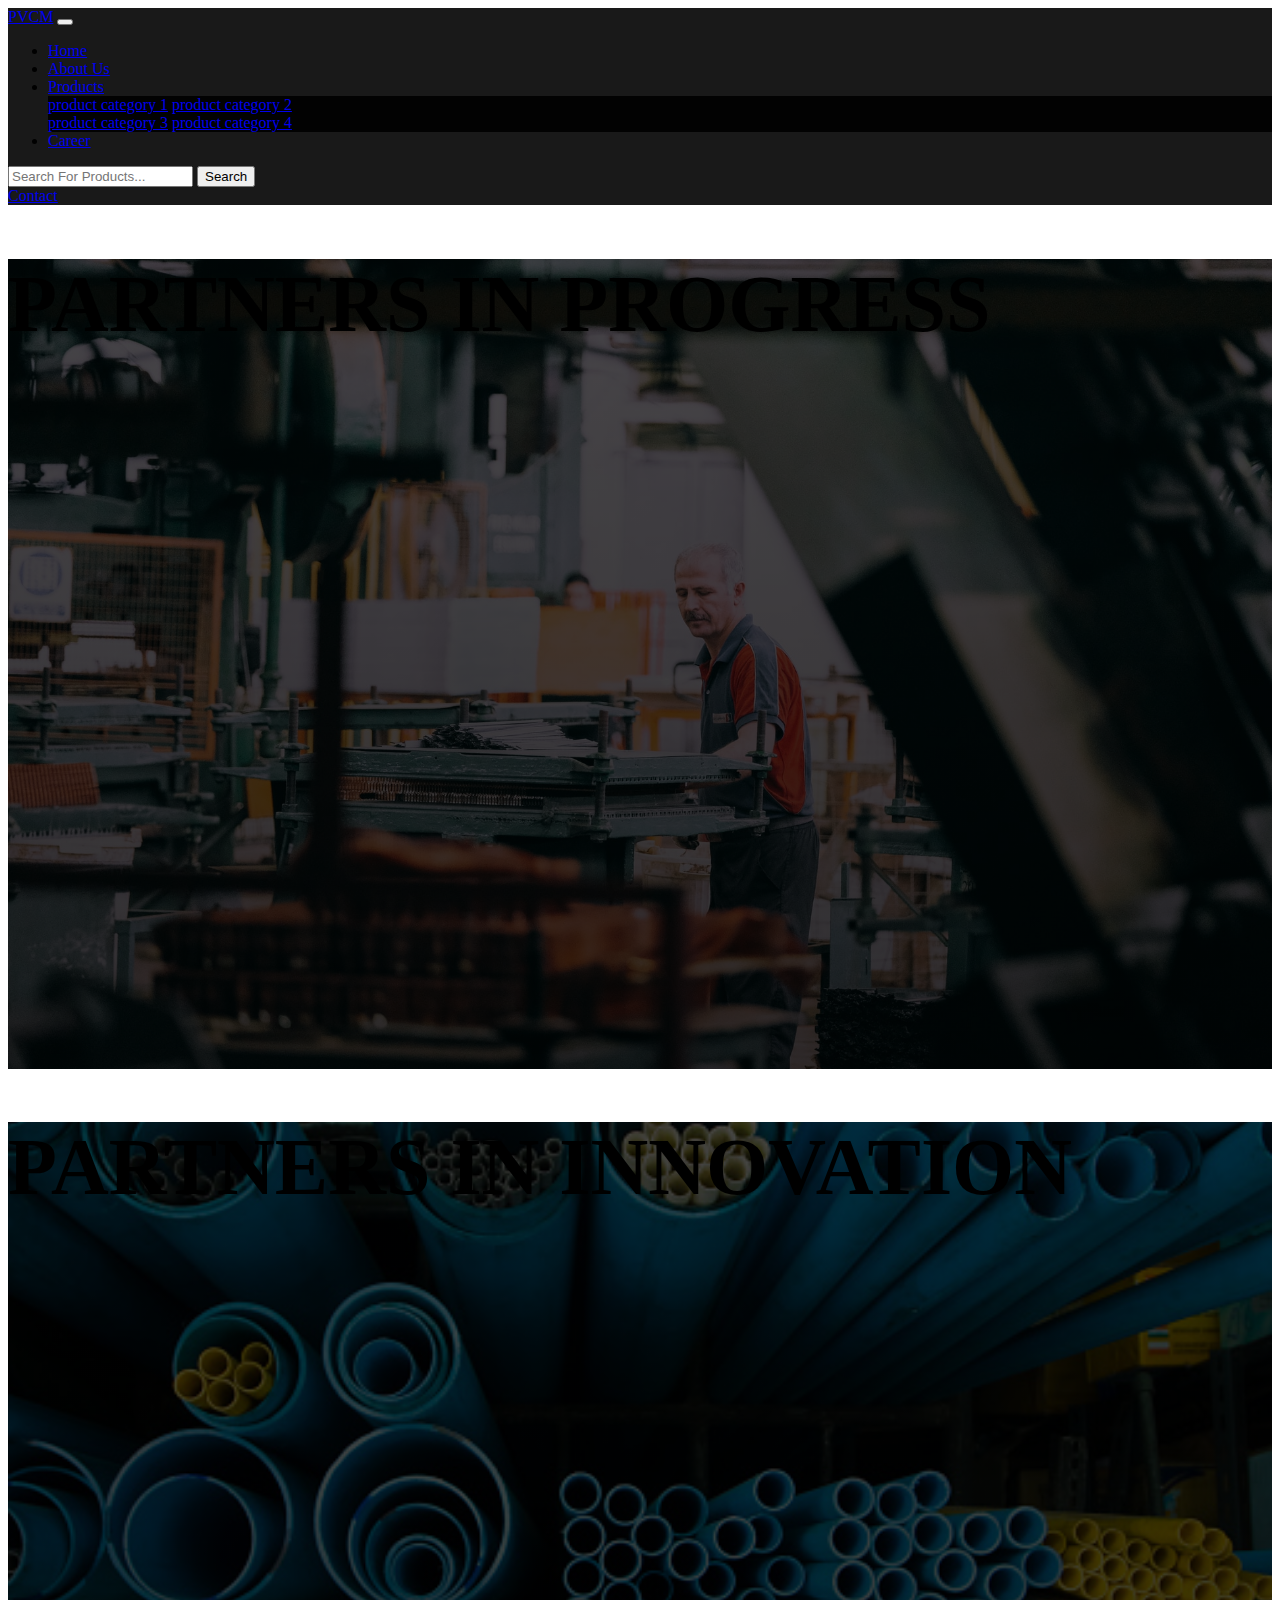
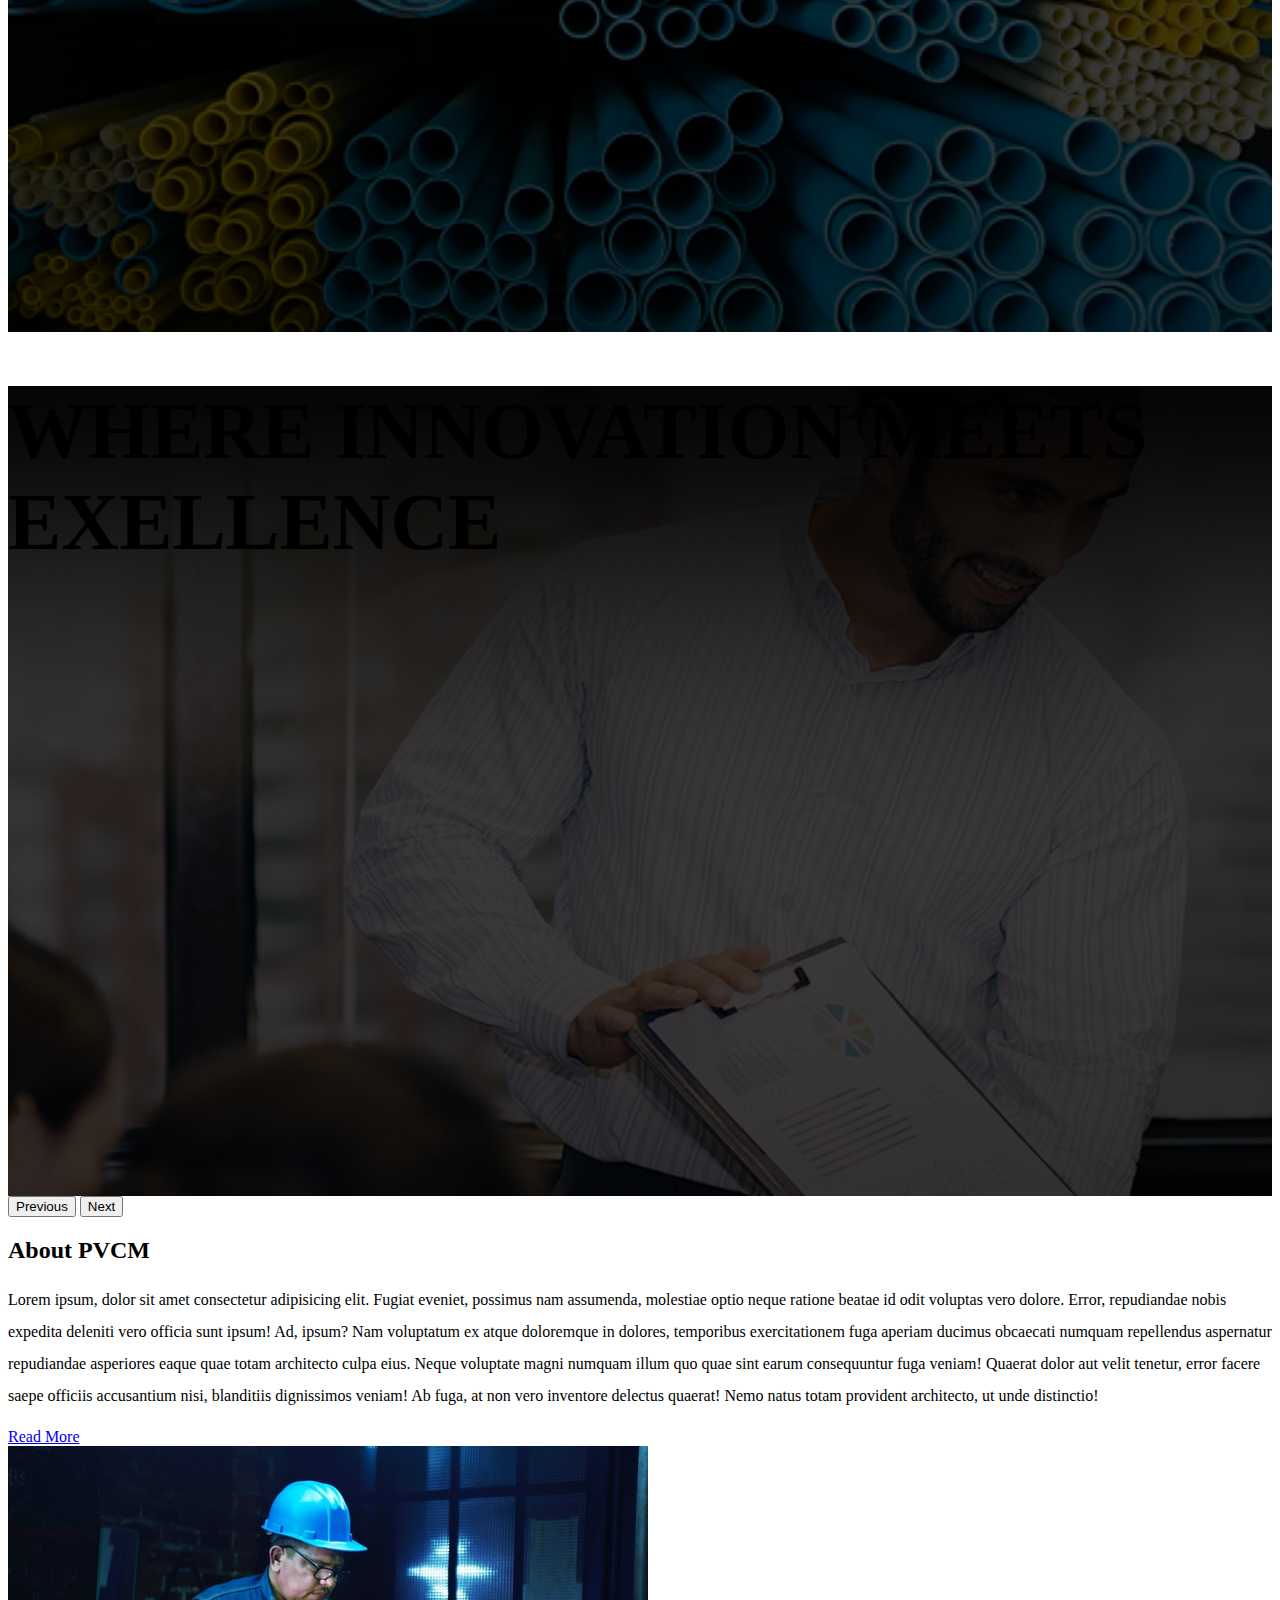
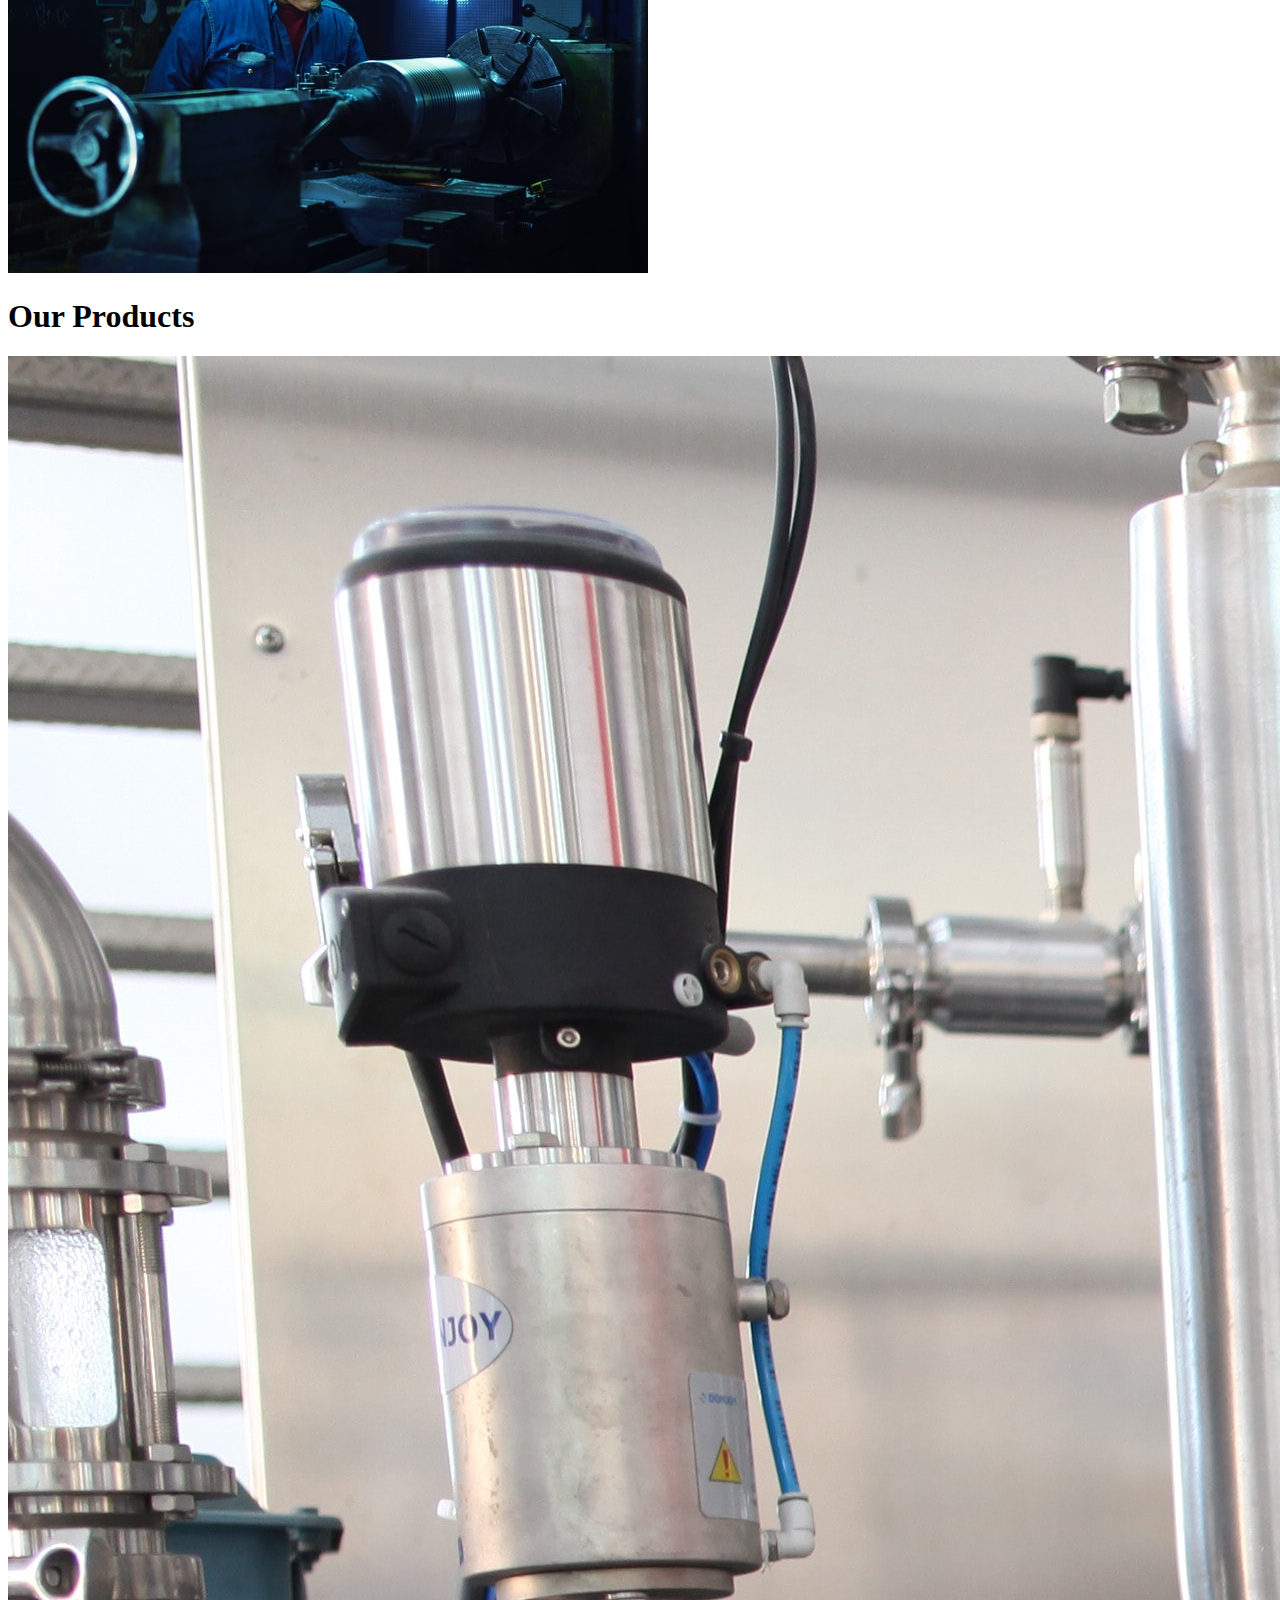
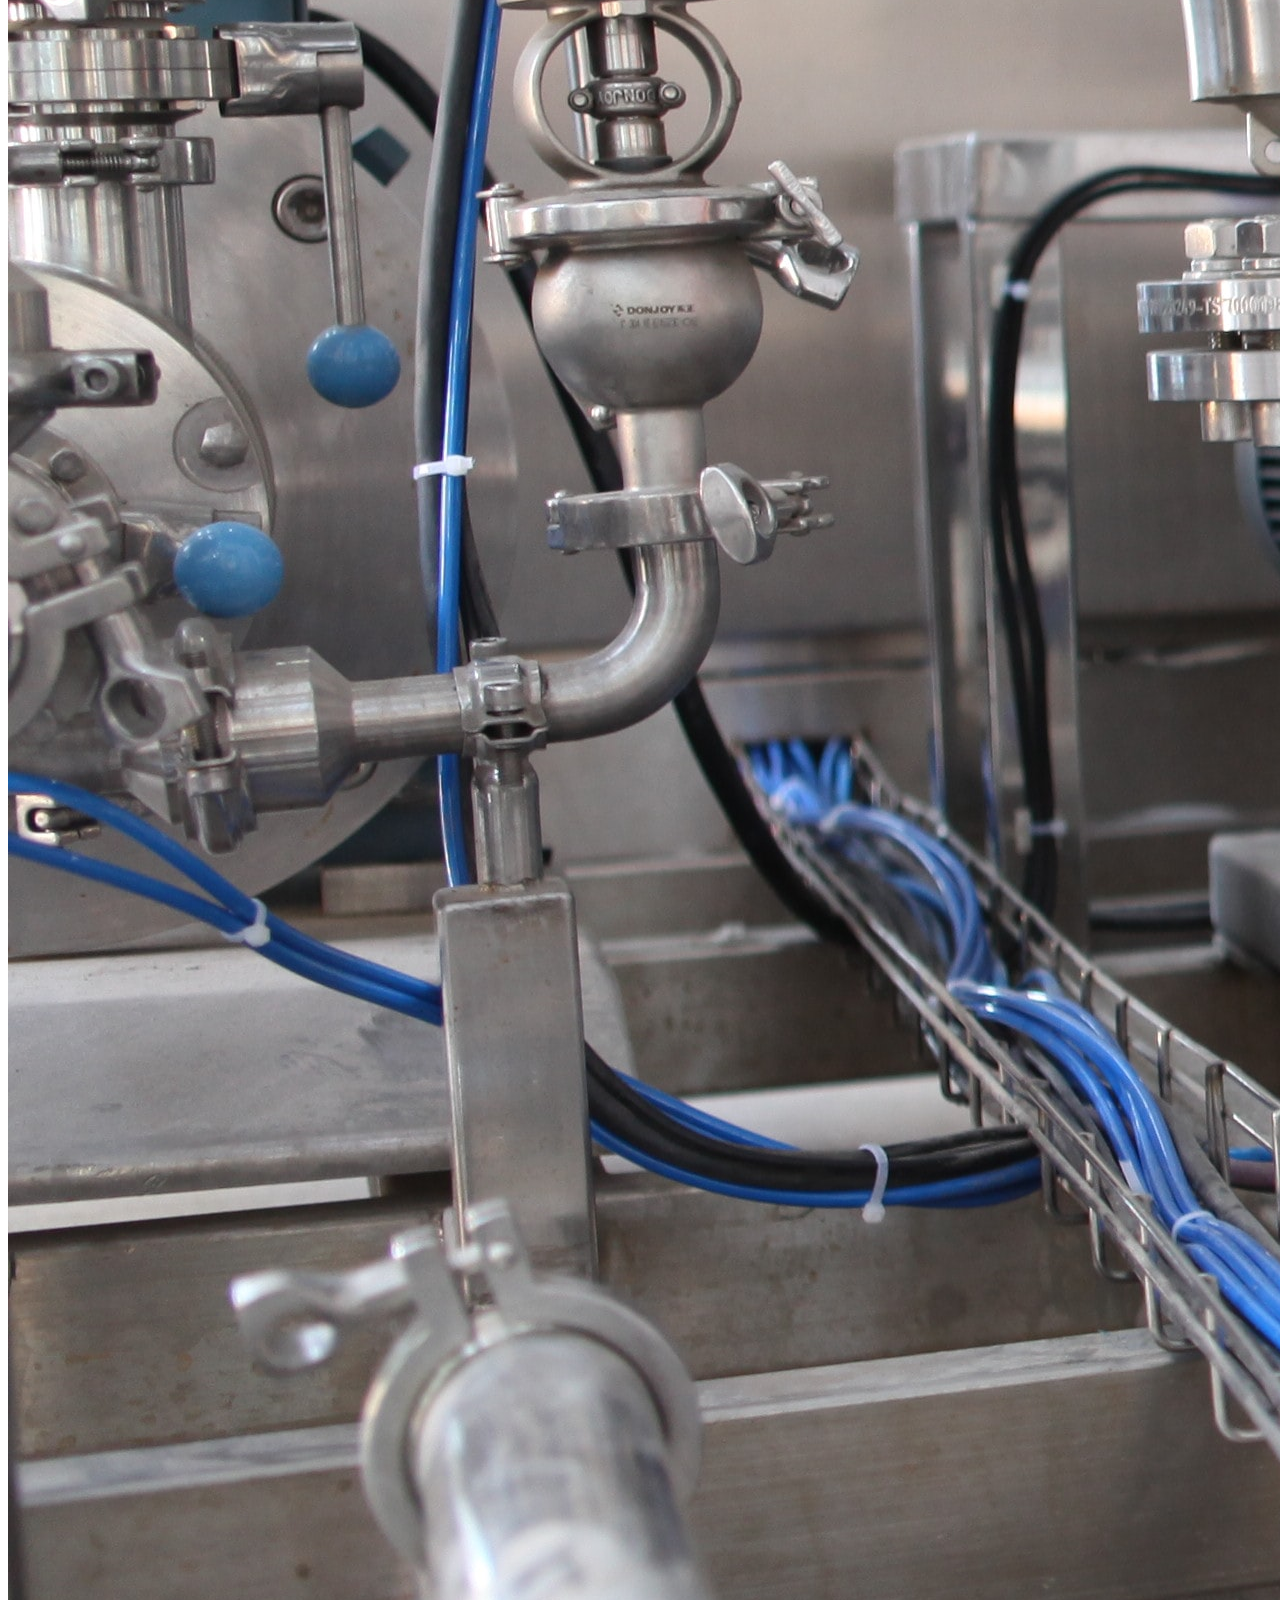
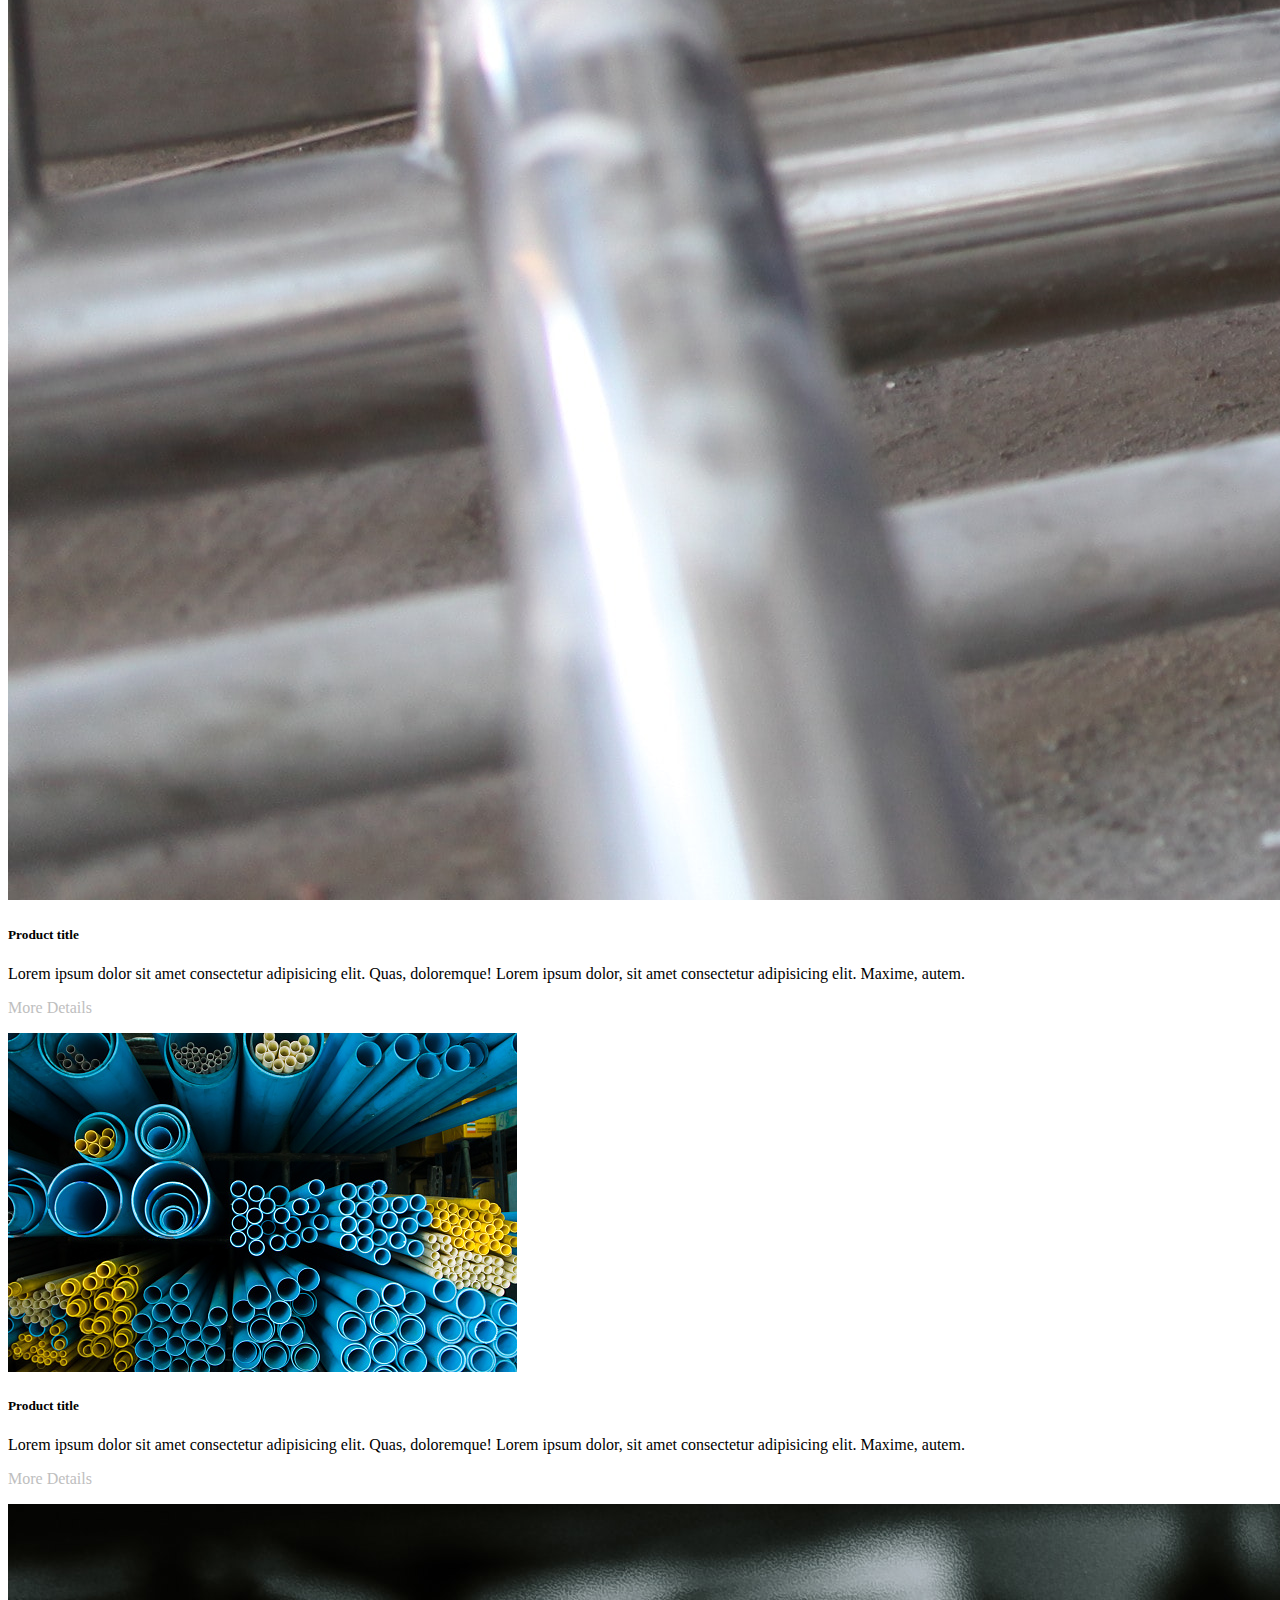
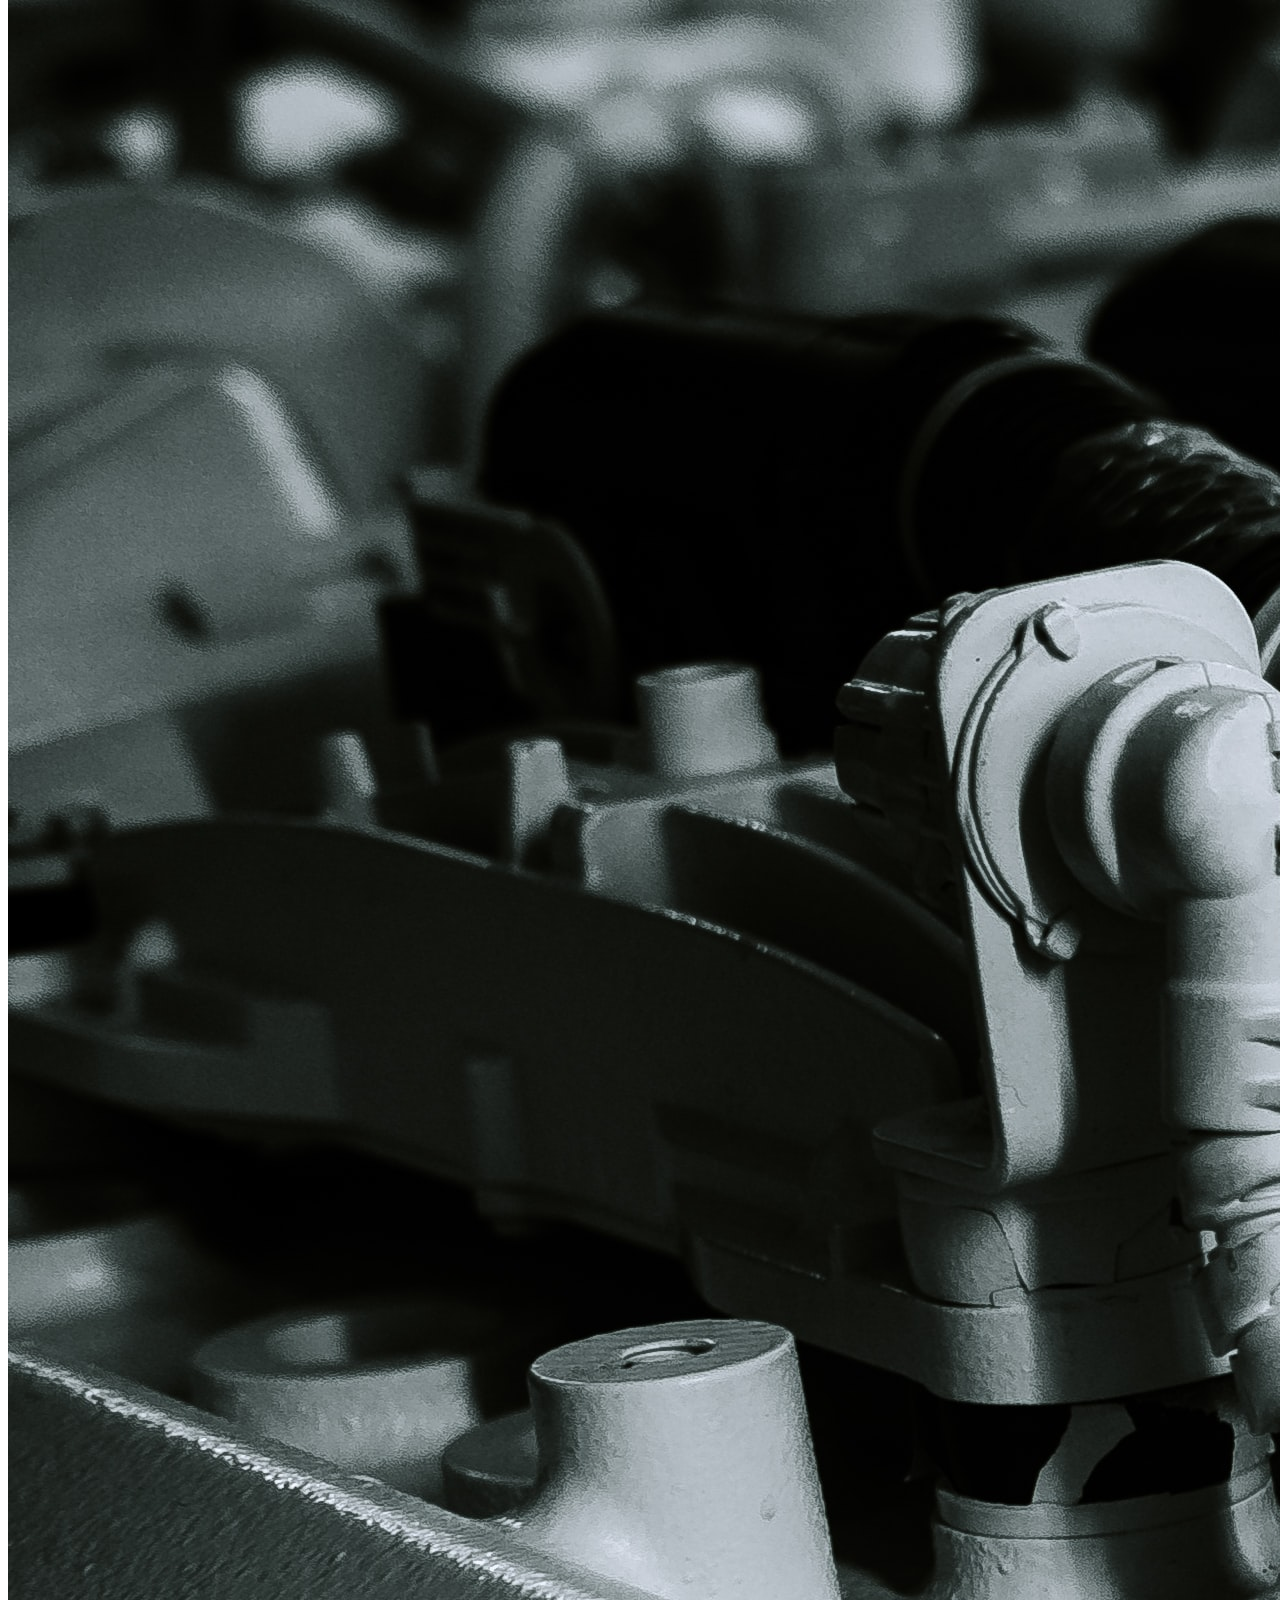
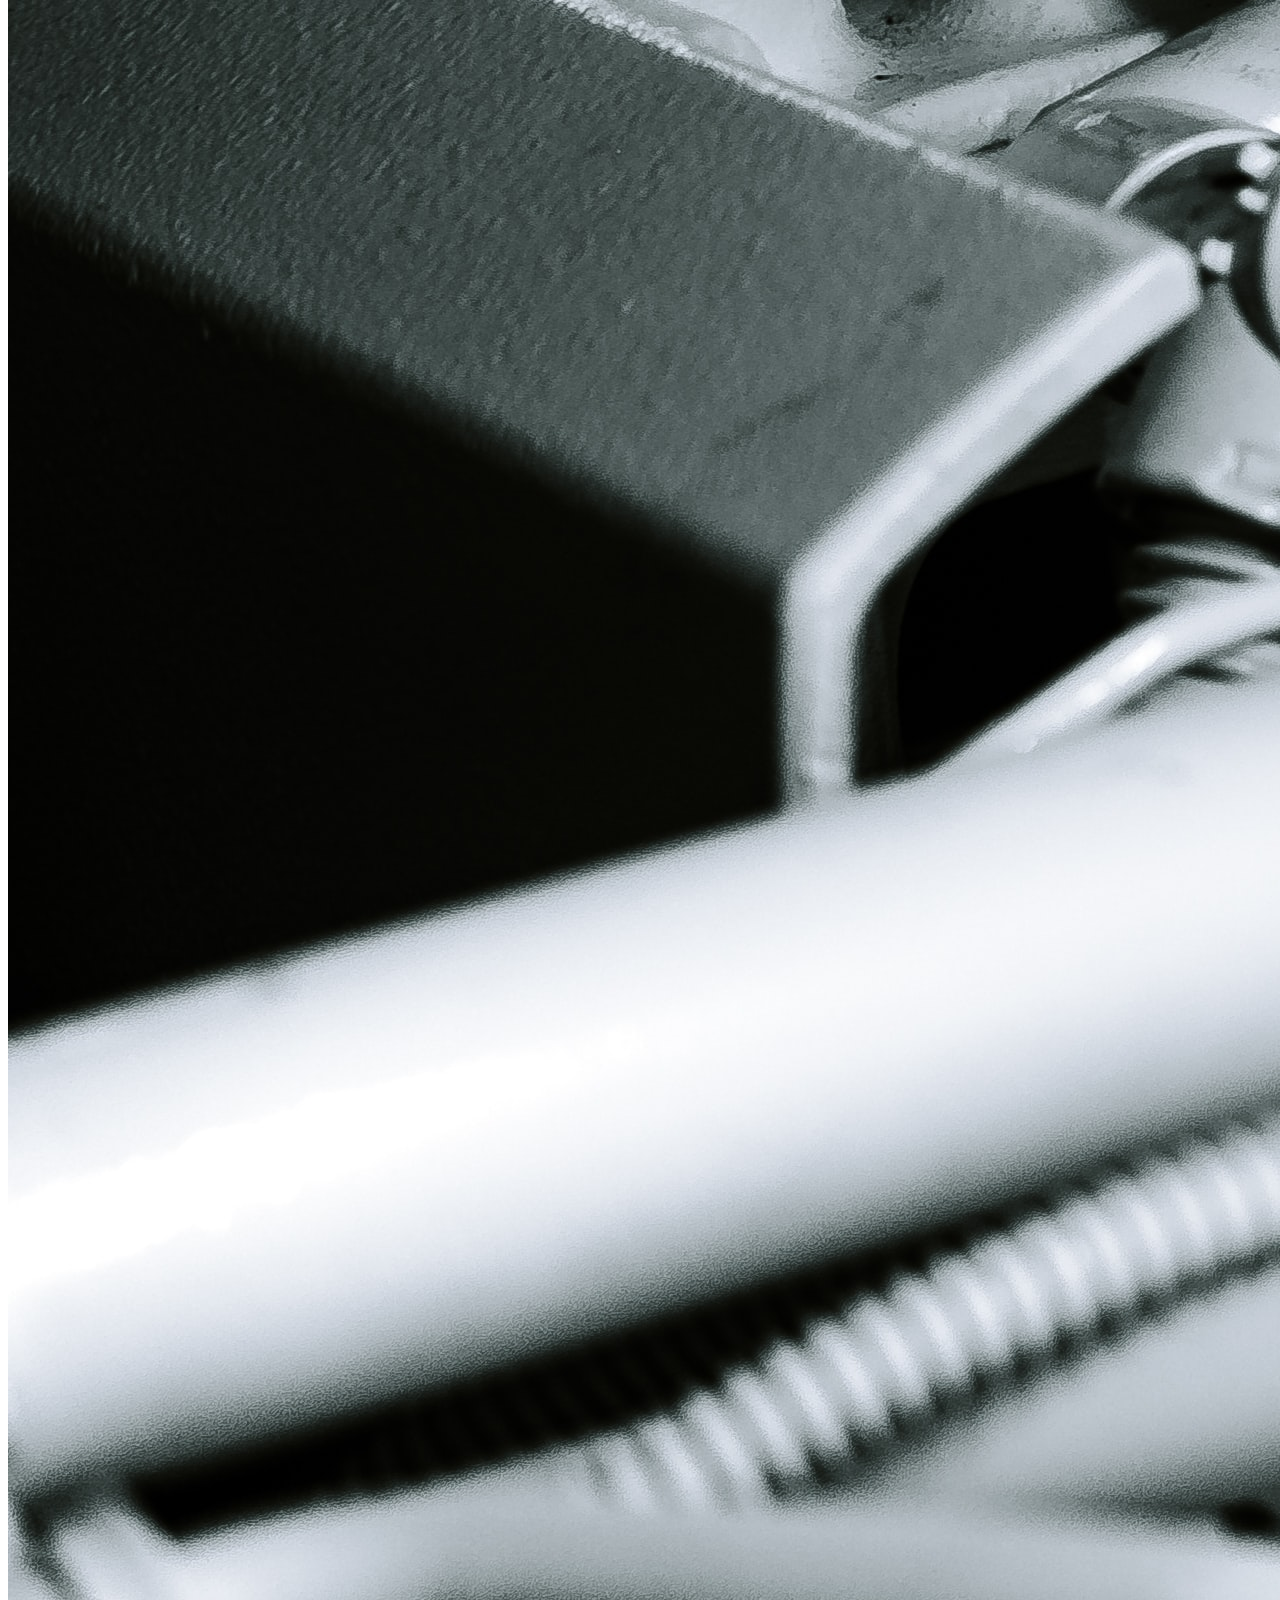
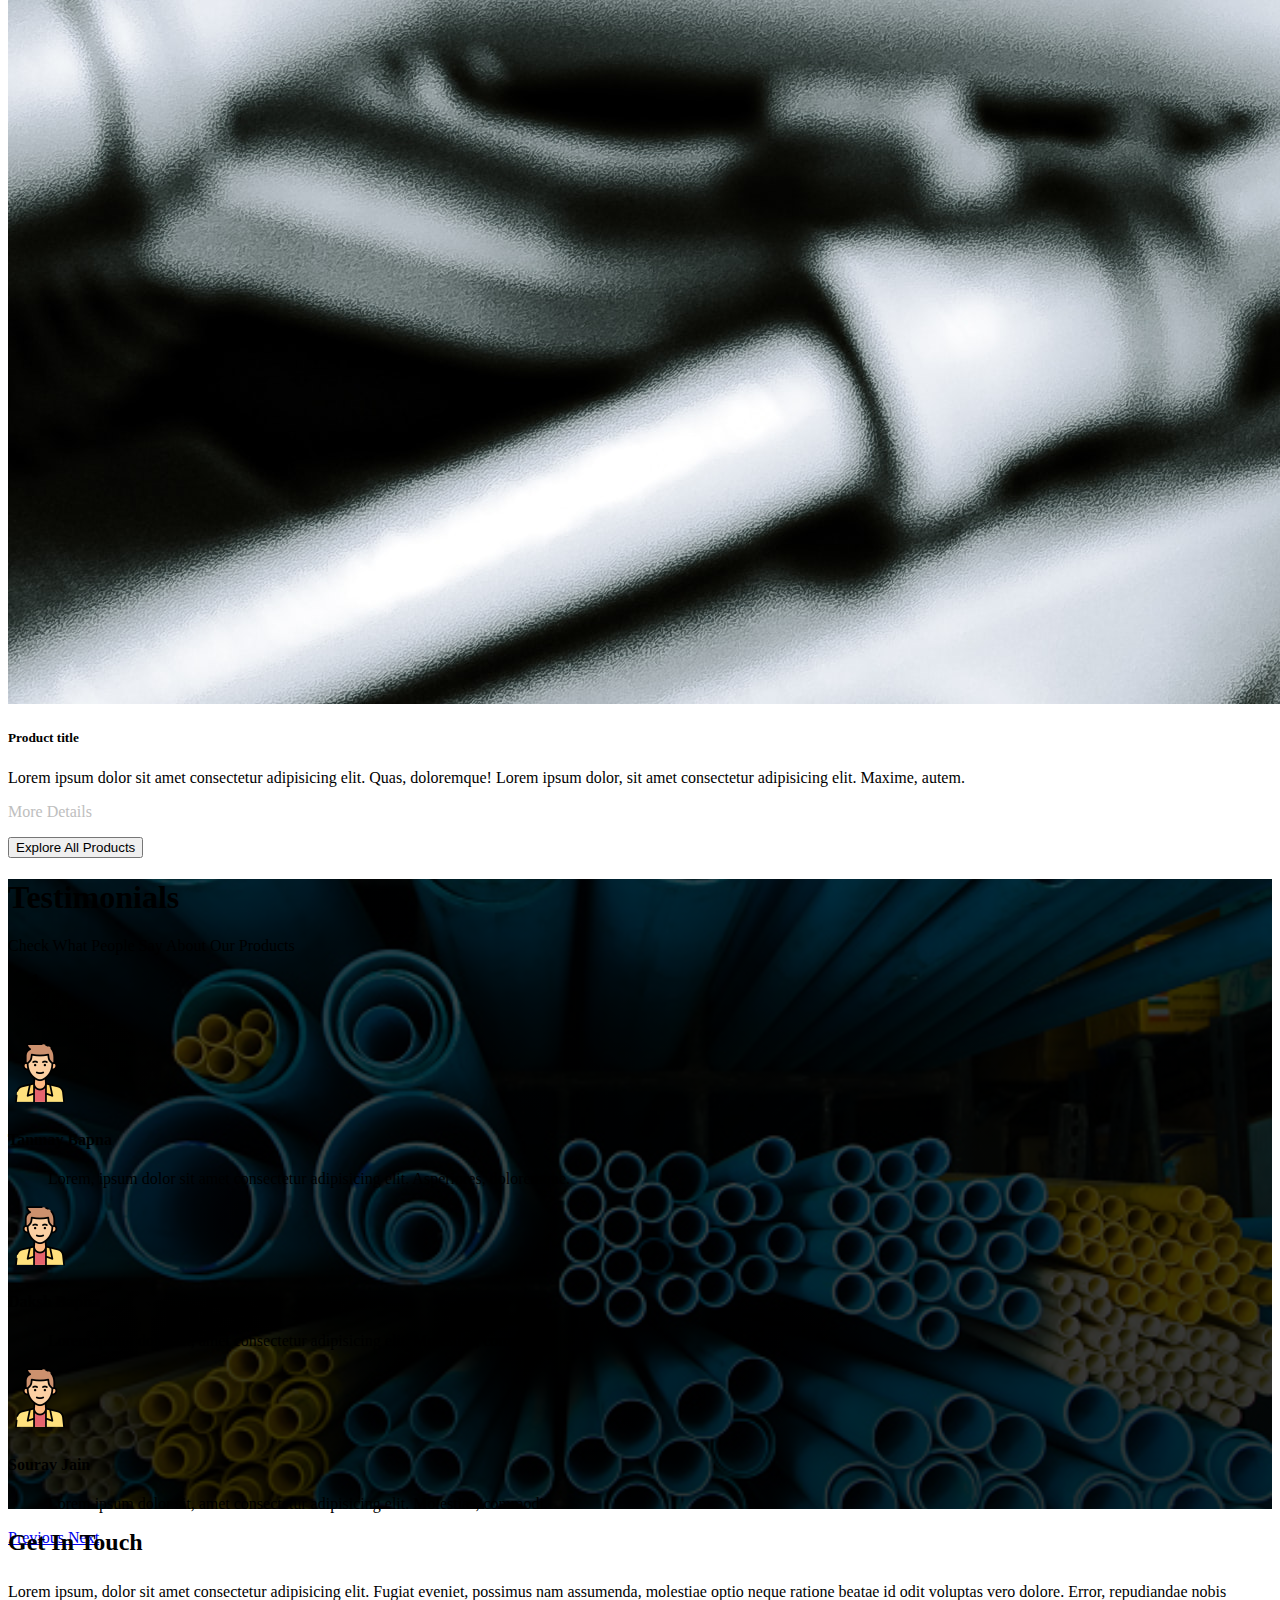
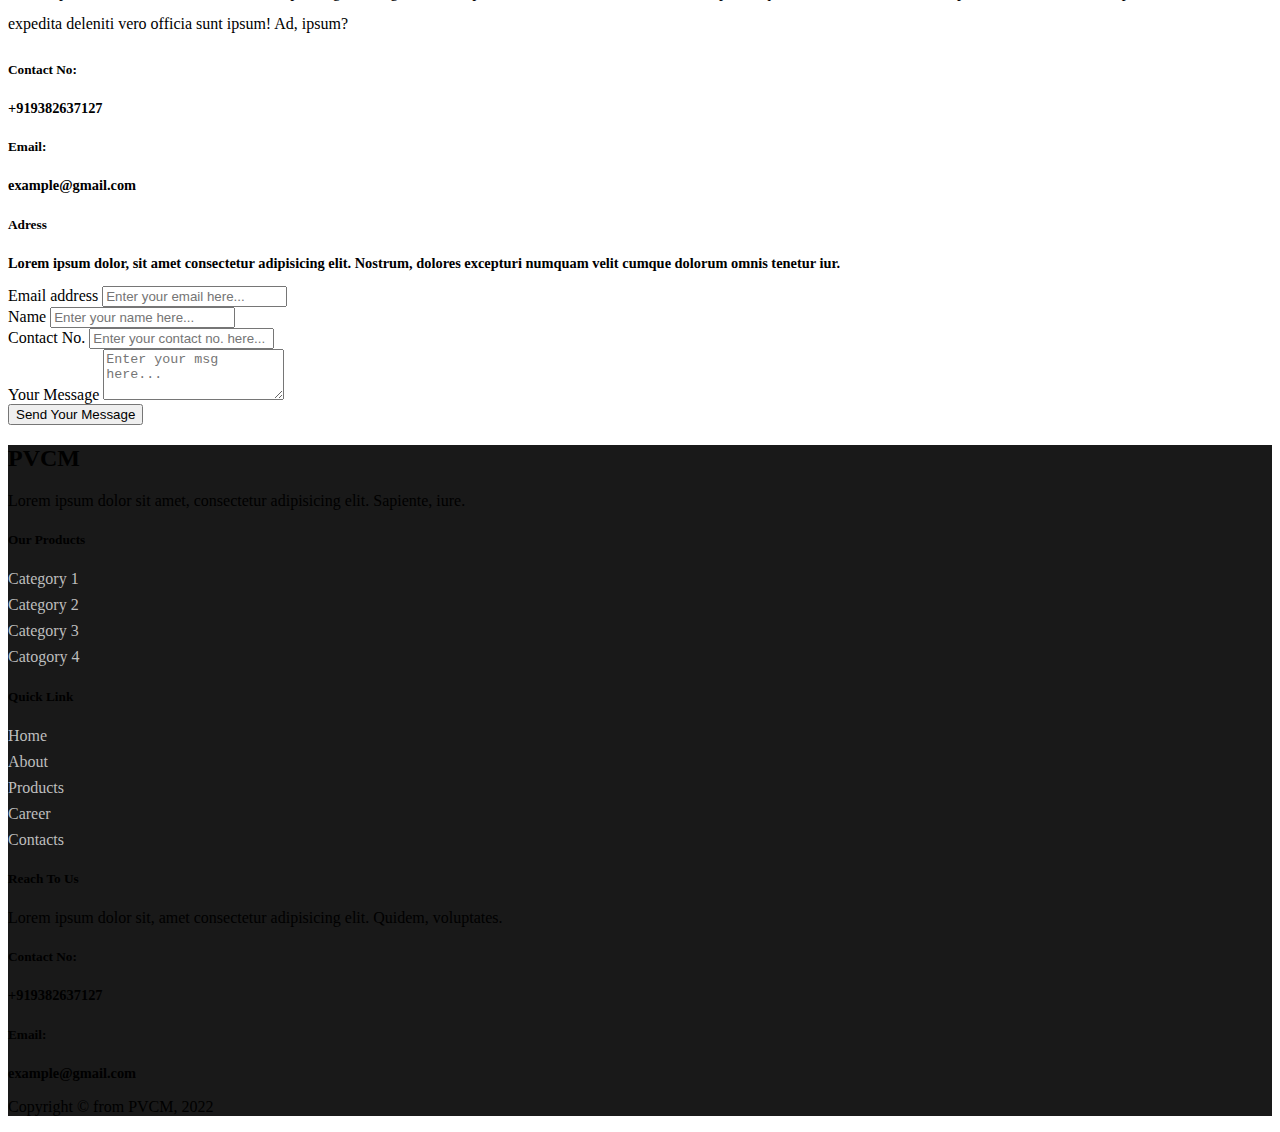
<file: index.html>
<!doctype html>
<html lang="en">

<head>
    <!-- Required meta tags -->
    <meta charset="utf-8">
    <meta name="viewport" content="width=device-width, initial-scale=1, shrink-to-fit=no">

    <!-- Bootstrap CSS -->
    <link rel="stylesheet" href="https://cdn.jsdelivr.net/npm/bootstrap@4.6.1/dist/css/bootstrap.min.css"
        integrity="sha384-zCbKRCUGaJDkqS1kPbPd7TveP5iyJE0EjAuZQTgFLD2ylzuqKfdKlfG/eSrtxUkn" crossorigin="anonymous">

    <link rel="stylesheet" href="style.css">

    <title>PVCM - Home Page</title>
</head>

<body>
    <!-- Navbar Start -->

    <nav class="navbar navbar-expand-lg navbar-dark sticky-top" style="background-color: rgba(0, 0, 0, 0.9);">
        <a class="navbar-brand" href="index.html">PVCM</a>
        <button class="navbar-toggler" type="button" data-toggle="collapse" data-target="#navbarSupportedContent" aria-controls="navbarSupportedContent" aria-expanded="false" aria-label="Toggle navigation">
          <span class="navbar-toggler-icon"></span>
        </button>
      
        <div class="collapse navbar-collapse" id="navbarSupportedContent">
          <ul class="navbar-nav mr-auto">
            <li class="nav-item">
              <a class="nav-link mx-2 ml-4 text-light" href="index.html">Home</a>
            </li>
            <li class="nav-item">
              <a class="nav-link mx-2 text-light" href="about.html">About Us</a>
            </li>
            <li class="nav-item dropdown">
              <a class="nav-link mx-2 dropdown-toggle text-light" href="product.html" id="navbarDropdown" role="button" data-toggle="dropdown" aria-expanded="false">
                Products
              </a>
              <div class="dropdown-menu" aria-labelledby="navbarDropdown" style="background-color: rgba(0, 0, 0, 0.9);">
                <a class="dropdown-item text-light" href="product.html">product category 1</a>
                <a class="dropdown-item text-light " href="product.html">product category 2</a>
                <div class="dropdown-divider"></div>
                <a class="dropdown-item text-light" href="product.html">product category 3</a>
                <a class="dropdown-item text-light" href="product.html">product category 4</a>
              </div>
            </li>
            <li class="nav-item">
              <a class="nav-link mx-2 text-light" href="career.html">Career</a>
            </li>
        </ul>
        <form class="form-inline my-4 mx-3 my-lg-0 w-50">
            <input class="form-control mr-sm-2 w-75" type="search" placeholder="Search For Products..." aria-label="Search">
            <button class="btn btn-outline-primary my-2 my-sm-0" type="button">Search</button>
        </form>
        <a href="contact.html" class="btn btn-primary btn-lg">Contact</a>
        </div>
      </nav>


    <!-- Navbar End -->


    <!-- Carousel Start -->

    <div id="carouselExampleControls" class="carousel slide" data-ride="carousel">
        <div class="carousel-inner">
          <div class="carousel-item active">
            <div class="jumbotron jumbotron-fluid jumbo-bg" style="background-image: linear-gradient(rgba(0,0,0,0.7), rgba(0,0,0,0.8)), url(manufacture_1.jpg);">
                <div class="container text-left mt-5 pt-5">
                  <h1 class="display-5 w-50 text-light mt-5 ml-5" style="font-size: 5rem;">PARTNERS IN PROGRESS</h1>
                  
                </div>
            </div>
          </div>
          <div class="carousel-item">
            <div class="jumbotron jumbotron-fluid jumbo-bg" >
                <div class="container text-left mt-5 pt-5">
                  <h1 class="display-5 w-50 text-light mt-5 ml-5" style="font-size: 5rem;">PARTNERS IN INNOVATION</h1>
                  
                </div>
            </div>
          </div>
          <div class="carousel-item">
            <div class="jumbotron jumbotron-fluid jumbo-bg" style="background-image: linear-gradient(rgba(0,0,0,0.7), rgba(0,0,0,0.8)), url(careerbg_banner.jpg);">
                <div class="container text-left mt-5 pt-5">
                  <h1 class="display-5 w-50 text-light mt-3 ml-5" style="font-size: 5rem;">WHERE INNOVATION MEETS EXELLENCE</h1>
                  
                </div>
            </div>
          </div>
        </div>
       <button class="carousel-control-prev" type="button" data-target="#carouselExampleControls" data-slide="prev">
          <span class="carousel-control-prev-icon" aria-hidden="true"></span>
          <span class="sr-only">Previous</span>
        </button>
        <button class="carousel-control-next" type="button" data-target="#carouselExampleControls" data-slide="next">
          <span class="carousel-control-next-icon" aria-hidden="true"></span>
          <span class="sr-only">Next</span>
        </button>
      </div>

    <!-- Carousel end -->

    <!-- Next Section about start -->

    <div class="container py-5">
        <div class="row">
            <div class="col-sm-6">
              <div class="card">
                <div class="card-body">
                  <h2 class="card-title mb-3">About <span class="text-primary">PVCM</span></h2>
                  <p class="card-text text-muted" style="line-height: 2rem;">Lorem ipsum, dolor sit amet consectetur adipisicing elit. Fugiat eveniet, possimus nam assumenda, molestiae optio neque ratione beatae id odit voluptas vero dolore. Error, repudiandae nobis expedita deleniti vero officia sunt ipsum! Ad, ipsum? Nam voluptatum ex atque doloremque in dolores, temporibus exercitationem fuga aperiam ducimus obcaecati numquam repellendus aspernatur repudiandae asperiores eaque quae totam architecto culpa eius. Neque voluptate magni numquam illum quo quae sint earum consequuntur fuga veniam! Quaerat dolor aut velit tenetur, error facere saepe officiis accusantium nisi, blanditiis dignissimos veniam! Ab fuga, at non vero inventore delectus quaerat! Nemo natus totam provident architecto, ut unde distinctio!</p>
                  <a href="about.html" class="btn btn-primary px-5">Read More</a>
                </div>
              </div>
            </div>
            <div class="col-sm-6">
              <div class="card">
                <div class="card-body">
                  <img src="about_img.jpg" alt="about_img" class="mt-5 w-100">
                </div>
              </div>
            </div>
          </div>
    </div>


    <!-- Next Section end -->

    <!-- Product Section Add  -->
<div class="container-fluid bg-light">
    <div class="container py-5">
        <h1 class="text-center mb-5">Our <span class="text-primary">Products</span></h1>
        <div class="card-group">
            <div class="card mx-2">
              <img src="product-2.jpg" class="card-img-top" alt="...">
              <div class="card-body">
                <h5 class="card-title">Product title</h5>
                <p class="card-text text-muted">Lorem ipsum dolor sit amet consectetur adipisicing elit. Quas, doloremque! Lorem ipsum dolor, sit amet consectetur adipisicing elit. Maxime, autem.
                </p>
                <p class="card-text"><a type="button" class="anchor-style text-primary">More Details</a></p>
              </div>
              <div class="card-footer py-1">
              </div>
            </div>
            <div class="card mx-2">
              <img src="back_img.jpg" class="card-img-top" alt="...">
              <div class="card-body">
                <h5 class="card-title">Product title</h5>
                <p class="card-text text-muted">Lorem ipsum dolor sit amet consectetur adipisicing elit. Quas, doloremque! Lorem ipsum dolor, sit amet consectetur adipisicing elit. Maxime, autem.</p>
                <p class="card-text"><a type="button" class="anchor-style text-primary">More Details</a></p>
              </div>
              <div class="card-footer py-1">
              </div>
            </div>
            <div class="card mx-2">
              <img src="pipe.jpg" class="card-img-top" alt="...">
              <div class="card-body">
                <h5 class="card-title">Product title</h5>
                <p class="card-text text-muted">Lorem ipsum dolor sit amet consectetur adipisicing elit. Quas, doloremque! Lorem ipsum dolor, sit amet consectetur adipisicing elit. Maxime, autem.</p>
                <p class="card-text"><a type="button" class="anchor-style text-primary">More Details</a></p>
            </div>
            <div class="card-footer py-1">
            </div>
        </div>
    </div>

    <div class="container text-center">
    <button type="button" class="btn btn-primary btn-lg px-3 my-5">Explore All Products</button>
</div>

    </div>
</div>



    <!-- Product Section End  -->
    

    <!-- Testimonials -->

    <div class="container-fluid bg-img">

            <h1 class="text-center text-light py-3">Testimonials</h1>
            <p class="text-center text-light">Check What People Say About Our Products</p>
            <div id="carouselExampleIndicators" class="carousel slide" data-ride="carousel">
                <ol class="carousel-indicators">
                    <li data-target="#carouselExampleIndicators" data-slide-to="0" class="active"></li>
                    <li data-target="#carouselExampleIndicators" data-slide-to="1"></li>
                    <li data-target="#carouselExampleIndicators" data-slide-to="2"></li>
                </ol>
                <div class="carousel-inner">
                    <div class="carousel-item active">
                        <div class="jumbotron text-center bg-trans text-light">
                            <img src="young-man.png"
                                class="rounded-circle bg-light mx-auto d-block py-0" alt="My Image">
                            <h4 class="display-5">Tanmay Bapna</h4>
                            <p class="lead display-5">
                            <blockquote>Lorem, ipsum dolor sit amet consectetur
                                adipisicing elit. Asperiores, doloremque.</blockquote>
                            </p>
    
                        </div>
                    </div>
                    <div class="carousel-item">
                        <div class="jumbotron text-center bg-trans text-light">
                            <img src="young-man.png"
                                class="rounded mx-auto rounded-circle bg-light d-block py-0" alt="My Image">
                            <h4 class="display-5">Daksh Bapna</h4>
                            <p class="lead display-5">
                            <blockquote> Lorem ipsum dolor sit, amet consectetur
                                adipisicing elit. Molestias, commodi.</blockquote>
                            </p>
    
                        </div>
                    </div>
                    <div class="carousel-item">
                        <div class="jumbotron text-center bg-trans text-light">
                            <img src="young-man.png"
                                class="rounded-circle mx-auto bg-light d-block py-0" alt="My Image">
                            <h4 class="display-5 ">Sourav Jain</h4>
                            <p class="lead display-5">
                            <blockquote>Lorem ipsum dolor sit, amet consectetur
                                adipisicing elit. Molestias, commodi.</blockquote>
                            </p>
    
                        </div>
                    </div>
                </div>
                <a class="carousel-control-prev" href="#carouselExampleIndicators" role="button" data-slide="prev">
                    <span class="carousel-control-prev-icon" aria-hidden="true"></span>
                    <span class="sr-only">Previous</span>
                </a>
                <a class="carousel-control-next" href="#carouselExampleIndicators" role="button" data-slide="next">
                    <span class="carousel-control-next-icon" aria-hidden="true"></span>
                    <span class="sr-only">Next</span>
                </a>
            </div>

    </div>

<!-- Testimonial End -->


<!-- Contact Start -->


<div class="container py-5">
    <div class="row">
        <div class="col-sm-6">
          <div class="card">
            <div class="card-body">
              <h2 class="card-title">Get In Touch</h2>
              <p class="card-text text-muted" style="line-height: 2rem;">Lorem ipsum, dolor sit amet consectetur adipisicing elit. Fugiat eveniet, possimus nam assumenda, molestiae optio neque ratione beatae id odit voluptas vero dolore. Error, repudiandae nobis expedita deleniti vero officia sunt ipsum! Ad, ipsum?</p>

                <h5>Contact No:</h5>
                <p class="text-muted my-3" style="font-weight: 600;font-size:0.9rem;">+919382637127</p>

                <h5 class="mt-3">Email:</h5>
                <p class="text-muted my-3" style="font-weight: 600;font-size:0.9rem;">example@gmail.com</p>


                <h5 class="mt-3">Adress</h5>
                <p class="text-muted my-3" style="font-weight: 600;font-size:0.9rem;">Lorem ipsum dolor, sit amet consectetur adipisicing elit. Nostrum, dolores excepturi numquam velit cumque dolorum omnis tenetur iur.</p>
            </div>
            </div>
          </div>
    
        <div class="col-sm-6">
          <div class="card">
            <div class="card-body">
                <form class="mt-4">
                    <div class="form-group">
                      <label for="exampleFormControlInput1">Email address</label>
                      <input type="email" class="form-control" id="exampleFormControlInput1" placeholder="Enter your email here...">
                    </div>
                    <div class="form-group">
                      <label for="exampleFormControlInput2">Name</label>
                      <input type="text" class="form-control" id="exampleFormControlInput2" placeholder="Enter your name here...">
                    </div>
                    <div class="form-group">
                      <label for="exampleFormControlInput3">Contact No.</label>
                      <input type="tel" class="form-control" id="exampleFormControlInput3" placeholder="Enter your contact no. here...">
                    </div>
                    
                    <div class="form-group">
                      <label for="exampleFormControlTextarea1">Your Message</label>
                      <textarea class="form-control" id="exampleFormControlTextarea1" rows="3" placeholder="Enter your msg here..."></textarea>
                    </div>
                    <button type="button" class="btn btn-primary">Send Your Message</button>
                  </form>
            </div>
          </div>
        </div>
      </div>
</div>




<!-- Contact End -->


<!-- Footer -->


<!-- <div class="container-fluid my-0" style="background-color: rgba(0,0,0,0.9);height:70vh"> -->
    <footer class="container-fluid bg-trans py-3" style="background-color: rgba(0,0,0,0.9);">
        <h2 class="text-center text-light">PVCM</h2>
        <p class="text-center text-light">Lorem ipsum dolor sit amet, consectetur adipisicing elit. Sapiente, iure.</p>
        <div class="row">
            <div class="col-sm-4">
                <div class="card bg-trans">
                  <div class="card-body text-center">
                    <h5 class="card-title text-light">Our Products</h5>
                    
                    <a href="product.html" class="btn-link anchor-style">Category 1</a>
                    <a href="product.html" class="btn-link anchor-style">Category 2</a>
                    <a href="product.html" class="btn-link anchor-style">Category 3</a>
                    <a href="product.html" class="btn-link anchor-style">Catogory 4</a>
                    
                  </div>
                </div>
              </div>
            <div class="col-sm-4">
              <div class="card bg-trans">
                <div class="card-body text-center">
                  <h5 class="card-title text-light">Quick Link</h5>
                  
                  <a href="index.html" class="btn-link anchor-style">Home</a>
                  <a href="about.html" class="btn-link anchor-style">About</a>
                  <a href="product.html" class="btn-link anchor-style">Products</a>
                  <a href="career.html" class="btn-link anchor-style">Career</a>
                  <a href="contact.html" class="btn-link anchor-style">Contacts</a>
                </div>
              </div>
            </div>
            <div class="col-sm-4">
              <div class="card  bg-trans">
                <div class="card-body">
                  <h5 class="card-title text-light">Reach To Us</h5>
                  <p class="card-text text-light">Lorem ipsum dolor sit, amet consectetur adipisicing elit. Quidem, voluptates.</p>
                  <h5 class="text-light">Contact No:</h5>
                  <p class="my-2 text-light" style="font-weight: 600;font-size:0.9rem;">+919382637127</p>
  
                  <h5 class="mt-3 text-light">Email:</h5>
                  <p class="my-2 text-light" style="font-weight: 600;font-size:0.9rem;">example@gmail.com</p>
                  
                
                </div>
              </div>
            </div>
          </div>
          <p class="text-light py-3 text-center"> Copyright &copy; from PVCM, 2022</p>
    </footer>
</div>






    <!-- Optional JavaScript; choose one of the two! -->

    <!-- Option 1: jQuery and Bootstrap Bundle (includes Popper) -->
    <script src="https://cdn.jsdelivr.net/npm/jquery@3.5.1/dist/jquery.slim.min.js"
        integrity="sha384-DfXdz2htPH0lsSSs5nCTpuj/zy4C+OGpamoFVy38MVBnE+IbbVYUew+OrCXaRkfj"
        crossorigin="anonymous"></script>
    <script src="https://cdn.jsdelivr.net/npm/bootstrap@4.6.1/dist/js/bootstrap.bundle.min.js"
        integrity="sha384-fQybjgWLrvvRgtW6bFlB7jaZrFsaBXjsOMm/tB9LTS58ONXgqbR9W8oWht/amnpF"
        crossorigin="anonymous"></script>

    <!-- Option 2: Separate Popper and Bootstrap JS -->
    <!--
    <script src="https://cdn.jsdelivr.net/npm/jquery@3.5.1/dist/jquery.slim.min.js" integrity="sha384-DfXdz2htPH0lsSSs5nCTpuj/zy4C+OGpamoFVy38MVBnE+IbbVYUew+OrCXaRkfj" crossorigin="anonymous"></script>
    <script src="https://cdn.jsdelivr.net/npm/popper.js@1.16.1/dist/umd/popper.min.js" integrity="sha384-9/reFTGAW83EW2RDu2S0VKaIzap3H66lZH81PoYlFhbGU+6BZp6G7niu735Sk7lN" crossorigin="anonymous"></script>
    <script src="https://cdn.jsdelivr.net/npm/bootstrap@4.6.1/dist/js/bootstrap.min.js" integrity="sha384-VHvPCCyXqtD5DqJeNxl2dtTyhF78xXNXdkwX1CZeRusQfRKp+tA7hAShOK/B/fQ2" crossorigin="anonymous"></script>
    -->
</body>

</html>
</file>
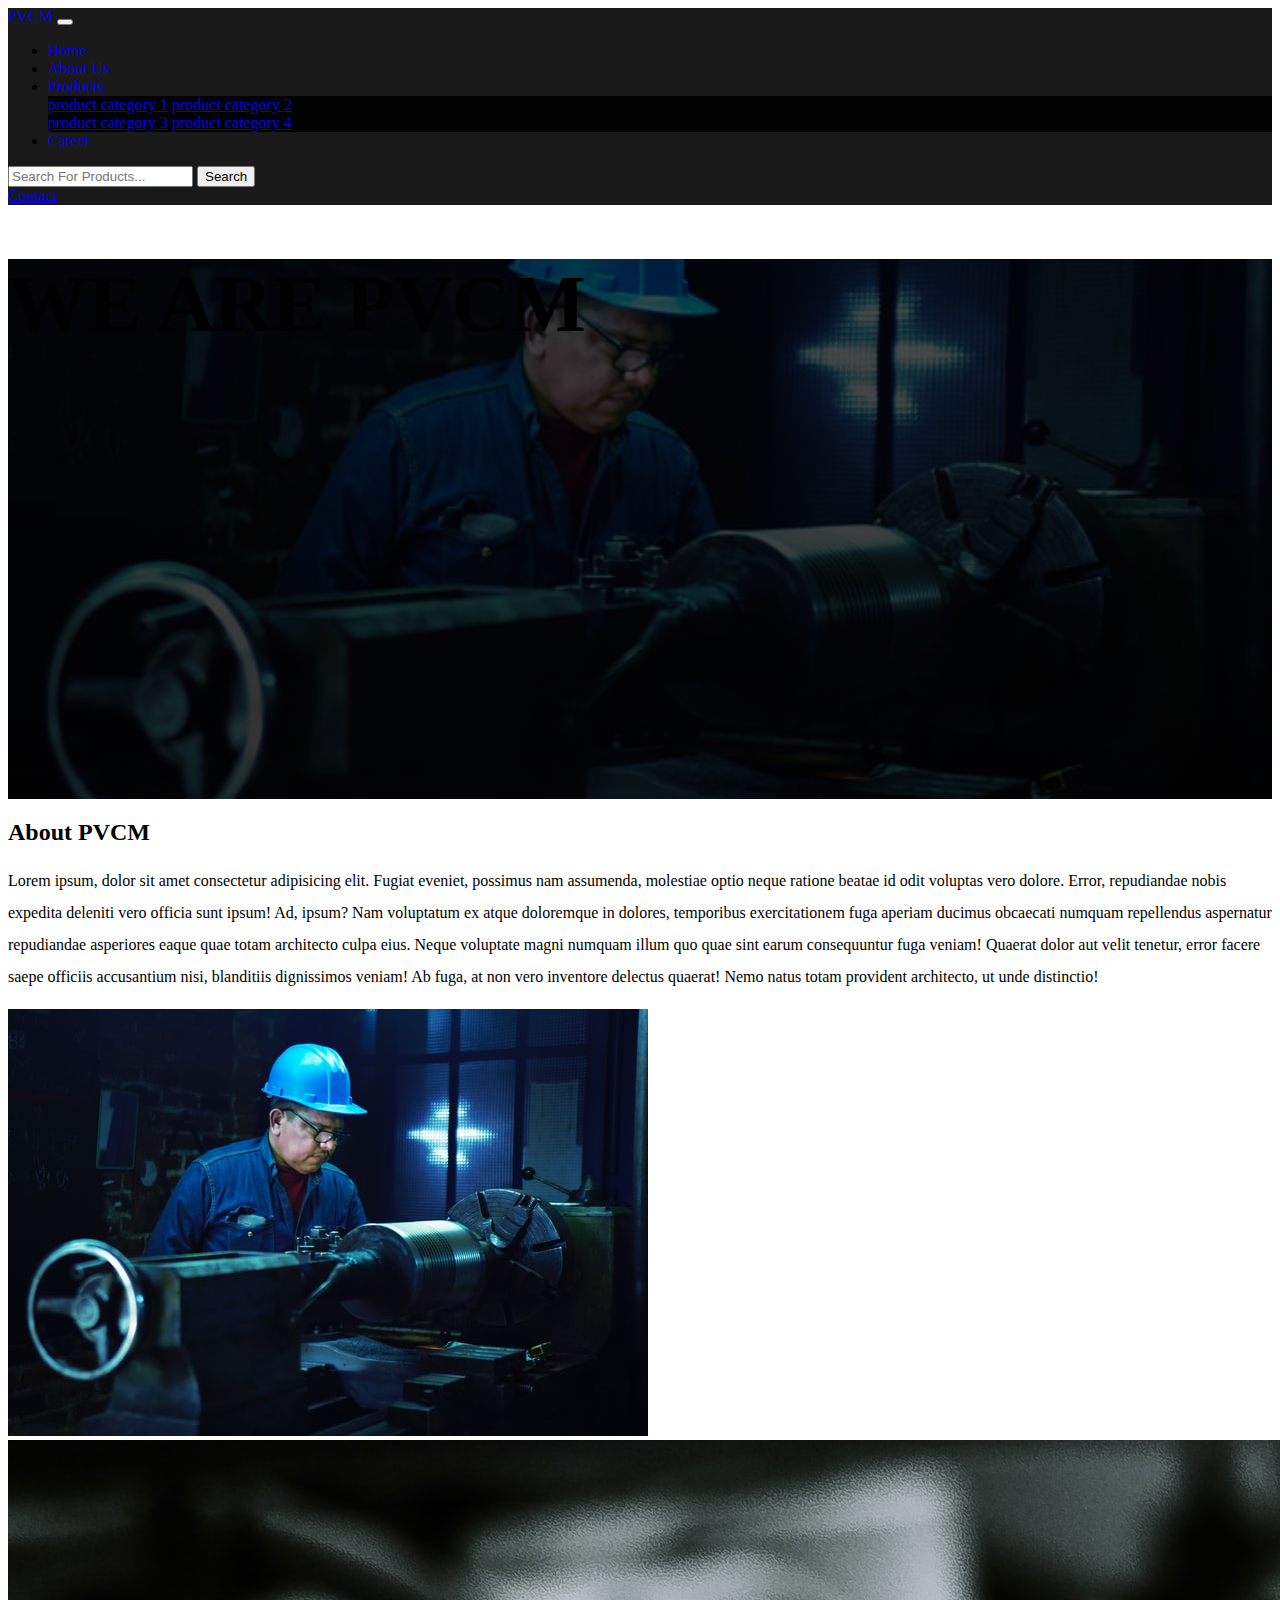
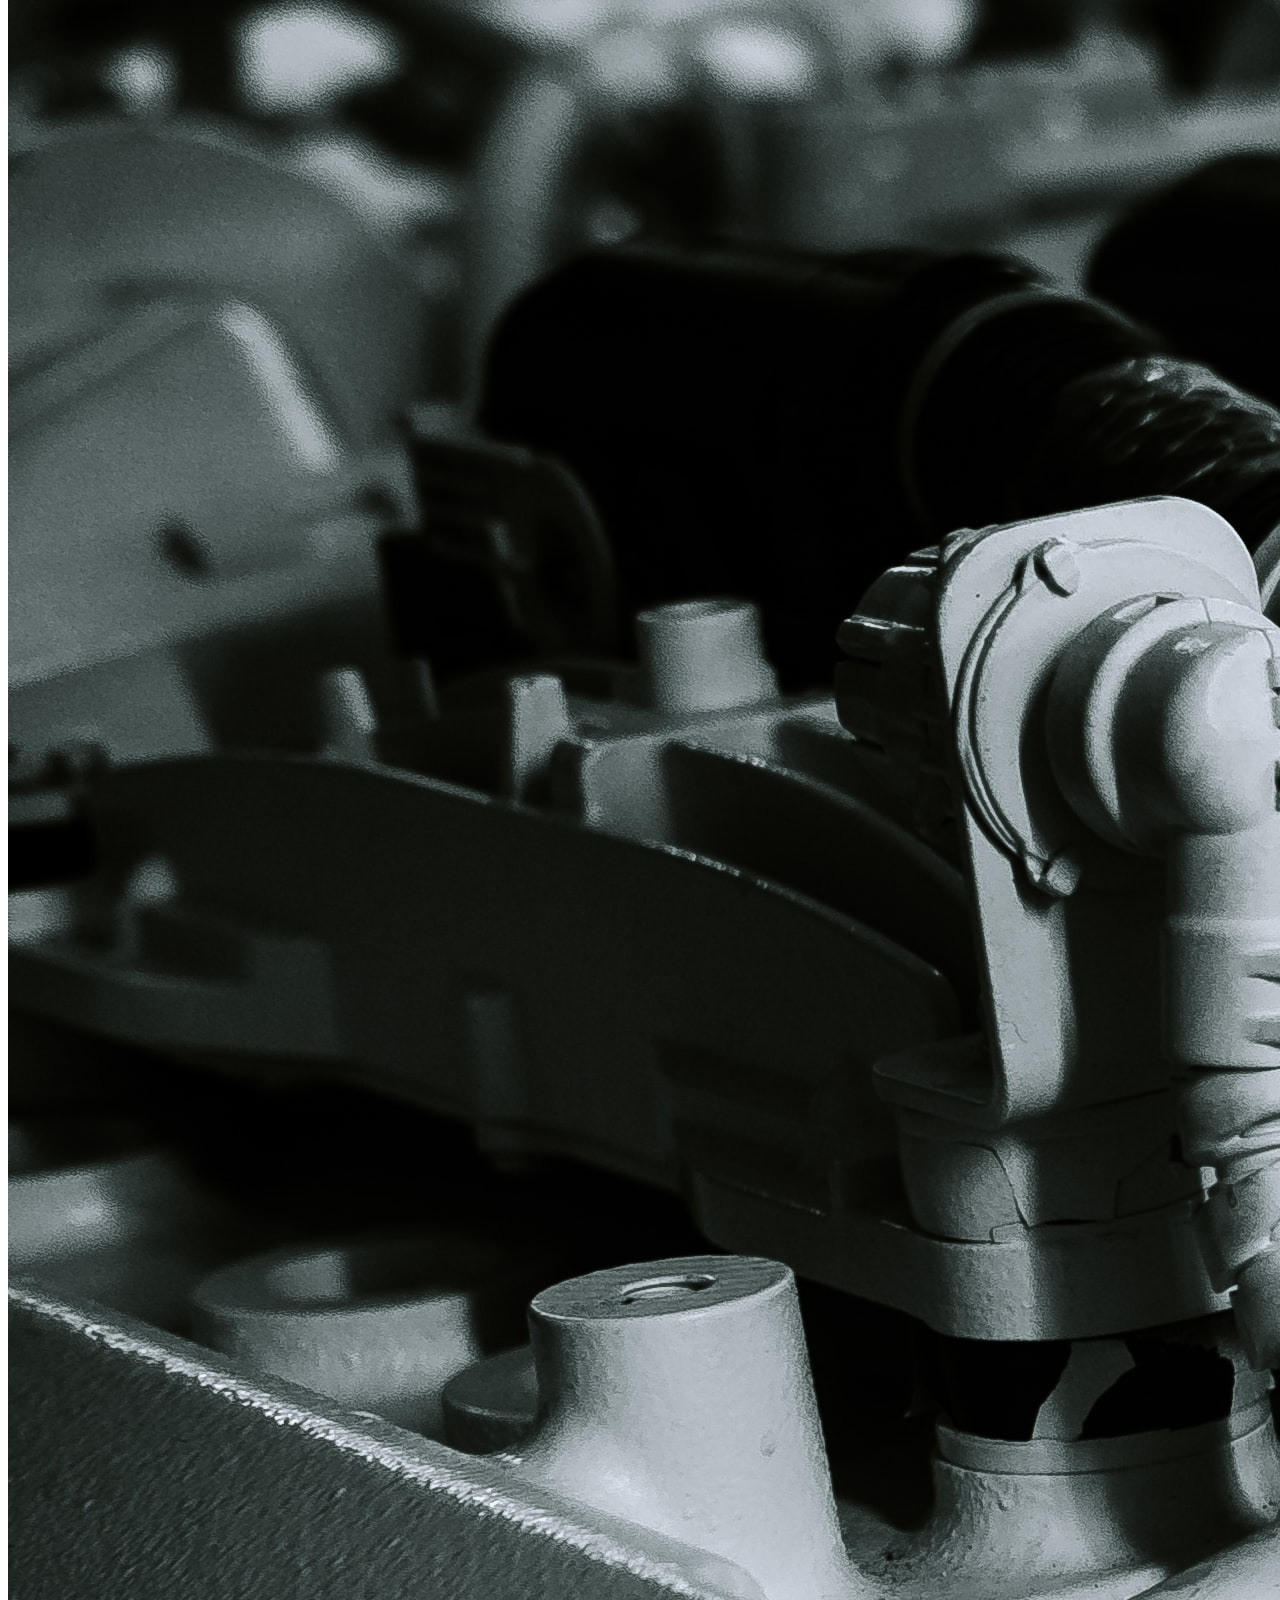
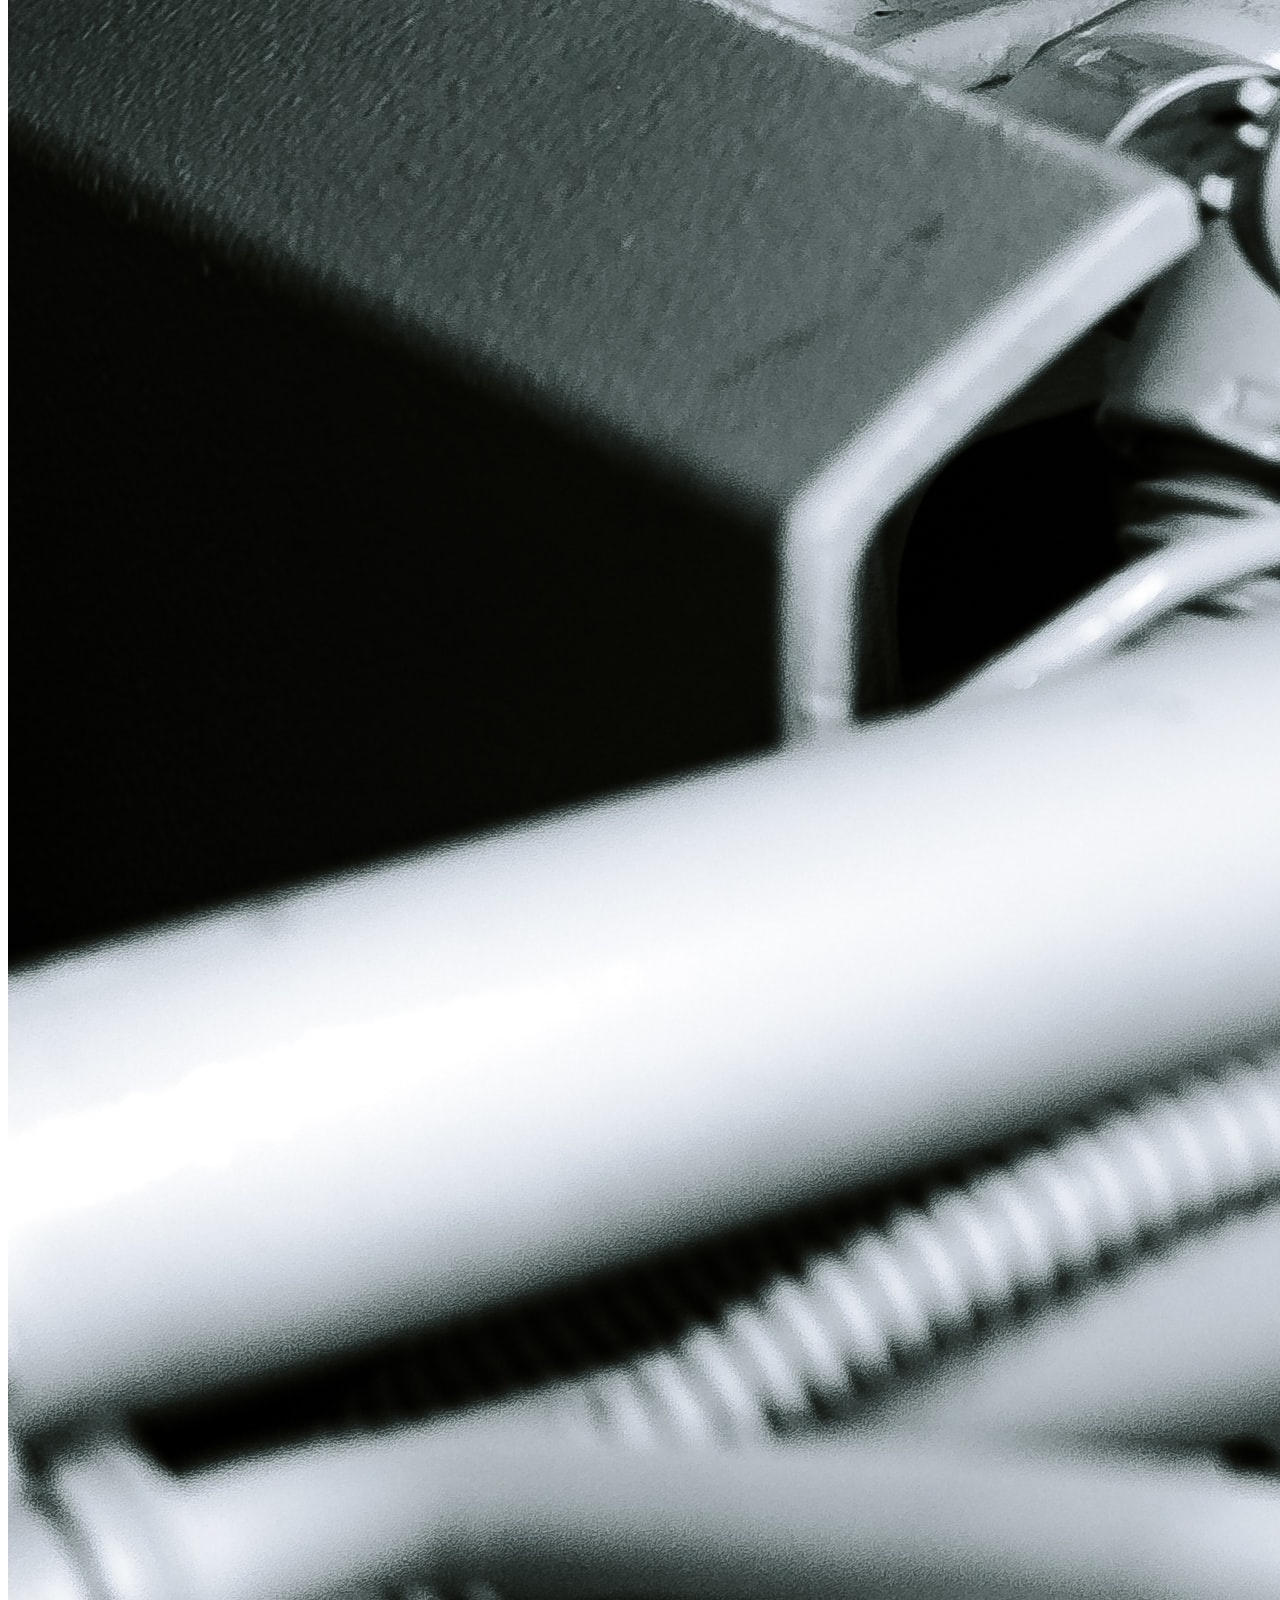
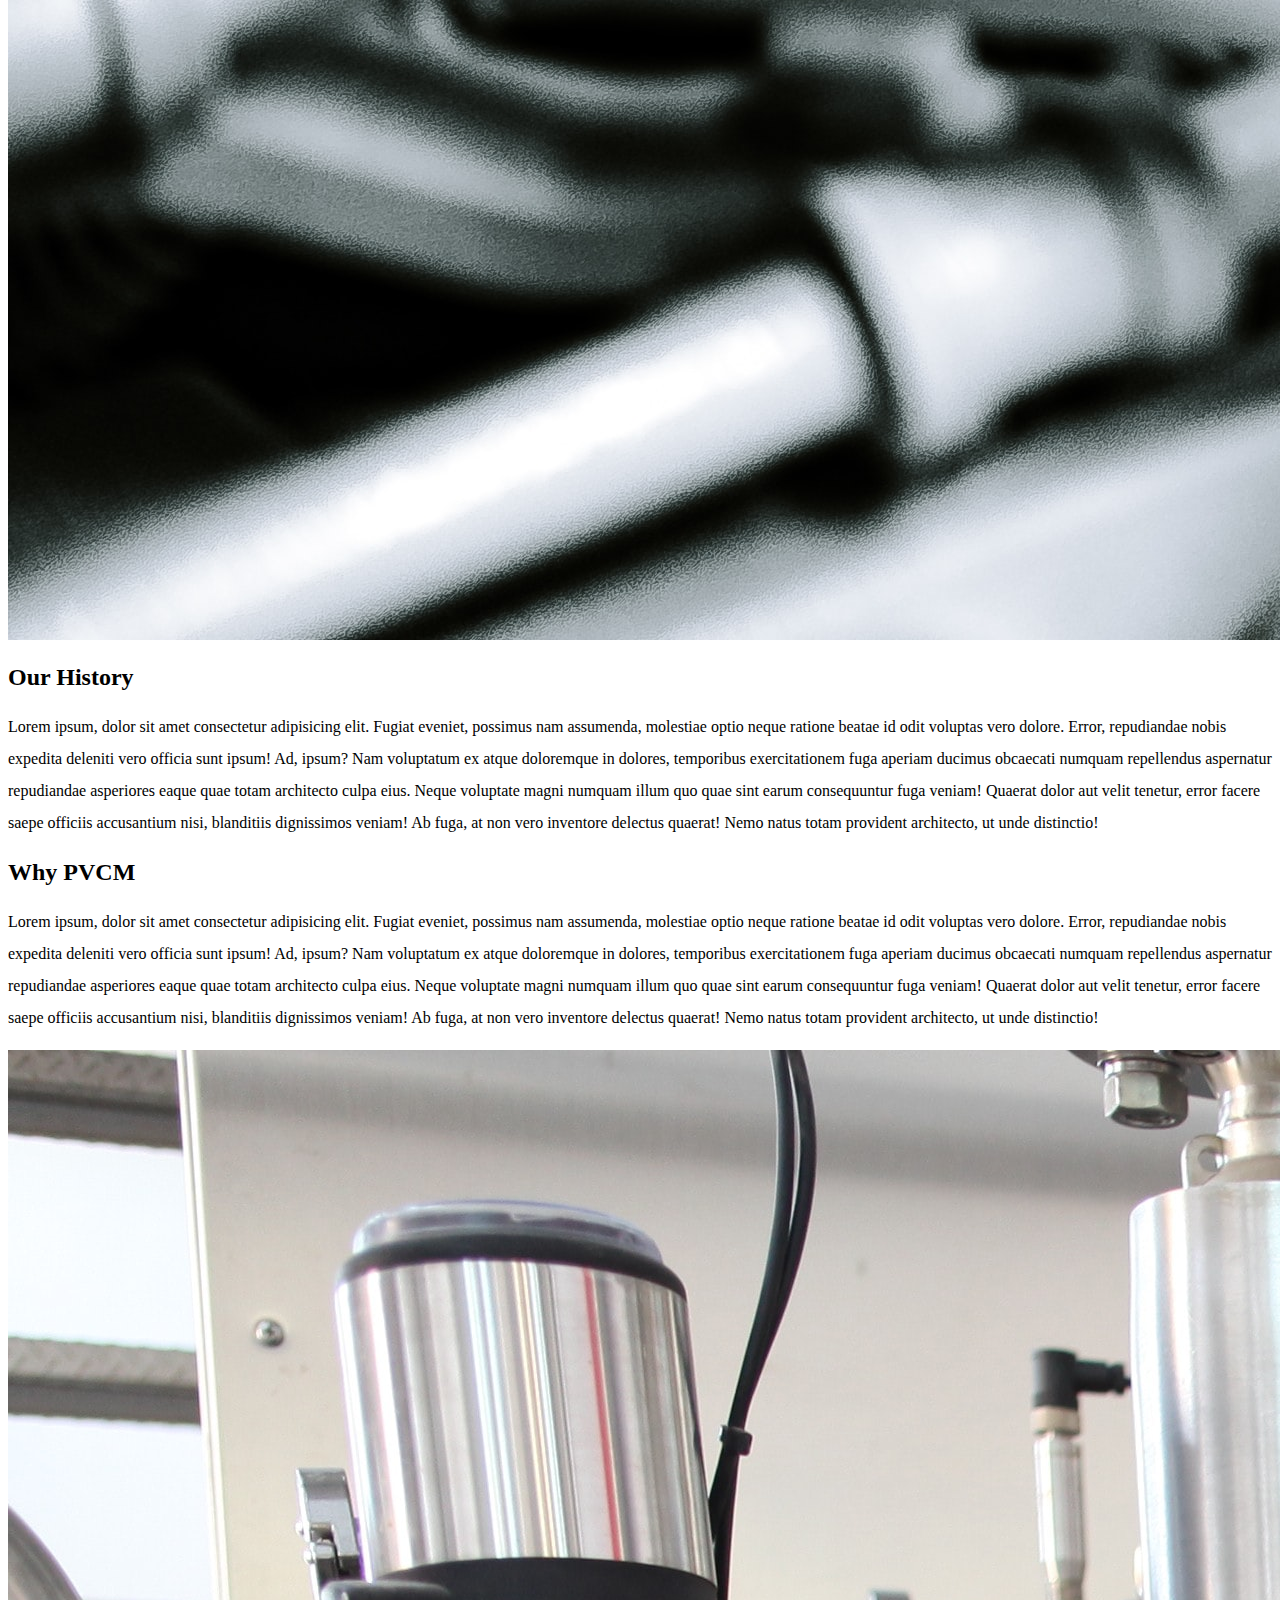
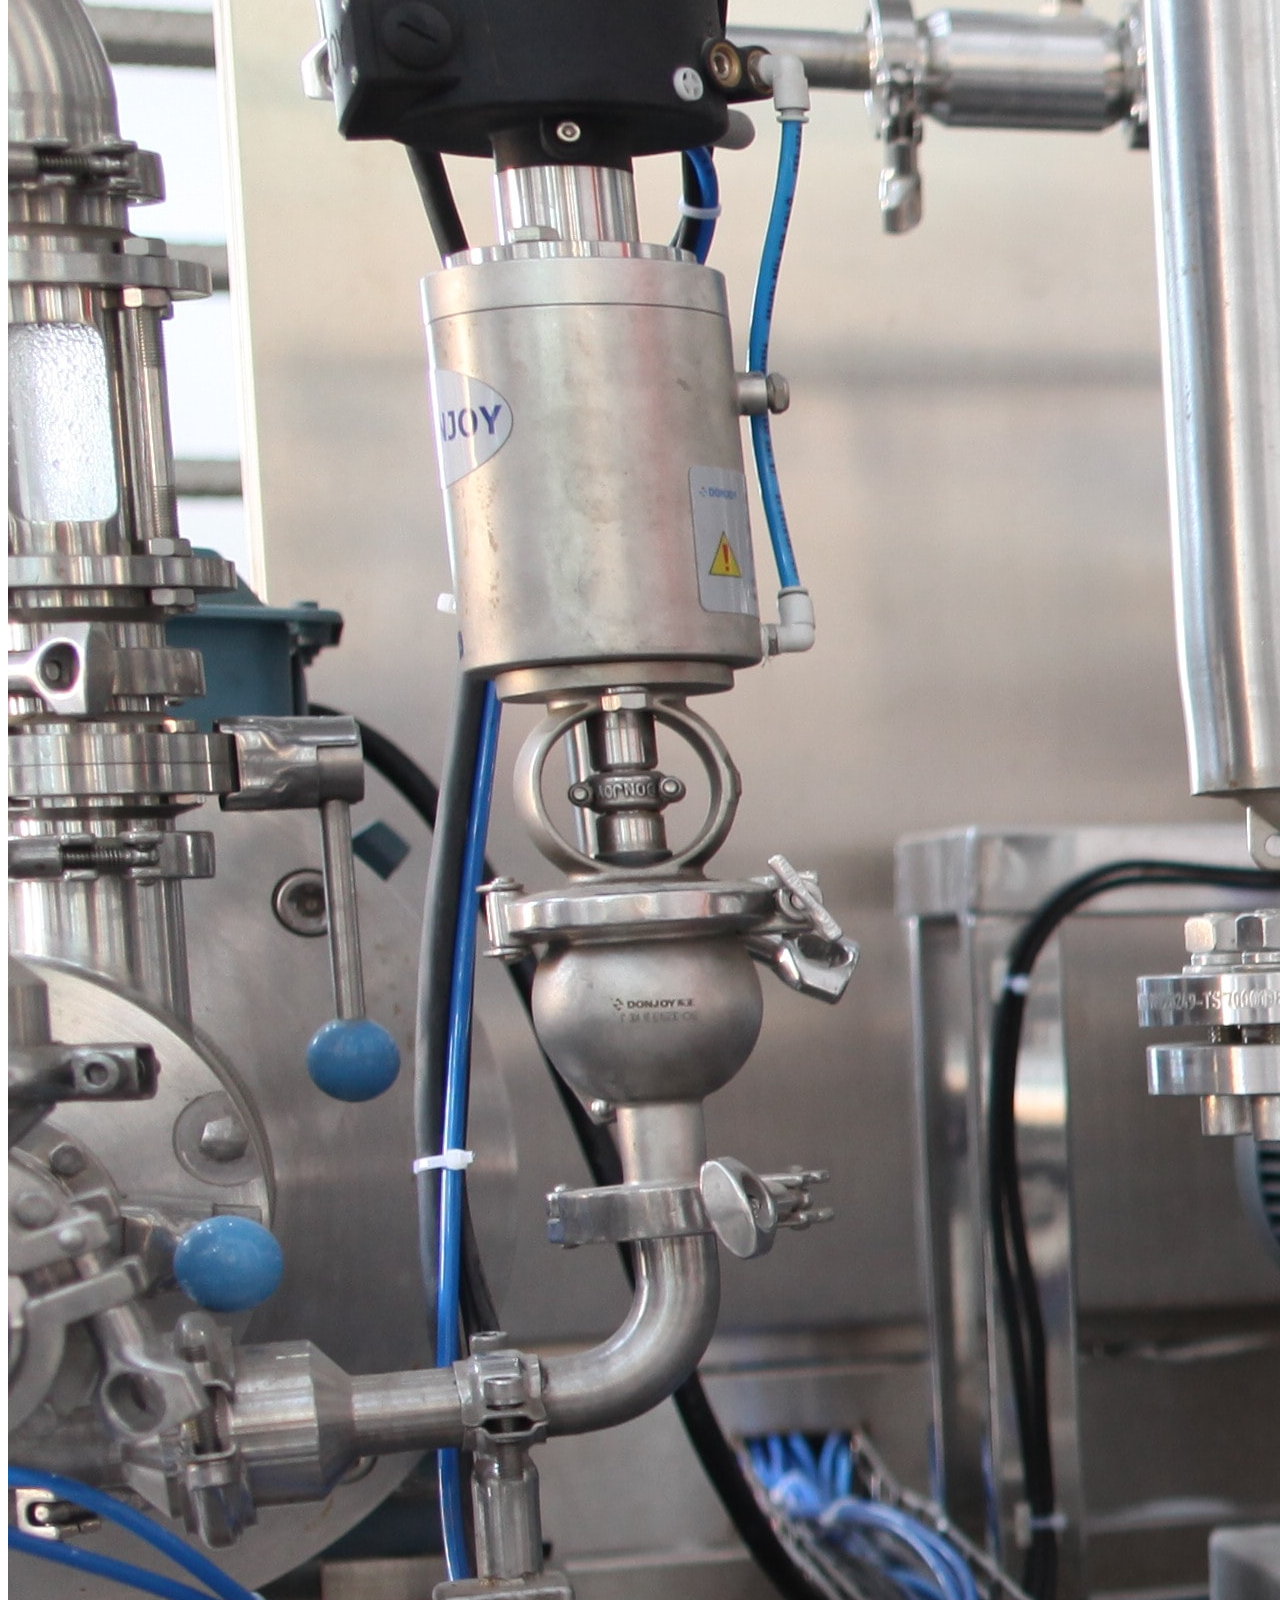
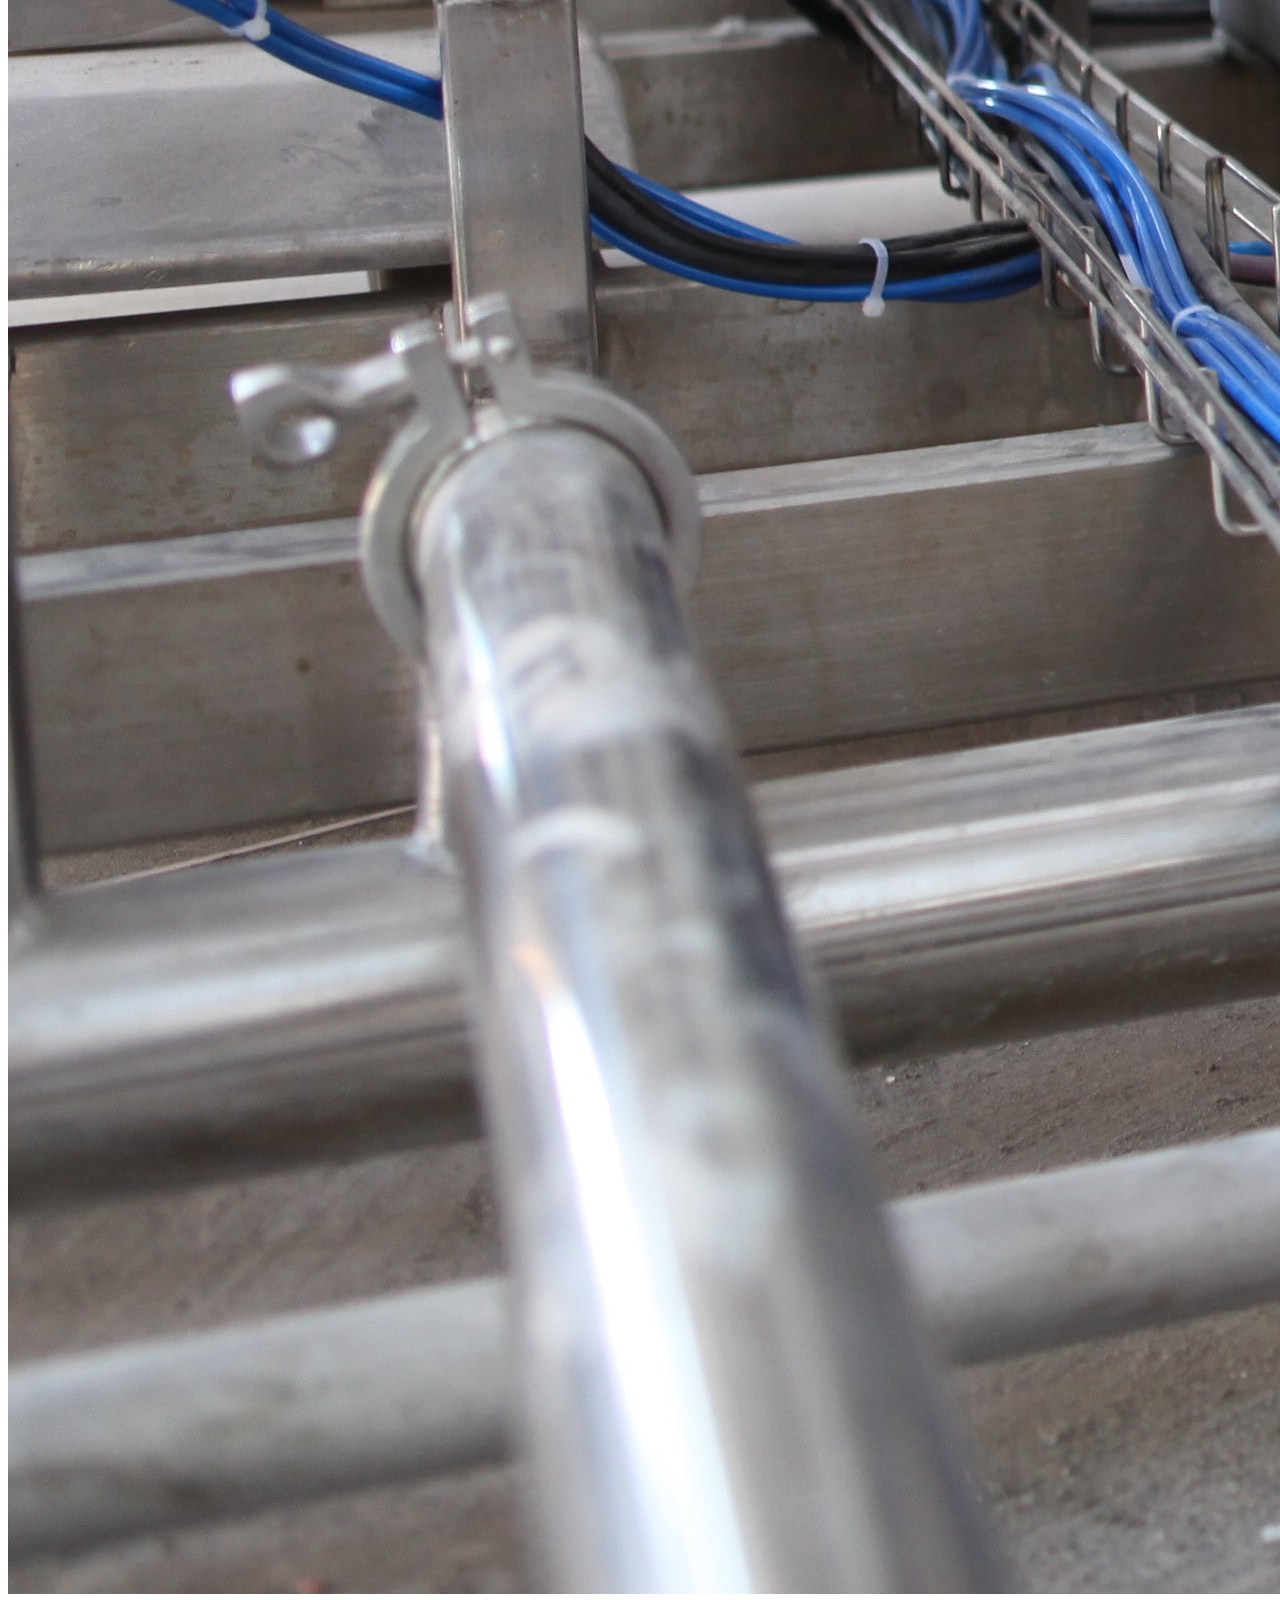
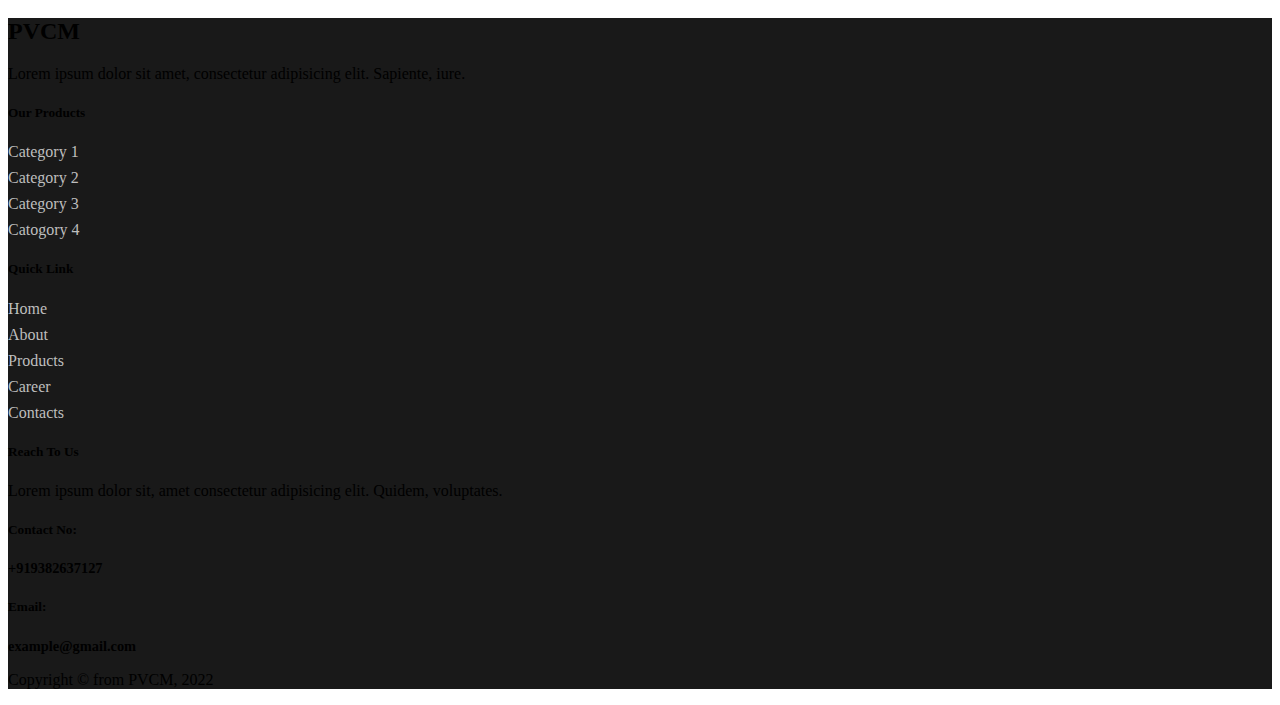
<file: about.html>
<!doctype html>
<html lang="en">

<head>
    <!-- Required meta tags -->
    <meta charset="utf-8">
    <meta name="viewport" content="width=device-width, initial-scale=1, shrink-to-fit=no">

    <!-- Bootstrap CSS -->
    <link rel="stylesheet" href="https://cdn.jsdelivr.net/npm/bootstrap@4.6.1/dist/css/bootstrap.min.css"
        integrity="sha384-zCbKRCUGaJDkqS1kPbPd7TveP5iyJE0EjAuZQTgFLD2ylzuqKfdKlfG/eSrtxUkn" crossorigin="anonymous">

    <link rel="stylesheet" href="style.css">

    <title>PVCM - About Page</title>
</head>

<body>
<!-- Navbar Start -->

<nav class="navbar navbar-expand-lg navbar-dark sticky-top" style="background-color: rgba(0, 0, 0, 0.9);">
    <a class="navbar-brand" href="index.html">PVCM</a>
    <button class="navbar-toggler" type="button" data-toggle="collapse" data-target="#navbarSupportedContent" aria-controls="navbarSupportedContent" aria-expanded="false" aria-label="Toggle navigation">
      <span class="navbar-toggler-icon"></span>
    </button>
  
    <div class="collapse navbar-collapse" id="navbarSupportedContent">
      <ul class="navbar-nav mr-auto">
        <li class="nav-item">
          <a class="nav-link mx-2 ml-4 text-light" href="index.html">Home</a>
        </li>
        <li class="nav-item">
          <a class="nav-link mx-2 text-light" href="about.html">About Us</a>
        </li>
        <li class="nav-item dropdown">
          <a class="nav-link mx-2 dropdown-toggle text-light" href="product.html" id="navbarDropdown" role="button" data-toggle="dropdown" aria-expanded="false">
            Products
          </a>
          <div class="dropdown-menu" aria-labelledby="navbarDropdown" style="background-color: rgba(0, 0, 0, 0.9);">
            <a class="dropdown-item text-light" href="product.html">product category 1</a>
            <a class="dropdown-item text-light " href="product.html">product category 2</a>
            <div class="dropdown-divider"></div>
            <a class="dropdown-item text-light" href="product.html">product category 3</a>
            <a class="dropdown-item text-light" href="product.html">product category 4</a>
          </div>
        </li>
        <li class="nav-item">
          <a class="nav-link mx-2 text-light" href="career.html">Career</a>
        </li>
    </ul>
    <form class="form-inline my-4 mx-3 my-lg-0 w-50">
        <input class="form-control mr-sm-2 w-75" type="search" placeholder="Search For Products..." aria-label="Search">
        <button class="btn btn-outline-primary my-2 my-sm-0" type="button">Search</button>
    </form>
    <a href="contact.html" class="btn btn-primary btn-lg">Contact</a>
    </div>
  </nav>


<!-- Navbar End -->


    <!-- jumbotronstart -->

    <div class="jumbotron jumbotron-fluid bg-img" style="height: 60vh; background-image: linear-gradient(rgba(0,0,0,0.7), rgba(0,0,0,0.8)), url(about_img.jpg); background-position:center;">
        <div class="container text-center py-5">
          <h1 class="display-5 text-light" style="font-size: 5rem;">WE ARE PVCM</h1>
          
        </div>
      </div>


    <!-- Jumbotron end -->

    <!-- Next Section start -->

    <div class="container py-5">
        <div class="row">
            <div class="col-sm-6">
              <div class="card">
                <div class="card-body">
                  <h2 class="card-title">About PVCM</h2>
                  <p class="card-text text-muted" style="line-height: 2rem;">Lorem ipsum, dolor sit amet consectetur adipisicing elit. Fugiat eveniet, possimus nam assumenda, molestiae optio neque ratione beatae id odit voluptas vero dolore. Error, repudiandae nobis expedita deleniti vero officia sunt ipsum! Ad, ipsum? Nam voluptatum ex atque doloremque in dolores, temporibus exercitationem fuga aperiam ducimus obcaecati numquam repellendus aspernatur repudiandae asperiores eaque quae totam architecto culpa eius. Neque voluptate magni numquam illum quo quae sint earum consequuntur fuga veniam! Quaerat dolor aut velit tenetur, error facere saepe officiis accusantium nisi, blanditiis dignissimos veniam! Ab fuga, at non vero inventore delectus quaerat! Nemo natus totam provident architecto, ut unde distinctio!</p>
                </div>
              </div>
            </div>
            <div class="col-sm-6">
              <div class="card">
                <div class="card-body">
                  <img src="about_img.jpg" alt="about_img" class="mt-5 w-100">
                </div>
              </div>
            </div>
          </div>
    </div>

    <!-- Next Section End -->


    <!-- History Section -->
<div class="container-fluid bg-light">
    <div class="container py-5 bg-light">
        <div class="row">
            <div class="col-sm-6">
                <div class="card bg-light">
                  <div class="card-body">
                    <img src="pipe.jpg" alt="about_img" class="mt-5  w-100">
                  </div>
                </div>
              </div>
            <div class="col-sm-6">
              <div class="card bg-light">
                <div class="card-body">
                  <h2 class="card-title">Our History</h2>
                  <p class="card-text text-muted" style="line-height: 2rem;">Lorem ipsum, dolor sit amet consectetur adipisicing elit. Fugiat eveniet, possimus nam assumenda, molestiae optio neque ratione beatae id odit voluptas vero dolore. Error, repudiandae nobis expedita deleniti vero officia sunt ipsum! Ad, ipsum? Nam voluptatum ex atque doloremque in dolores, temporibus exercitationem fuga aperiam ducimus obcaecati numquam repellendus aspernatur repudiandae asperiores eaque quae totam architecto culpa eius. Neque voluptate magni numquam illum quo quae sint earum consequuntur fuga veniam! Quaerat dolor aut velit tenetur, error facere saepe officiis accusantium nisi, blanditiis dignissimos veniam! Ab fuga, at non vero inventore delectus quaerat! Nemo natus totam provident architecto, ut unde distinctio!</p>
                </div>
              </div>
            </div>
        </div>
    </div>
</div>
    <!-- History Section End -->


    <!-- Why we start-->

    <div class="container py-5">
        <div class="row">
            <div class="col-sm-6">
              <div class="card">
                <div class="card-body">
                  <h2 class="card-title">Why PVCM</h2>
                  <p class="card-text text-muted" style="line-height: 2rem;">Lorem ipsum, dolor sit amet consectetur adipisicing elit. Fugiat eveniet, possimus nam assumenda, molestiae optio neque ratione beatae id odit voluptas vero dolore. Error, repudiandae nobis expedita deleniti vero officia sunt ipsum! Ad, ipsum? Nam voluptatum ex atque doloremque in dolores, temporibus exercitationem fuga aperiam ducimus obcaecati numquam repellendus aspernatur repudiandae asperiores eaque quae totam architecto culpa eius. Neque voluptate magni numquam illum quo quae sint earum consequuntur fuga veniam! Quaerat dolor aut velit tenetur, error facere saepe officiis accusantium nisi, blanditiis dignissimos veniam! Ab fuga, at non vero inventore delectus quaerat! Nemo natus totam provident architecto, ut unde distinctio!</p>
                </div>
              </div>
            </div>
            <div class="col-sm-6">
              <div class="card">
                <div class="card-body">
                  <img src="product-2.jpg" alt="about_img" class="mt-5 w-100">
                </div>
              </div>
            </div>
          </div>
    </div>




    <!-- Why we end-->

<!-- Footer -->


<!-- <div class="container-fluid my-0" style="background-color: rgba(0,0,0,0.9);height:70vh"> -->
    <footer class="container-fluid bg-trans py-3" style="background-color: rgba(0,0,0,0.9);">
        <h2 class="text-center text-light">PVCM</h2>
        <p class="text-center text-light">Lorem ipsum dolor sit amet, consectetur adipisicing elit. Sapiente, iure.</p>
        <div class="row">
            <div class="col-sm-4">
                <div class="card bg-trans">
                  <div class="card-body text-center">
                    <h5 class="card-title text-light">Our Products</h5>
                    
                    <a href="product.html" class="btn-link anchor-style">Category 1</a>
                    <a href="product.html" class="btn-link anchor-style">Category 2</a>
                    <a href="product.html" class="btn-link anchor-style">Category 3</a>
                    <a href="product.html" class="btn-link anchor-style">Catogory 4</a>
                    
                  </div>
                </div>
              </div>
            <div class="col-sm-4">
              <div class="card bg-trans">
                <div class="card-body text-center">
                  <h5 class="card-title text-light">Quick Link</h5>
                  
                  <a href="index.html" class="btn-link anchor-style">Home</a>
                  <a href="about.html" class="btn-link anchor-style">About</a>
                  <a href="product.html" class="btn-link anchor-style">Products</a>
                  <a href="career.html" class="btn-link anchor-style">Career</a>
                  <a href="contact.html" class="btn-link anchor-style">Contacts</a>
                </div>
              </div>
            </div>
            <div class="col-sm-4">
              <div class="card  bg-trans">
                <div class="card-body">
                  <h5 class="card-title text-light">Reach To Us</h5>
                  <p class="card-text text-light">Lorem ipsum dolor sit, amet consectetur adipisicing elit. Quidem, voluptates.</p>
                  <h5 class="text-light">Contact No:</h5>
                  <p class="my-2 text-light" style="font-weight: 600;font-size:0.9rem;">+919382637127</p>
  
                  <h5 class="mt-3 text-light">Email:</h5>
                  <p class="my-2 text-light" style="font-weight: 600;font-size:0.9rem;">example@gmail.com</p>
                  
                
                </div>
              </div>
            </div>
          </div>
          <p class="text-light py-3 text-center"> Copyright &copy; from PVCM, 2022</p>
    </footer>
</div>






    <!-- Optional JavaScript; choose one of the two! -->

    <!-- Option 1: jQuery and Bootstrap Bundle (includes Popper) -->
    <script src="https://cdn.jsdelivr.net/npm/jquery@3.5.1/dist/jquery.slim.min.js"
        integrity="sha384-DfXdz2htPH0lsSSs5nCTpuj/zy4C+OGpamoFVy38MVBnE+IbbVYUew+OrCXaRkfj"
        crossorigin="anonymous"></script>
    <script src="https://cdn.jsdelivr.net/npm/bootstrap@4.6.1/dist/js/bootstrap.bundle.min.js"
        integrity="sha384-fQybjgWLrvvRgtW6bFlB7jaZrFsaBXjsOMm/tB9LTS58ONXgqbR9W8oWht/amnpF"
        crossorigin="anonymous"></script>

    <!-- Option 2: Separate Popper and Bootstrap JS -->
    <!--
    <script src="https://cdn.jsdelivr.net/npm/jquery@3.5.1/dist/jquery.slim.min.js" integrity="sha384-DfXdz2htPH0lsSSs5nCTpuj/zy4C+OGpamoFVy38MVBnE+IbbVYUew+OrCXaRkfj" crossorigin="anonymous"></script>
    <script src="https://cdn.jsdelivr.net/npm/popper.js@1.16.1/dist/umd/popper.min.js" integrity="sha384-9/reFTGAW83EW2RDu2S0VKaIzap3H66lZH81PoYlFhbGU+6BZp6G7niu735Sk7lN" crossorigin="anonymous"></script>
    <script src="https://cdn.jsdelivr.net/npm/bootstrap@4.6.1/dist/js/bootstrap.min.js" integrity="sha384-VHvPCCyXqtD5DqJeNxl2dtTyhF78xXNXdkwX1CZeRusQfRKp+tA7hAShOK/B/fQ2" crossorigin="anonymous"></script>
    -->
</body>

</html>
</file>
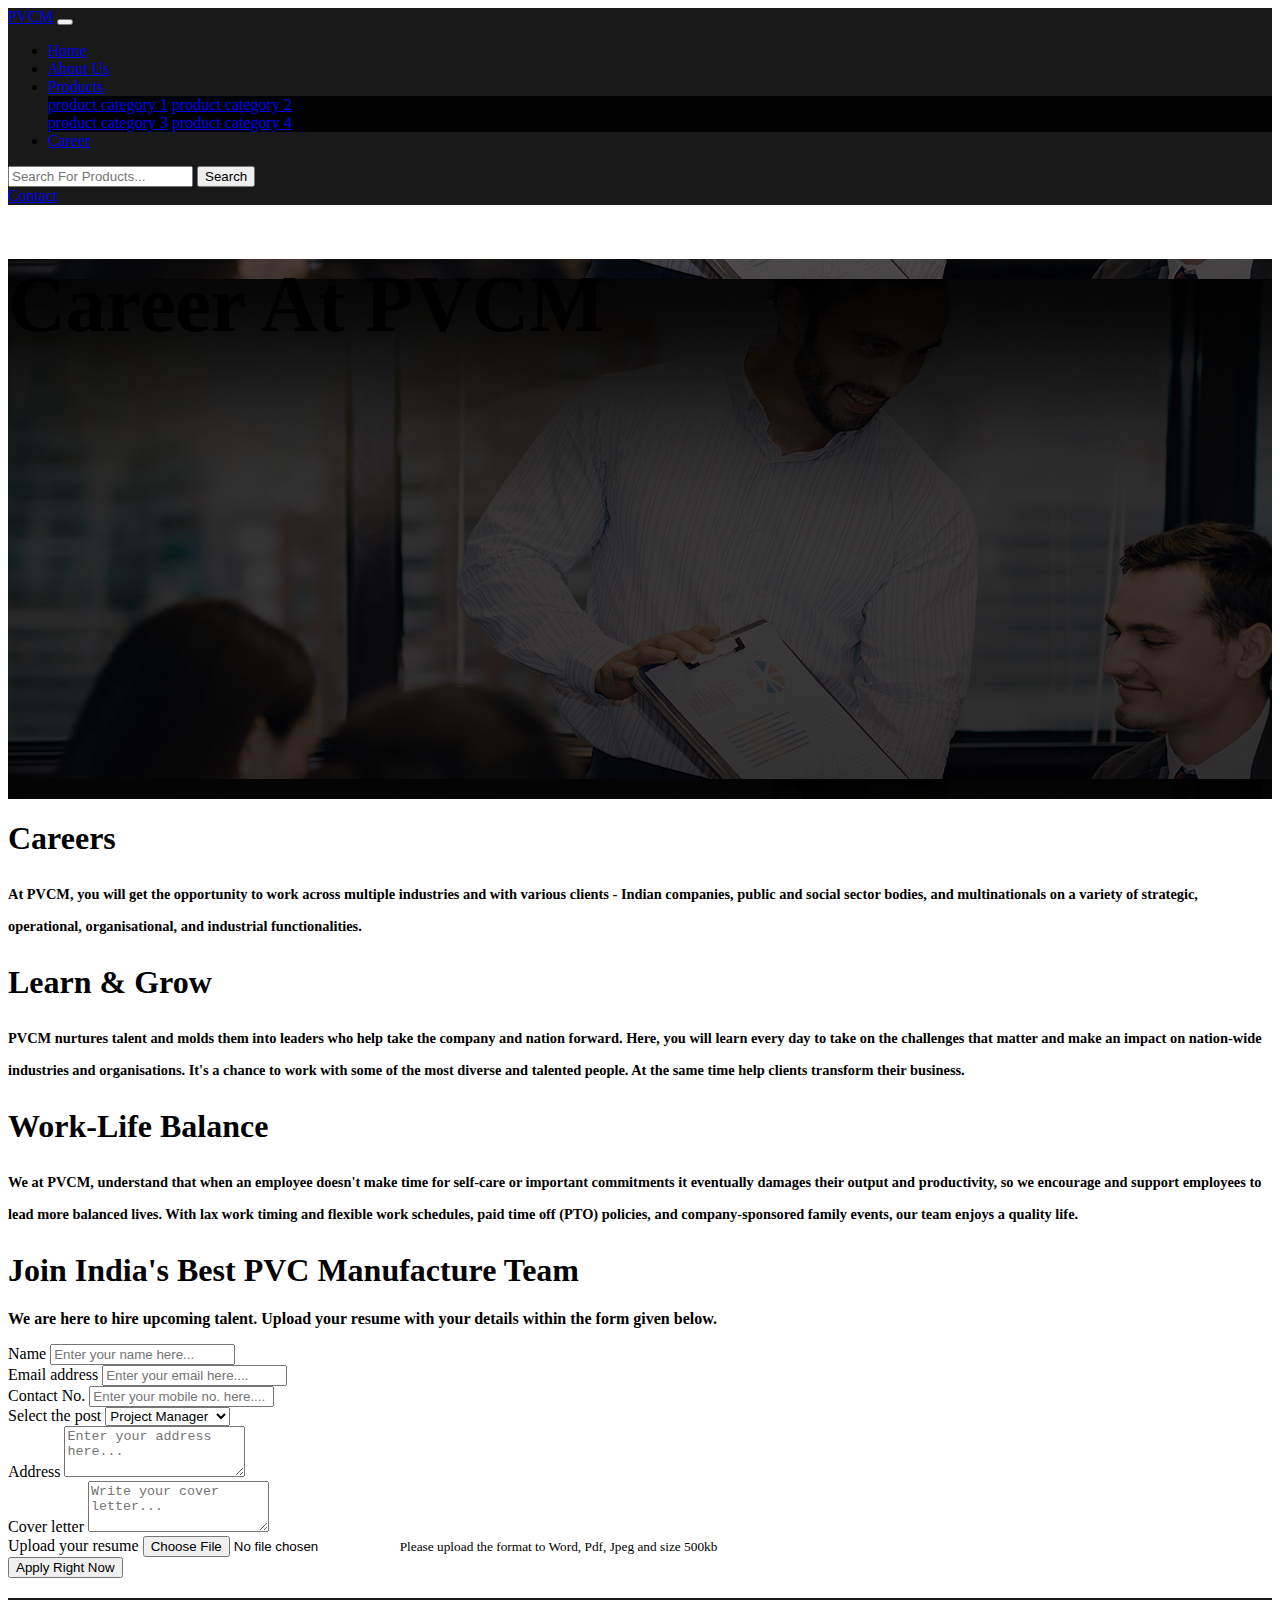
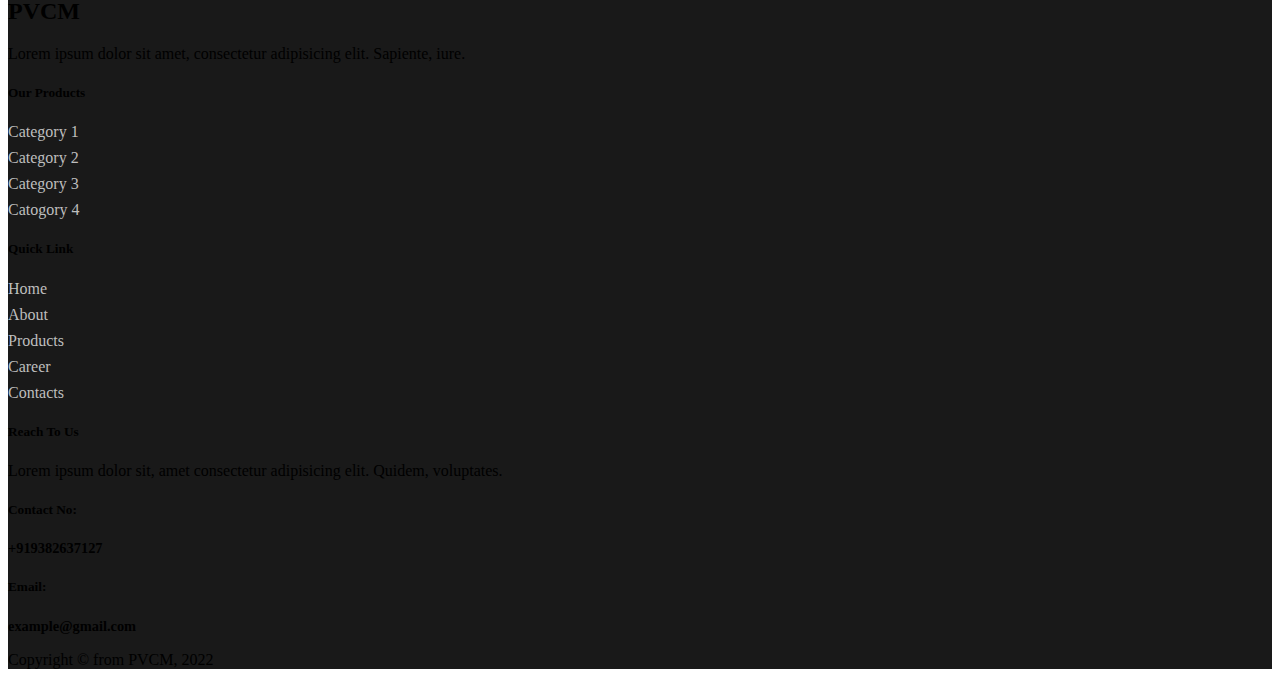
<file: career.html>
<!doctype html>
<html lang="en">

<head>
    <!-- Required meta tags -->
    <meta charset="utf-8">
    <meta name="viewport" content="width=device-width, initial-scale=1, shrink-to-fit=no">

    <!-- Bootstrap CSS -->
    <link rel="stylesheet" href="https://cdn.jsdelivr.net/npm/bootstrap@4.6.1/dist/css/bootstrap.min.css"
        integrity="sha384-zCbKRCUGaJDkqS1kPbPd7TveP5iyJE0EjAuZQTgFLD2ylzuqKfdKlfG/eSrtxUkn" crossorigin="anonymous">

    <link rel="stylesheet" href="style.css">

    <title>PVCM - Career Page</title>
</head>

<body>
    <!-- Navbar Start -->

    <nav class="navbar navbar-expand-lg navbar-dark sticky-top" style="background-color: rgba(0, 0, 0, 0.9);">
        <a class="navbar-brand" href="index.html">PVCM</a>
        <button class="navbar-toggler" type="button" data-toggle="collapse" data-target="#navbarSupportedContent" aria-controls="navbarSupportedContent" aria-expanded="false" aria-label="Toggle navigation">
          <span class="navbar-toggler-icon"></span>
        </button>
      
        <div class="collapse navbar-collapse" id="navbarSupportedContent">
          <ul class="navbar-nav mr-auto">
            <li class="nav-item">
              <a class="nav-link mx-2 ml-4 text-light" href="index.html">Home</a>
            </li>
            <li class="nav-item">
              <a class="nav-link mx-2 text-light" href="about.html">About Us</a>
            </li>
            <li class="nav-item dropdown">
              <a class="nav-link mx-2 dropdown-toggle text-light" href="#" id="navbarDropdown" role="button" data-toggle="dropdown" aria-expanded="false">
                Products
              </a>
              <div class="dropdown-menu" aria-labelledby="navbarDropdown" style="background-color: rgba(0, 0, 0, 0.9);">
                <a class="dropdown-item text-light" href="product.html">product category 1</a>
                <a class="dropdown-item text-light" href="product.html">product category 2</a>
                <div class="dropdown-divider"></div>
                <a class="dropdown-item text-light" href="product.html">product category 3</a>
                <a class="dropdown-item text-light" href="product.html">product category 4</a>
              </div>
            </li>
            <li class="nav-item">
              <a class="nav-link mx-2 text-light" href="career.html">Career</a>
            </li>
        </ul>
        <form class="form-inline my-4 mx-3 my-lg-0 w-50">
            <input class="form-control mr-sm-2 w-75" type="search" placeholder="Search For Products..." aria-label="Search">
            <button class="btn btn-outline-primary my-2 my-sm-0" type="submit">Search</button>
        </form>
        <a href="contact.html" class="btn btn-primary btn-lg">Contact</a>
        </div>
      </nav>


    <!-- Navbar End -->




    <!-- jumbotronstart -->

    <div class="jumbotron jumbotron-fluid" style="height: 60vh; background-image : linear-gradient(rgba(0,0,0,0.7), rgba(0,0,0,0.8)), url(careerbg_banner.jpg); background-position:center;">
        <div class="container text-center py-5">
          <h1 class="display-5 text-light" style="font-size: 5rem;">Career At PVCM</h1>
        </div>
      </div>


    <!-- Jumbotron end -->

    <div class="jumbotron jumbotron-fluid bg-light">
        <div class="container text-center py-2">
            <h1 class="display-5 text-primary">Careers</h1>
            <p class="lead mt-2 text-muted" style="font-weight: 600;font-size: 0.9rem; line-height: 2rem">At PVCM, you will get the opportunity to work across multiple industries and with various clients - Indian companies, public and social sector bodies, and multinationals on a variety of strategic, operational, organisational, and industrial functionalities.</p>
          </div>
        <div class="container text-center py-2">
            <h1 class="display-5 text-primary">Learn & Grow</h1>
            <p class="lead mt-2 text-muted" style="font-weight: 600;font-size: 0.9rem;line-height: 2rem">PVCM nurtures talent and molds them into leaders who help take the company and nation forward. Here, you will learn every day to take on the challenges that matter and make an impact on nation-wide industries and organisations. It's a chance to work with some of the most diverse and talented people. At the same time help clients transform their business.</p>
          </div>
        <div class="container text-center py-2">
            <h1 class="display-5 text-primary">Work-Life Balance</h1>
            <p class="lead mt-2 text-muted" style="font-weight: 600;font-size: 0.9rem;line-height: 2rem">We at PVCM, understand that when an employee doesn't make time for self-care or important commitments it eventually damages their output and productivity, so we encourage and support employees to lead more balanced lives. With lax work timing and flexible work schedules, paid time off (PTO) policies, and company-sponsored family events, our team enjoys a quality life.</p>
          </div>
    </div>

    <!-- Jumbotron end -->

    <!-- Resume Start -->
<div class="container-fluid">
    <div class="container">

        <h1 class="text-center py-3">Join India's Best PVC Manufacture Team</h1>
        <p class="text-muted mt-2 text-center" style="font-weight: 600;font-size: 1rem;">We are here to hire upcoming talent. Upload your resume with your details within the form given below.</p>

        <form class="py-5">
            <div class="form-group">
                <label for="exampleFormControlInput1">Name</label>
                <input type="text" class="form-control" id="exampleFormControlInput1" placeholder="Enter your name here...">
              </div>
            <div class="form-group">
              <label for="exampleFormControlInput2">Email address</label>
              <input type="email" class="form-control" id="exampleFormControlInput2" placeholder="Enter your email here....">
            </div>
            <div class="form-group">
              <label for="exampleFormControlInput3">Contact No.</label>
              <input type="tel" class="form-control" id="exampleFormControlInput3" placeholder="Enter your mobile no. here....">
            </div>
            <div class="form-group">
              <label for="exampleFormControlSelect1">Select the post</label>
              <select class="form-control" id="exampleFormControlSelect1">
                <option>Project Manager</option>
                <option>Product Designer</option>
                <option>Engineer</option>
                <option>Worker</option>
              </select>
            </div>
            
            <div class="form-group">
              <label for="exampleFormControlTextarea1">Address</label>
              <textarea class="form-control" id="exampleFormControlTextarea1" rows="3" placeholder="Enter your address here..."></textarea>
            </div>
            <div class="form-group">
              <label for="exampleFormControlTextarea2">Cover letter</label>
              <textarea class="form-control" id="exampleFormControlTextarea1" rows="3" placeholder="Write your cover letter..."></textarea>
            </div>

            <div class="form-group">
                <label for="exampleFormControlFile1">Upload your resume</label>
                <input type="file" class="form-control-file" id="exampleFormControlFile1">
                <small class="form-text text-muted">Please upload the format to Word, Pdf, Jpeg and size 500kb</small>
              </div>
              <button type="button" class="btn btn-primary px-5">Apply Right Now</button>
          </form>

    </div>
</div>

    <!-- Resume End -->


    <!-- Footer -->


<!-- <div class="container-fluid my-0" style="background-color: rgba(0,0,0,0.9);height:70vh"> -->
    <footer class="container-fluid bg-trans py-3" style="background-color: rgba(0,0,0,0.9);">
        <h2 class="text-center text-light">PVCM</h2>
        <p class="text-center text-light">Lorem ipsum dolor sit amet, consectetur adipisicing elit. Sapiente, iure.</p>
        <div class="row">
            <div class="col-sm-4">
                <div class="card bg-trans">
                  <div class="card-body text-center">
                    <h5 class="card-title text-light">Our Products</h5>
                    
                    <a href="product.html" class="btn-link anchor-style">Category 1</a>
                    <a href="product.html" class="btn-link anchor-style">Category 2</a>
                    <a href="product.html" class="btn-link anchor-style">Category 3</a>
                    <a href="product.html" class="btn-link anchor-style">Catogory 4</a>
                    
                  </div>
                </div>
              </div>
            <div class="col-sm-4">
              <div class="card bg-trans">
                <div class="card-body text-center">
                  <h5 class="card-title text-light">Quick Link</h5>
                  
                  <a href="index.html" class="btn-link anchor-style">Home</a>
                  <a href="about.html" class="btn-link anchor-style">About</a>
                  <a href="product.html" class="btn-link anchor-style">Products</a>
                  <a href="career.html" class="btn-link anchor-style">Career</a>
                  <a href="contact.html" class="btn-link anchor-style">Contacts</a>
                </div>
              </div>
            </div>
            <div class="col-sm-4">
              <div class="card  bg-trans">
                <div class="card-body">
                  <h5 class="card-title text-light">Reach To Us</h5>
                  <p class="card-text text-light">Lorem ipsum dolor sit, amet consectetur adipisicing elit. Quidem, voluptates.</p>
                  <h5 class="text-light">Contact No:</h5>
                  <p class="my-2 text-light" style="font-weight: 600;font-size:0.9rem;">+919382637127</p>
  
                  <h5 class="mt-3 text-light">Email:</h5>
                  <p class="my-2 text-light" style="font-weight: 600;font-size:0.9rem;">example@gmail.com</p>
                  
                
                </div>
              </div>
            </div>
          </div>
          <p class="text-light py-3 text-center"> Copyright &copy; from PVCM, 2022</p>
    </footer>
</div>






    <!-- Optional JavaScript; choose one of the two! -->

    <!-- Option 1: jQuery and Bootstrap Bundle (includes Popper) -->
    <script src="https://cdn.jsdelivr.net/npm/jquery@3.5.1/dist/jquery.slim.min.js"
        integrity="sha384-DfXdz2htPH0lsSSs5nCTpuj/zy4C+OGpamoFVy38MVBnE+IbbVYUew+OrCXaRkfj"
        crossorigin="anonymous"></script>
    <script src="https://cdn.jsdelivr.net/npm/bootstrap@4.6.1/dist/js/bootstrap.bundle.min.js"
        integrity="sha384-fQybjgWLrvvRgtW6bFlB7jaZrFsaBXjsOMm/tB9LTS58ONXgqbR9W8oWht/amnpF"
        crossorigin="anonymous"></script>

    <!-- Option 2: Separate Popper and Bootstrap JS -->
    <!--
    <script src="https://cdn.jsdelivr.net/npm/jquery@3.5.1/dist/jquery.slim.min.js" integrity="sha384-DfXdz2htPH0lsSSs5nCTpuj/zy4C+OGpamoFVy38MVBnE+IbbVYUew+OrCXaRkfj" crossorigin="anonymous"></script>
    <script src="https://cdn.jsdelivr.net/npm/popper.js@1.16.1/dist/umd/popper.min.js" integrity="sha384-9/reFTGAW83EW2RDu2S0VKaIzap3H66lZH81PoYlFhbGU+6BZp6G7niu735Sk7lN" crossorigin="anonymous"></script>
    <script src="https://cdn.jsdelivr.net/npm/bootstrap@4.6.1/dist/js/bootstrap.min.js" integrity="sha384-VHvPCCyXqtD5DqJeNxl2dtTyhF78xXNXdkwX1CZeRusQfRKp+tA7hAShOK/B/fQ2" crossorigin="anonymous"></script>
    -->
</body>

</html>
</file>
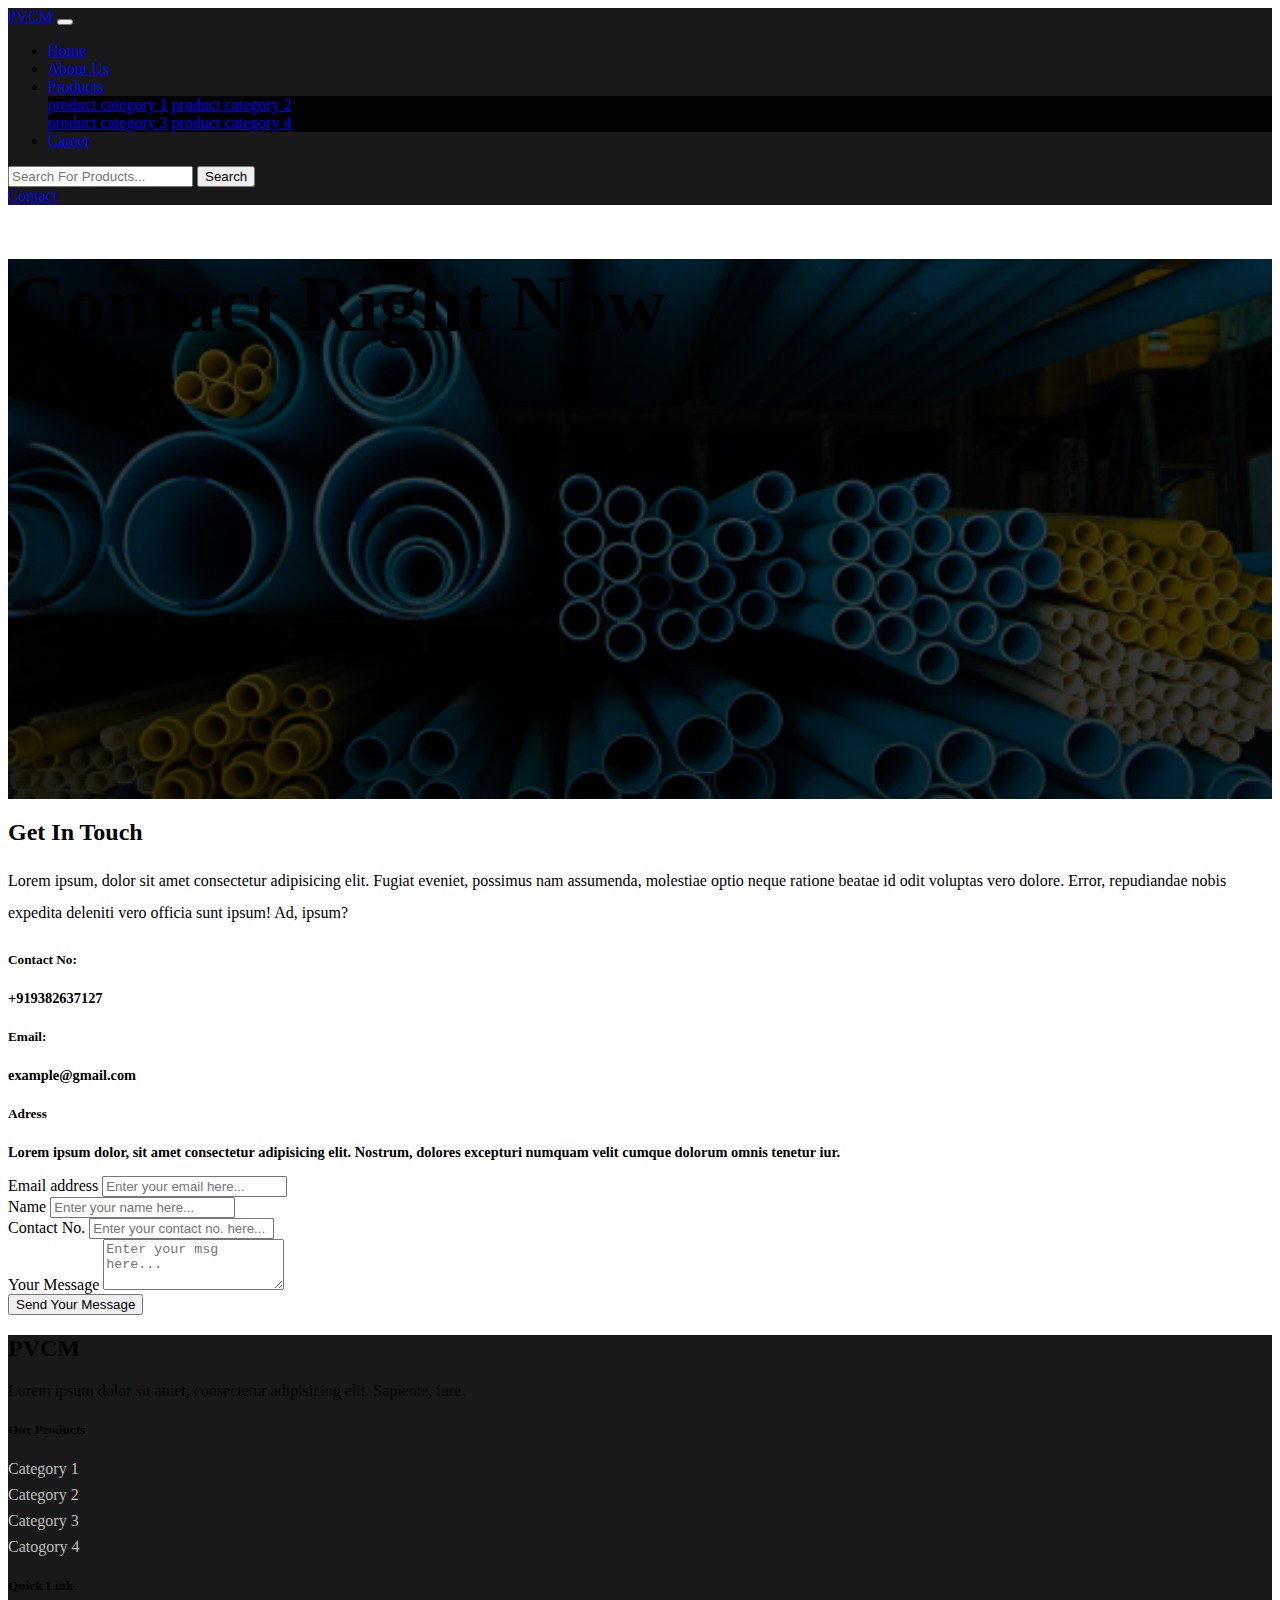
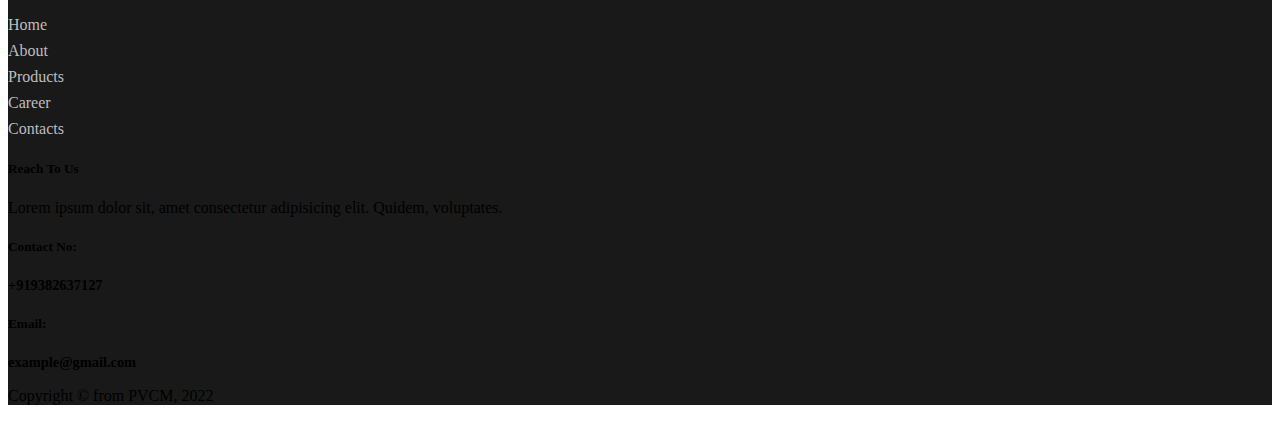
<file: contact.html>
<!doctype html>
<html lang="en">

<head>
    <!-- Required meta tags -->
    <meta charset="utf-8">
    <meta name="viewport" content="width=device-width, initial-scale=1, shrink-to-fit=no">

    <!-- Bootstrap CSS -->
    <link rel="stylesheet" href="https://cdn.jsdelivr.net/npm/bootstrap@4.6.1/dist/css/bootstrap.min.css"
        integrity="sha384-zCbKRCUGaJDkqS1kPbPd7TveP5iyJE0EjAuZQTgFLD2ylzuqKfdKlfG/eSrtxUkn" crossorigin="anonymous">

    <link rel="stylesheet" href="style.css">

    <title>PVCM - Contact Page</title>
</head>

<body>
<!-- Navbar Start -->

<nav class="navbar navbar-expand-lg navbar-dark sticky-top" style="background-color: rgba(0, 0, 0, 0.9);">
    <a class="navbar-brand" href="index.html">PVCM</a>
    <button class="navbar-toggler" type="button" data-toggle="collapse" data-target="#navbarSupportedContent" aria-controls="navbarSupportedContent" aria-expanded="false" aria-label="Toggle navigation">
      <span class="navbar-toggler-icon"></span>
    </button>
  
    <div class="collapse navbar-collapse" id="navbarSupportedContent">
      <ul class="navbar-nav mr-auto">
        <li class="nav-item">
          <a class="nav-link mx-2 ml-4 text-light" href="index.html">Home</a>
        </li>
        <li class="nav-item">
          <a class="nav-link mx-2 text-light" href="about.html">About Us</a>
        </li>
        <li class="nav-item dropdown">
          <a class="nav-link mx-2 dropdown-toggle text-light" href="product.html" id="navbarDropdown" role="button" data-toggle="dropdown" aria-expanded="false">
            Products
          </a>
          <div class="dropdown-menu" aria-labelledby="navbarDropdown" style="background-color: rgba(0, 0, 0, 0.9);">
            <a class="dropdown-item text-light" href="product.html">product category 1</a>
            <a class="dropdown-item text-light " href="product.html">product category 2</a>
            <div class="dropdown-divider"></div>
            <a class="dropdown-item text-light" href="product.html">product category 3</a>
            <a class="dropdown-item text-light" href="product.html">product category 4</a>
          </div>
        </li>
        <li class="nav-item">
          <a class="nav-link mx-2 text-light" href="career.html">Career</a>
        </li>
    </ul>
    <form class="form-inline my-4 mx-3 my-lg-0 w-50">
        <input class="form-control mr-sm-2 w-75" type="search" placeholder="Search For Products..." aria-label="Search">
        <button class="btn btn-outline-primary my-2 my-sm-0" type="button">Search</button>
    </form>
    <a href="contact.html" class="btn btn-primary btn-lg">Contact</a>
    </div>
  </nav>


<!-- Navbar End -->

      <!-- jumbotronstart -->

      <div class="jumbotron jumbotron-fluid bg-img" style="height: 60vh;">
        <div class="container text-center py-5">
          <h1 class="display-5 text-light" style="font-size: 5rem;">Contact Right Now</h1>
          
        </div>
      </div>







      <!-- jumbotronend -->

    <!-- Contact Start -->


<div class="container py-5">
    <div class="row">
        <div class="col-sm-6">
          <div class="card">
            <div class="card-body">
              <h2 class="card-title">Get In Touch</h2>
              <p class="card-text text-muted" style="line-height: 2rem;">Lorem ipsum, dolor sit amet consectetur adipisicing elit. Fugiat eveniet, possimus nam assumenda, molestiae optio neque ratione beatae id odit voluptas vero dolore. Error, repudiandae nobis expedita deleniti vero officia sunt ipsum! Ad, ipsum?</p>

                <h5>Contact No:</h5>
                <p class="text-muted my-3" style="font-weight: 600;font-size:0.9rem;">+919382637127</p>

                <h5 class="mt-3">Email:</h5>
                <p class="text-muted my-3" style="font-weight: 600;font-size:0.9rem;">example@gmail.com</p>


                <h5 class="mt-3">Adress</h5>
                <p class="text-muted my-3" style="font-weight: 600;font-size:0.9rem;">Lorem ipsum dolor, sit amet consectetur adipisicing elit. Nostrum, dolores excepturi numquam velit cumque dolorum omnis tenetur iur.</p>
            </div>
            </div>
          </div>
    
        <div class="col-sm-6">
          <div class="card">
            <div class="card-body">
                <form class="mt-4">
                    <div class="form-group">
                      <label for="exampleFormControlInput1">Email address</label>
                      <input type="email" class="form-control" id="exampleFormControlInput1" placeholder="Enter your email here...">
                    </div>
                    <div class="form-group">
                      <label for="exampleFormControlInput2">Name</label>
                      <input type="text" class="form-control" id="exampleFormControlInput2" placeholder="Enter your name here...">
                    </div>
                    <div class="form-group">
                      <label for="exampleFormControlInput3">Contact No.</label>
                      <input type="tel" class="form-control" id="exampleFormControlInput3" placeholder="Enter your contact no. here...">
                    </div>
                    
                    <div class="form-group">
                      <label for="exampleFormControlTextarea1">Your Message</label>
                      <textarea class="form-control" id="exampleFormControlTextarea1" rows="3" placeholder="Enter your msg here..."></textarea>
                    </div>
                    <button type="button" class="btn btn-primary">Send Your Message</button>
                  </form>
            </div>
          </div>
        </div>
      </div>
</div>




<!-- Contact End -->


<!-- Footer -->


<!-- <div class="container-fluid my-0" style="background-color: rgba(0,0,0,0.9);height:70vh"> -->
    <footer class="container-fluid bg-trans py-3" style="background-color: rgba(0,0,0,0.9);">
        <h2 class="text-center text-light">PVCM</h2>
        <p class="text-center text-light">Lorem ipsum dolor sit amet, consectetur adipisicing elit. Sapiente, iure.</p>
        <div class="row">
            <div class="col-sm-4">
                <div class="card bg-trans">
                  <div class="card-body text-center">
                    <h5 class="card-title text-light">Our Products</h5>
                    
                    <a href="product.html" class="btn-link anchor-style">Category 1</a>
                    <a href="product.html" class="btn-link anchor-style">Category 2</a>
                    <a href="product.html" class="btn-link anchor-style">Category 3</a>
                    <a href="product.html" class="btn-link anchor-style">Catogory 4</a>
                    
                  </div>
                </div>
              </div>
            <div class="col-sm-4">
              <div class="card bg-trans">
                <div class="card-body text-center">
                  <h5 class="card-title text-light">Quick Link</h5>
                  
                  <a href="index.html" class="btn-link anchor-style">Home</a>
                  <a href="about.html" class="btn-link anchor-style">About</a>
                  <a href="product.html" class="btn-link anchor-style">Products</a>
                  <a href="career.html" class="btn-link anchor-style">Career</a>
                  <a href="contact.html" class="btn-link anchor-style">Contacts</a>
                </div>
              </div>
            </div>
            <div class="col-sm-4">
              <div class="card  bg-trans">
                <div class="card-body">
                  <h5 class="card-title text-light">Reach To Us</h5>
                  <p class="card-text text-light">Lorem ipsum dolor sit, amet consectetur adipisicing elit. Quidem, voluptates.</p>
                  <h5 class="text-light">Contact No:</h5>
                  <p class="my-2 text-light" style="font-weight: 600;font-size:0.9rem;">+919382637127</p>
  
                  <h5 class="mt-3 text-light">Email:</h5>
                  <p class="my-2 text-light" style="font-weight: 600;font-size:0.9rem;">example@gmail.com</p>
                  
                
                </div>
              </div>
            </div>
          </div>
          <p class="text-light py-3 text-center"> Copyright &copy; from PVCM, 2022</p>
    </footer>
</div>






    <!-- Optional JavaScript; choose one of the two! -->

    <!-- Option 1: jQuery and Bootstrap Bundle (includes Popper) -->
    <script src="https://cdn.jsdelivr.net/npm/jquery@3.5.1/dist/jquery.slim.min.js"
        integrity="sha384-DfXdz2htPH0lsSSs5nCTpuj/zy4C+OGpamoFVy38MVBnE+IbbVYUew+OrCXaRkfj"
        crossorigin="anonymous"></script>
    <script src="https://cdn.jsdelivr.net/npm/bootstrap@4.6.1/dist/js/bootstrap.bundle.min.js"
        integrity="sha384-fQybjgWLrvvRgtW6bFlB7jaZrFsaBXjsOMm/tB9LTS58ONXgqbR9W8oWht/amnpF"
        crossorigin="anonymous"></script>

    <!-- Option 2: Separate Popper and Bootstrap JS -->
    <!--
    <script src="https://cdn.jsdelivr.net/npm/jquery@3.5.1/dist/jquery.slim.min.js" integrity="sha384-DfXdz2htPH0lsSSs5nCTpuj/zy4C+OGpamoFVy38MVBnE+IbbVYUew+OrCXaRkfj" crossorigin="anonymous"></script>
    <script src="https://cdn.jsdelivr.net/npm/popper.js@1.16.1/dist/umd/popper.min.js" integrity="sha384-9/reFTGAW83EW2RDu2S0VKaIzap3H66lZH81PoYlFhbGU+6BZp6G7niu735Sk7lN" crossorigin="anonymous"></script>
    <script src="https://cdn.jsdelivr.net/npm/bootstrap@4.6.1/dist/js/bootstrap.min.js" integrity="sha384-VHvPCCyXqtD5DqJeNxl2dtTyhF78xXNXdkwX1CZeRusQfRKp+tA7hAShOK/B/fQ2" crossorigin="anonymous"></script>
    -->
</body>

</html>
</file>
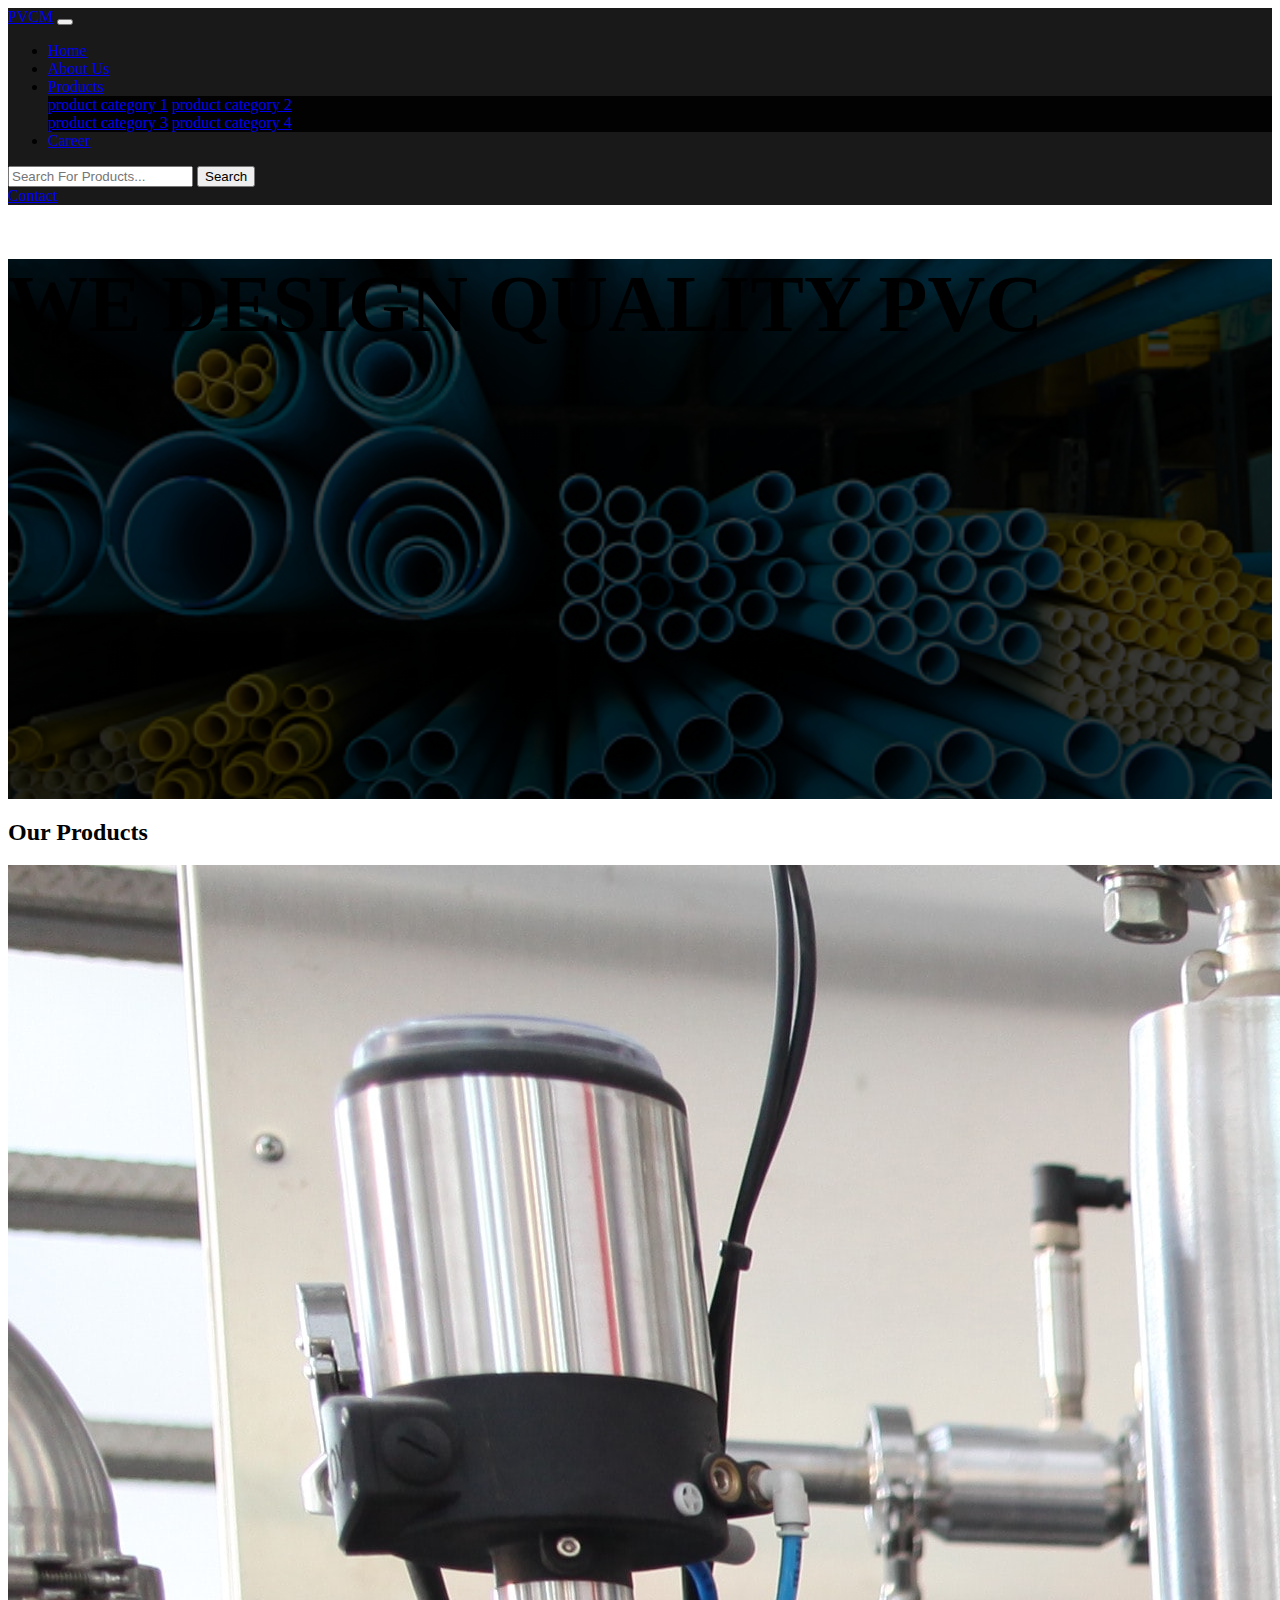
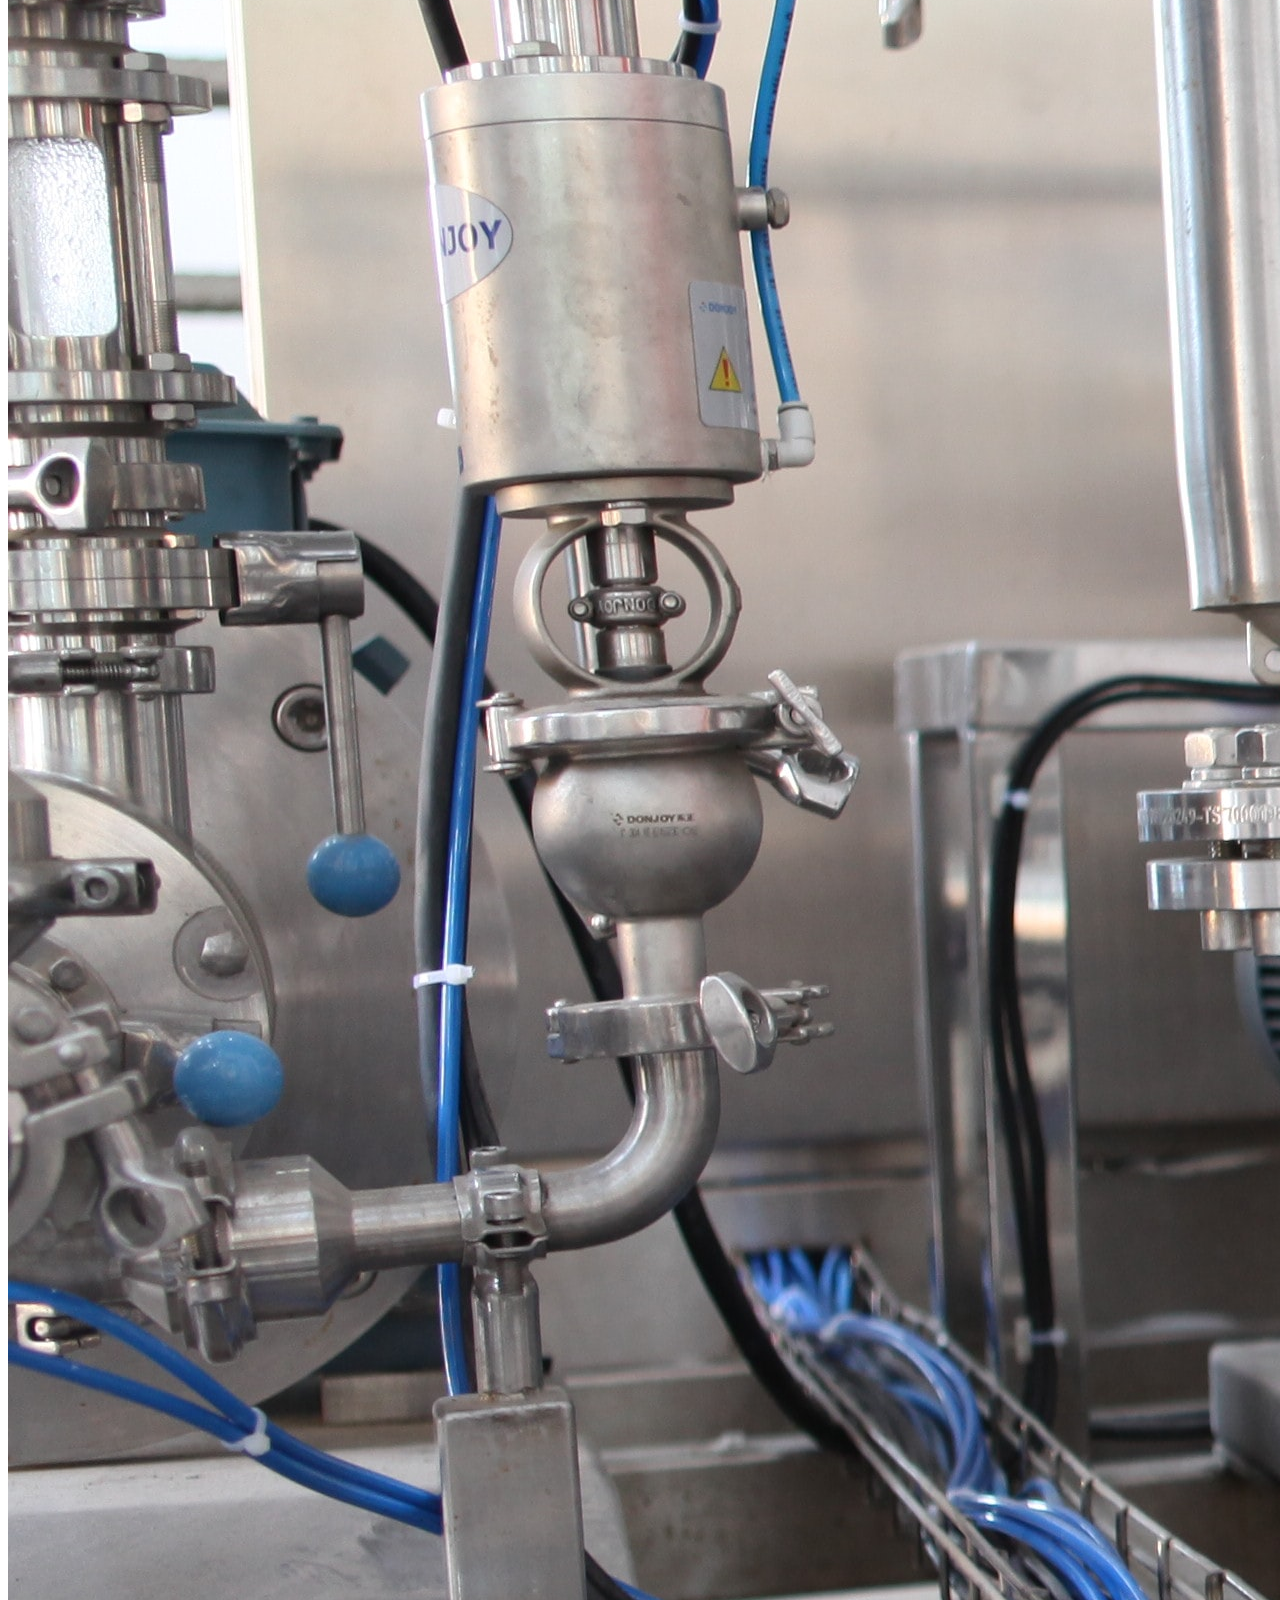
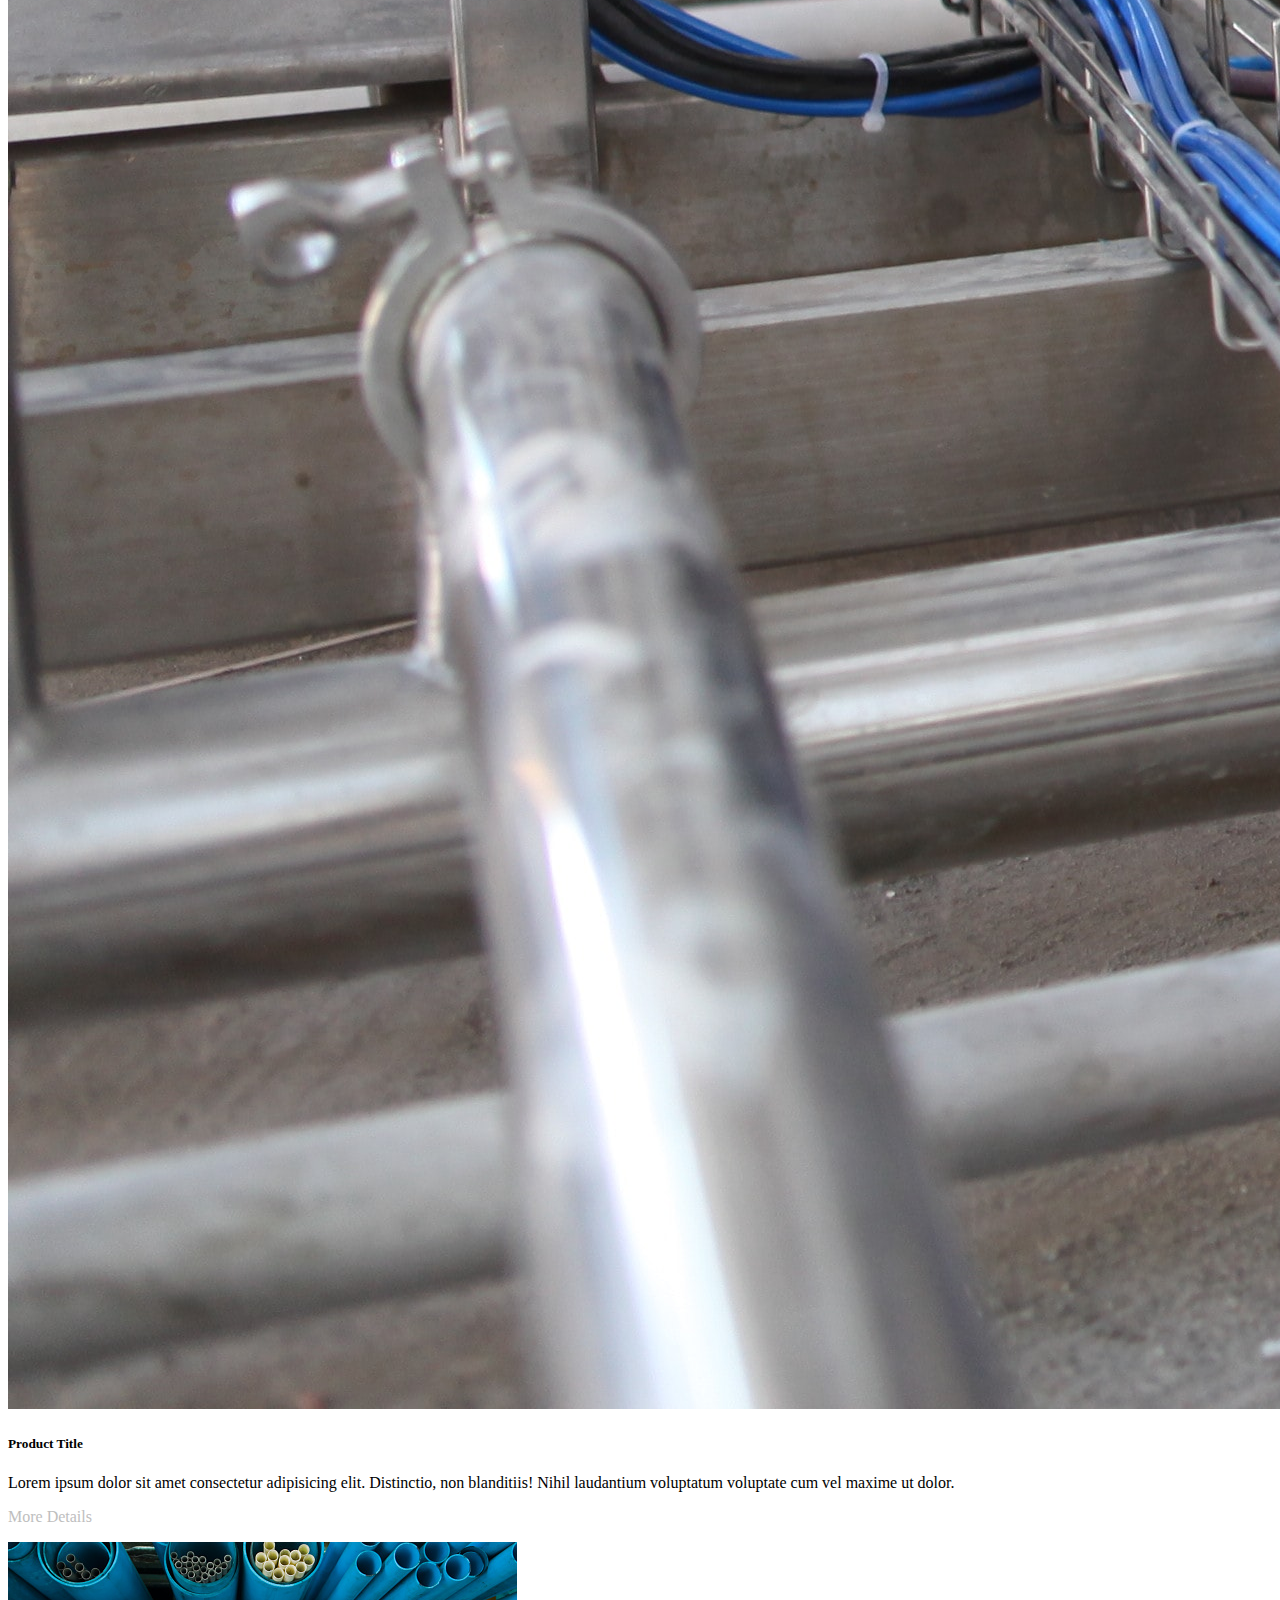
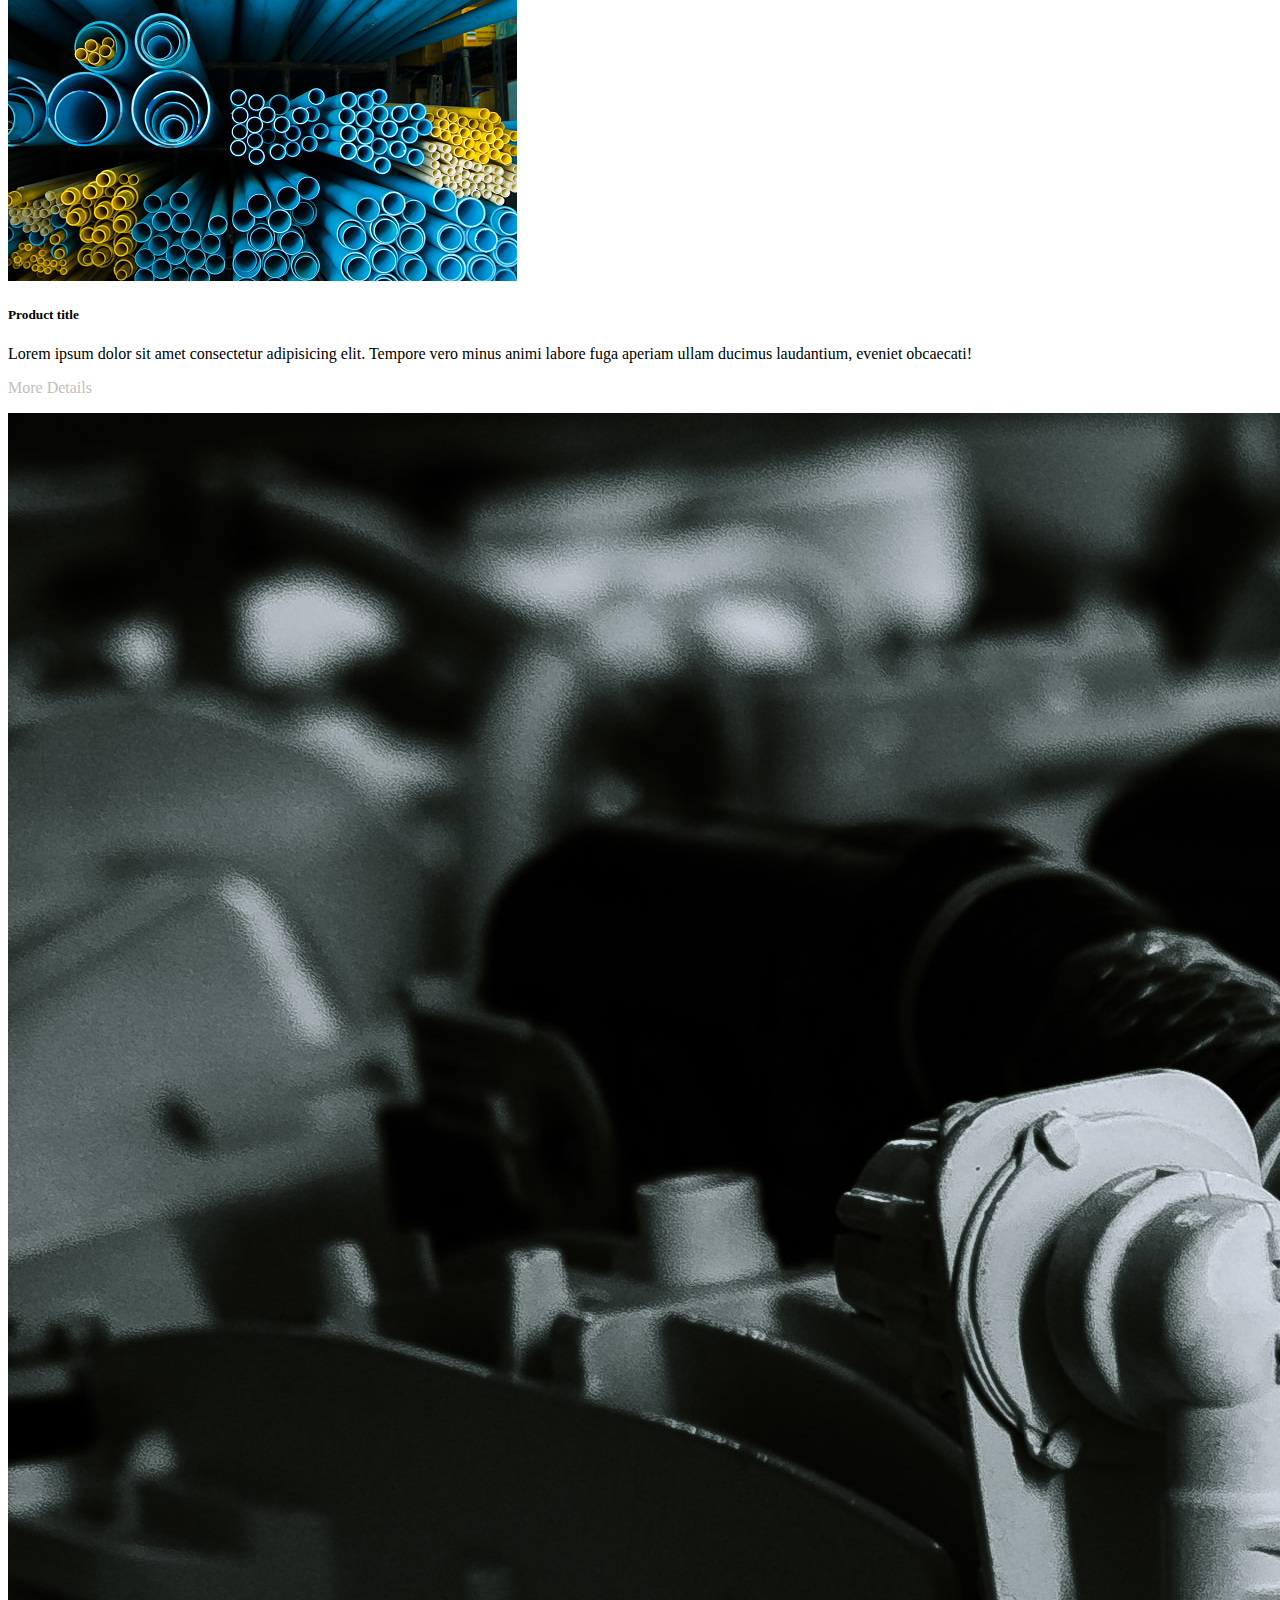
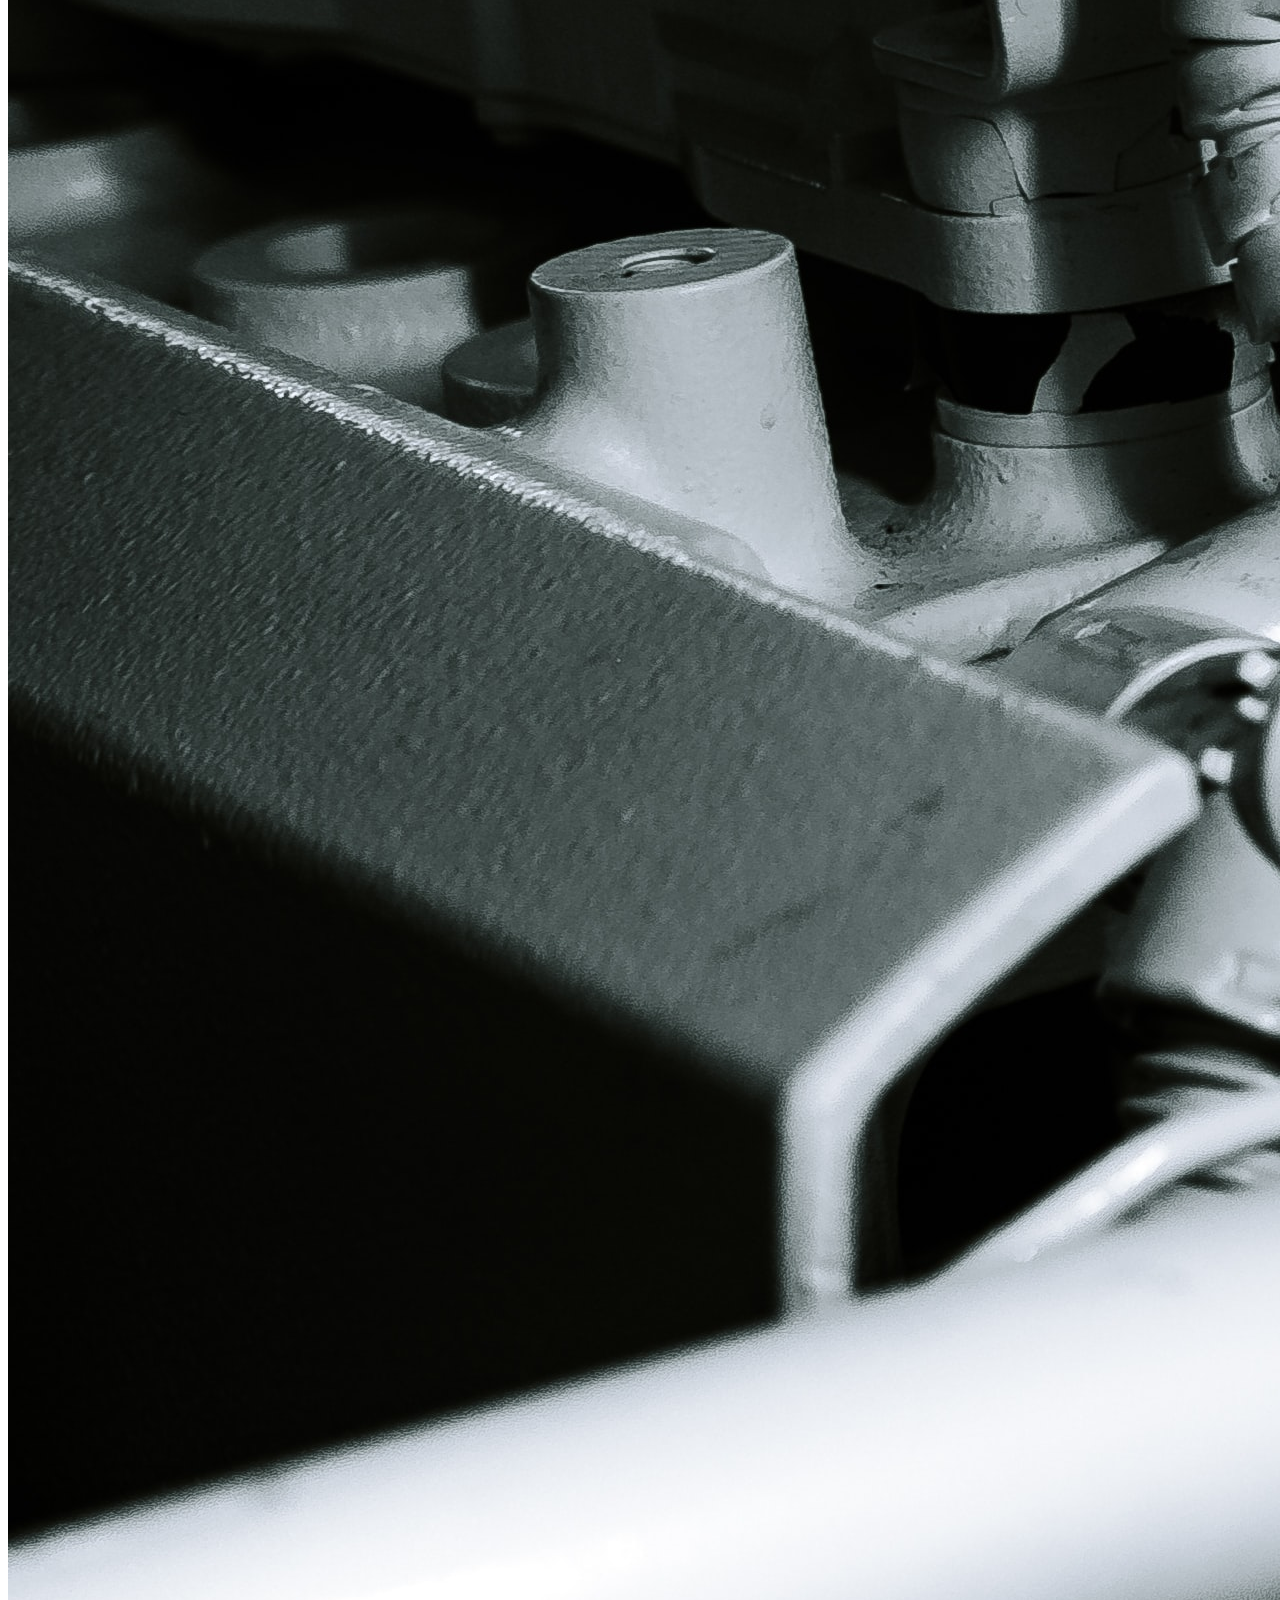
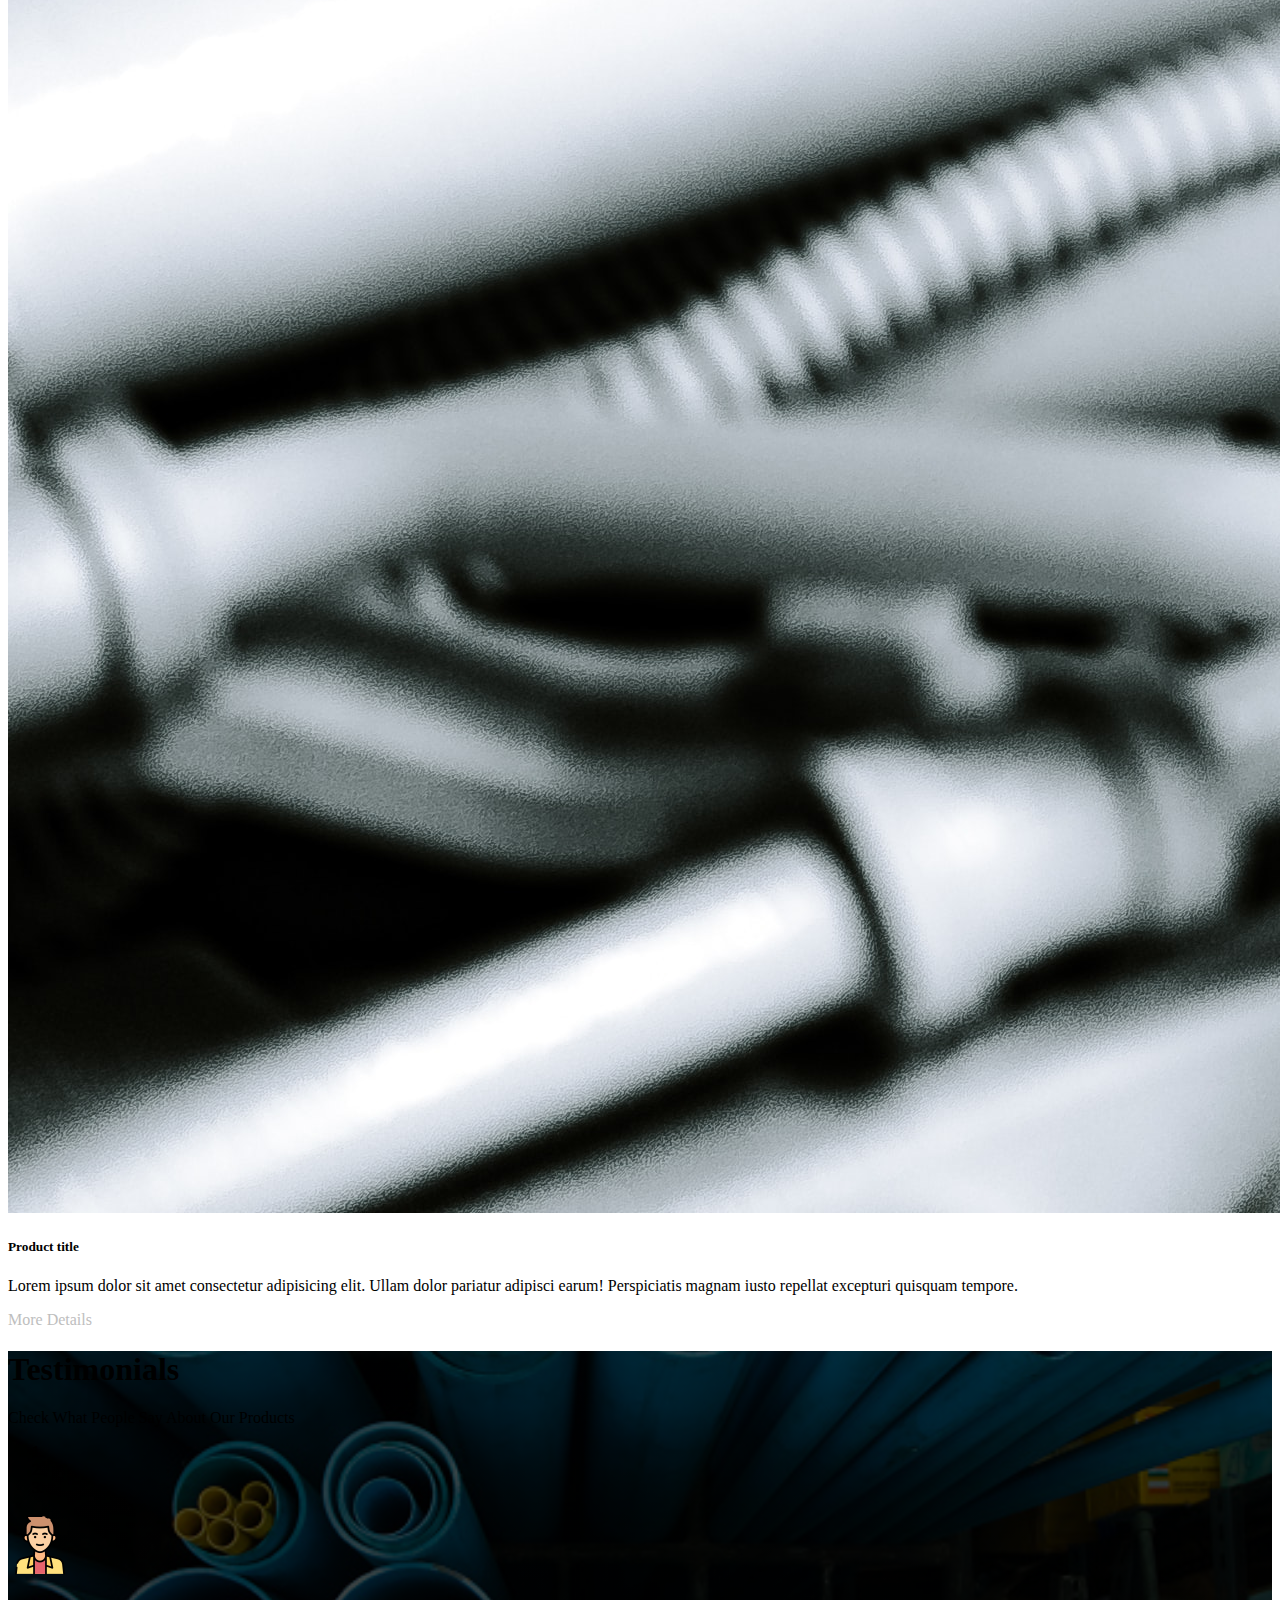
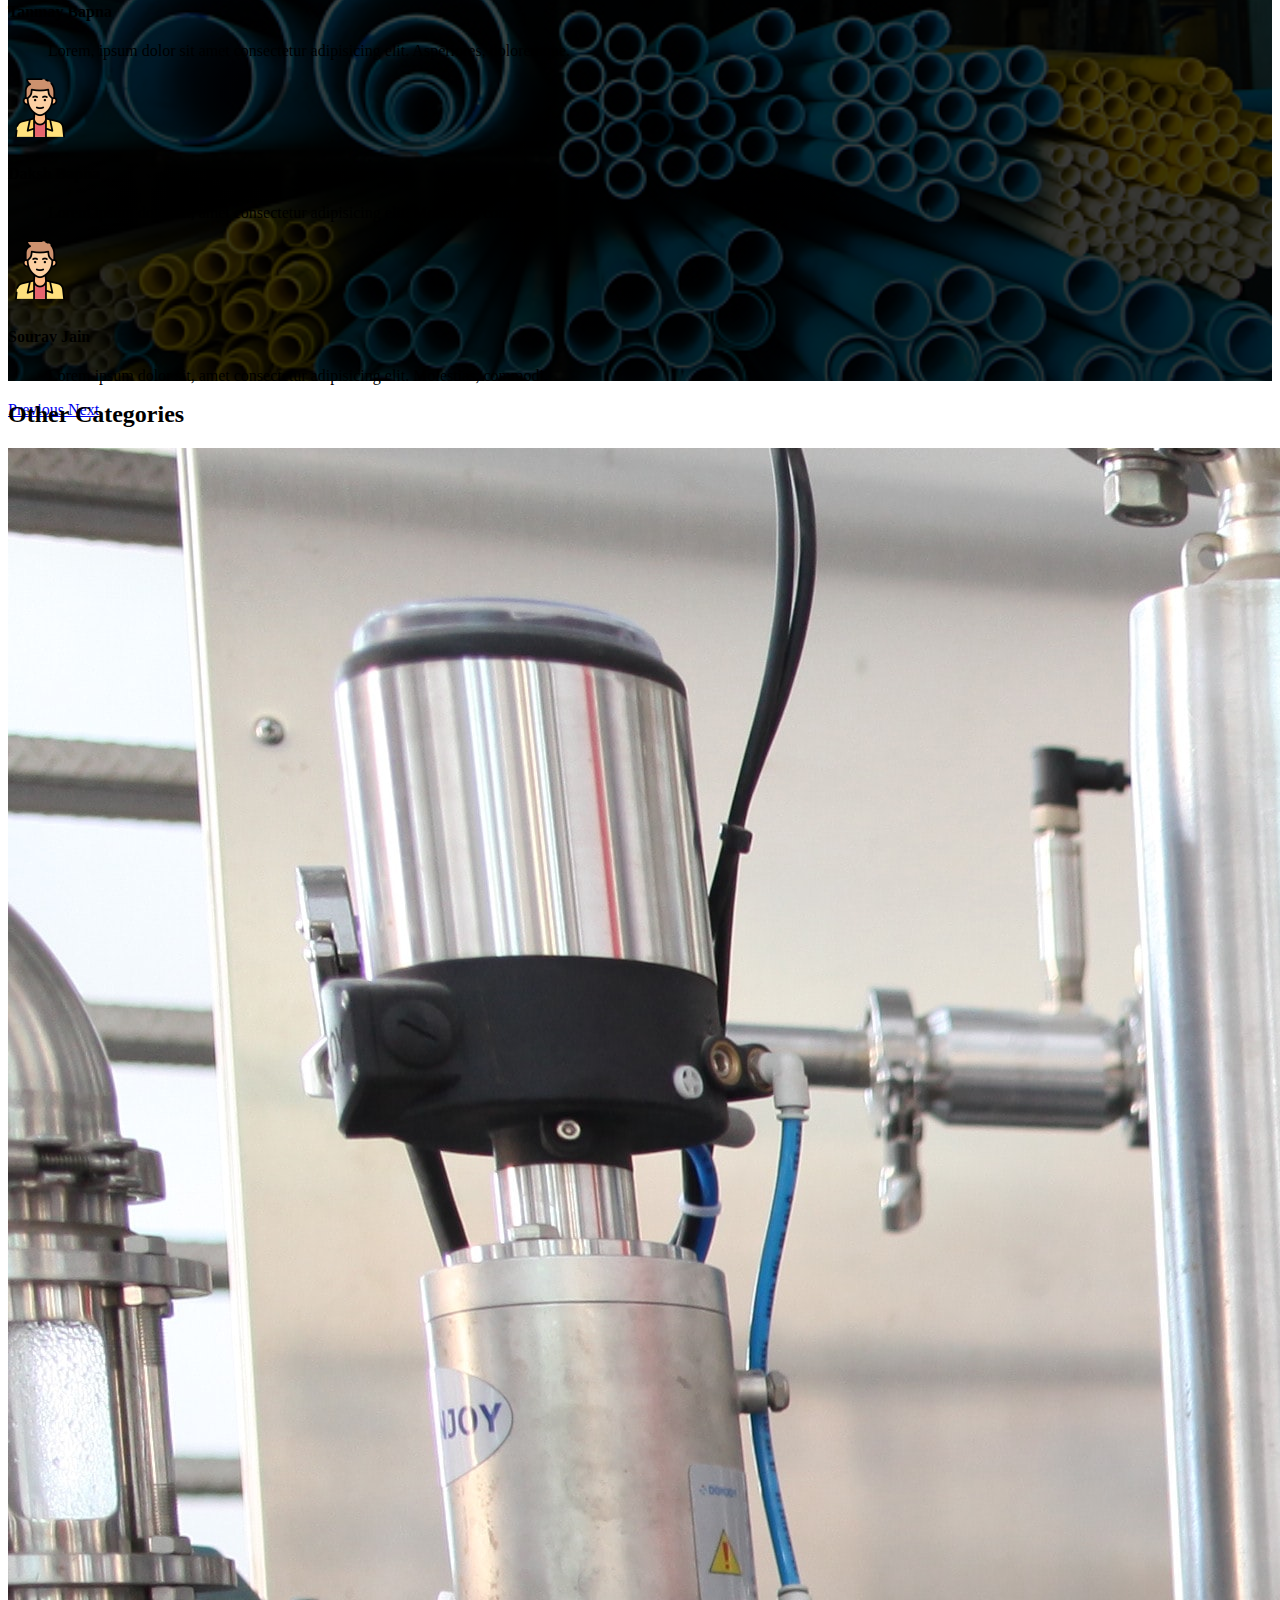
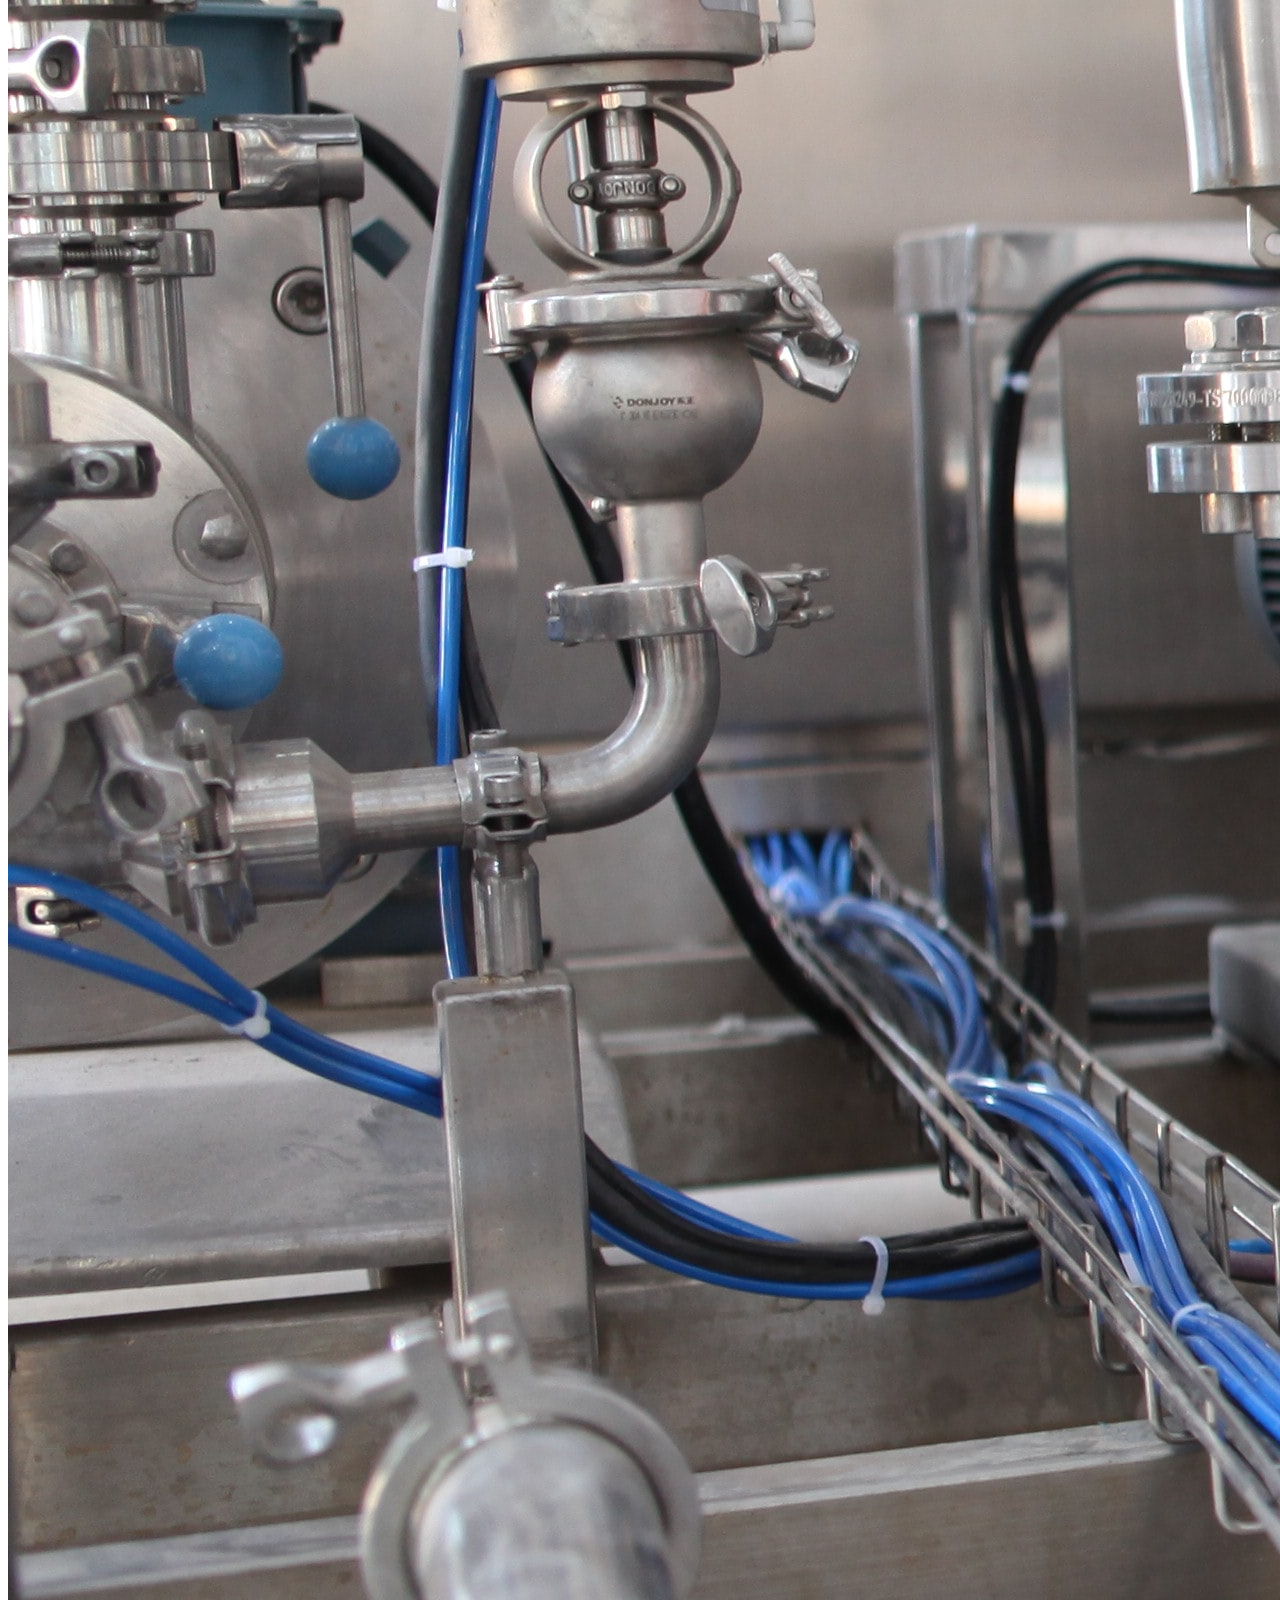
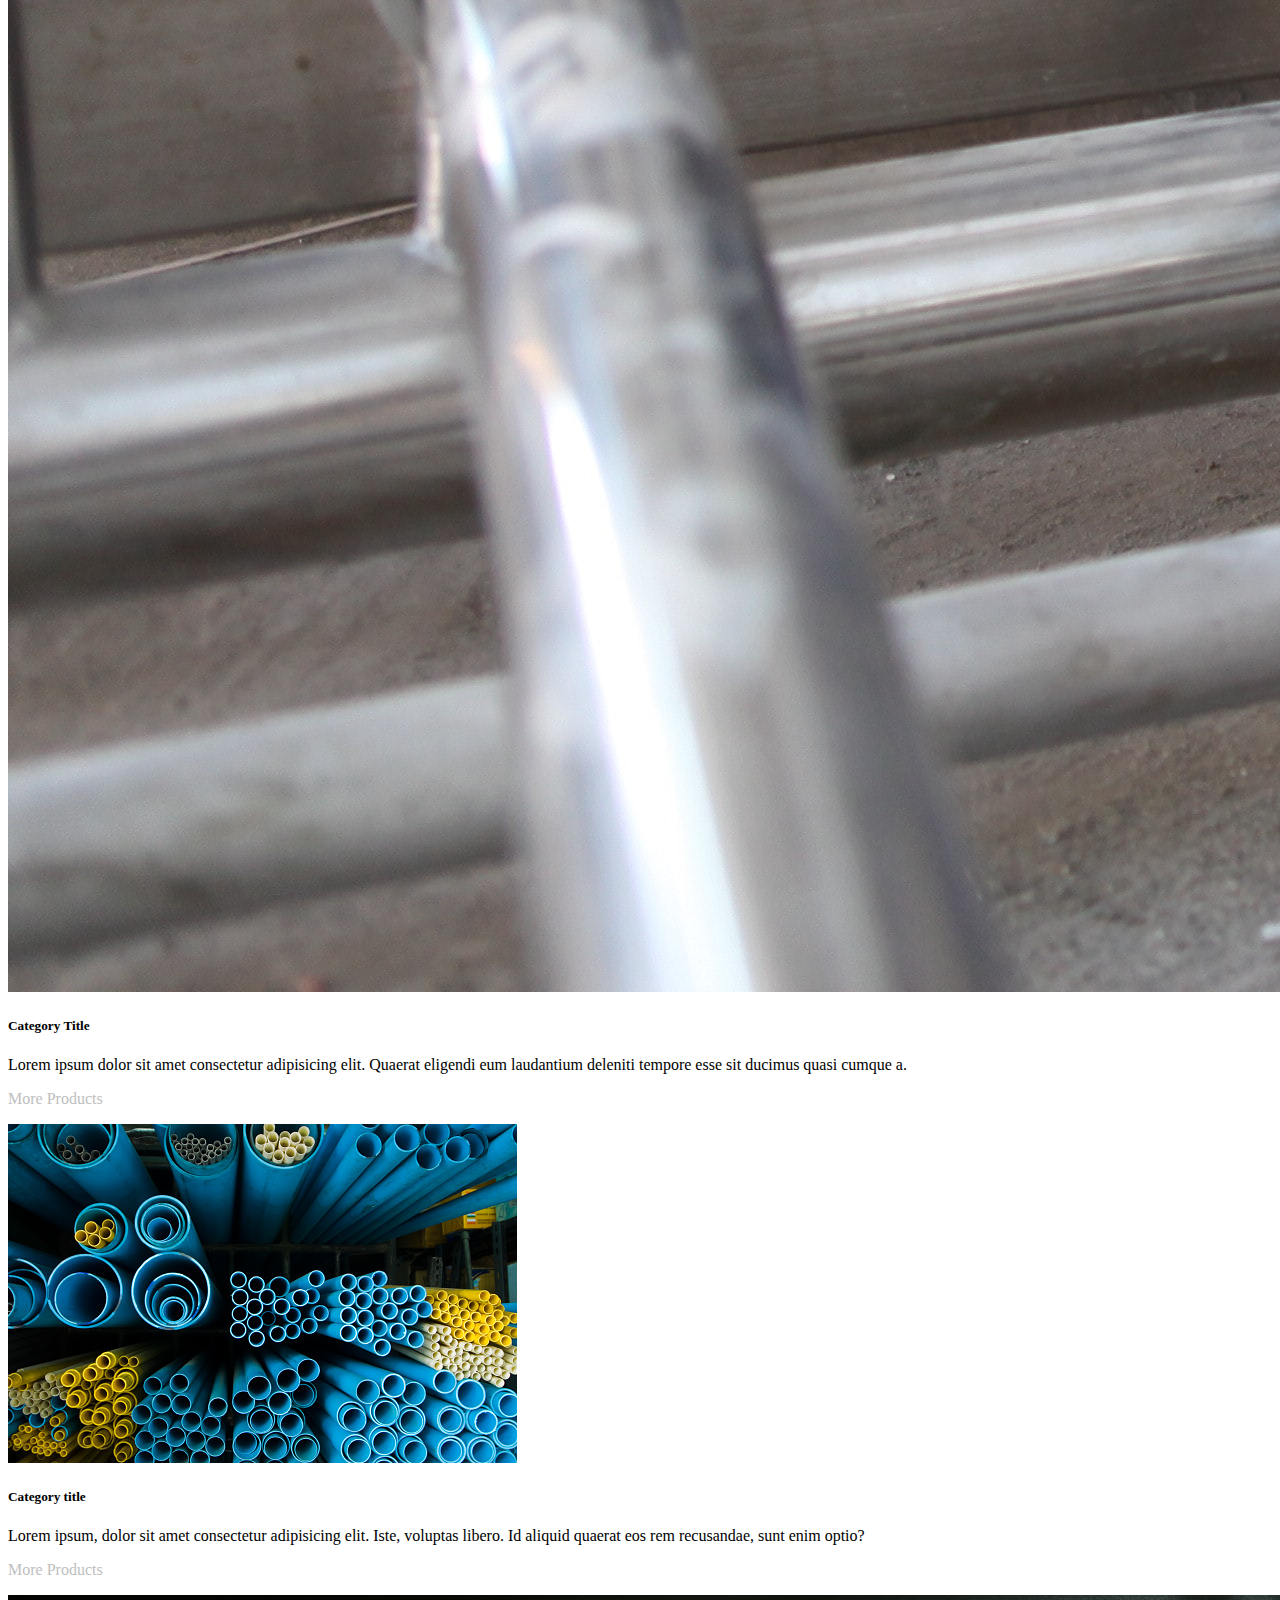
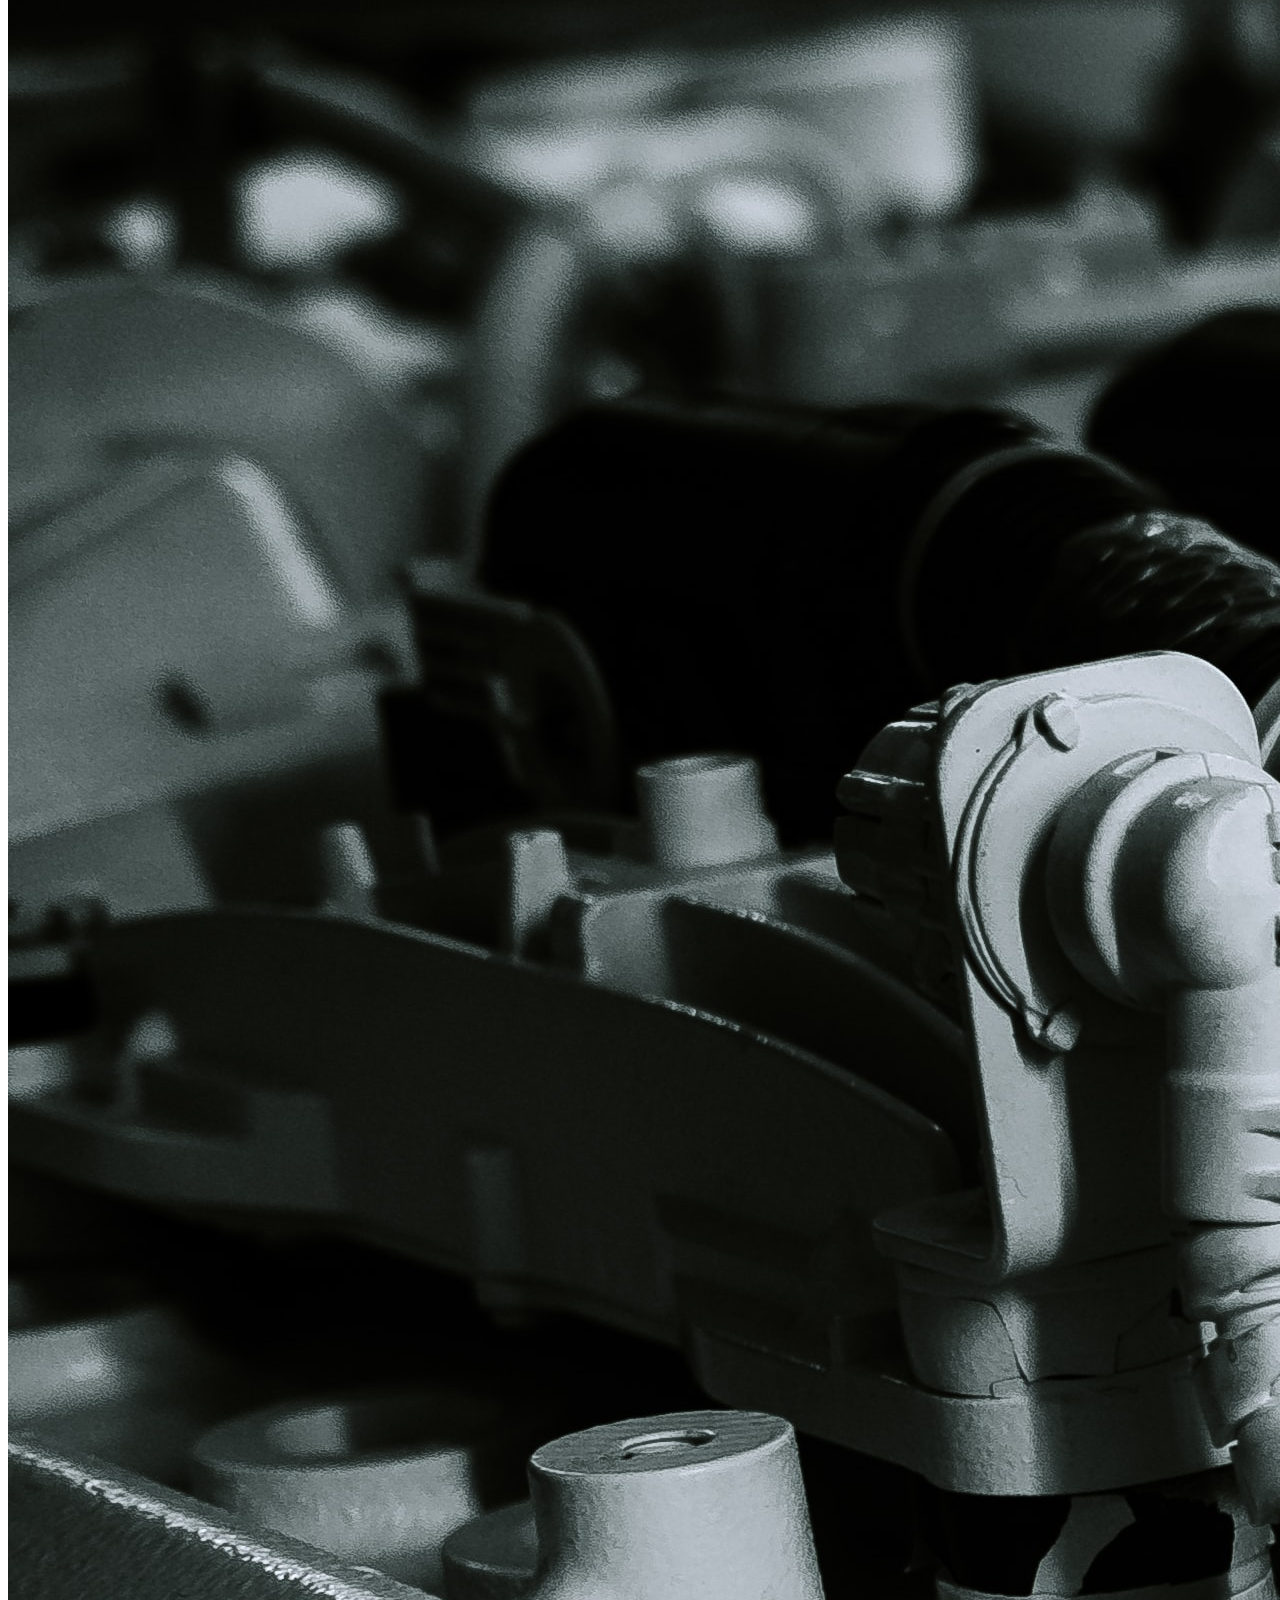
<file: product.html>
<!doctype html>
<html lang="en">

<head>
    <!-- Required meta tags -->
    <meta charset="utf-8">
    <meta name="viewport" content="width=device-width, initial-scale=1, shrink-to-fit=no">

    <!-- Bootstrap CSS -->
    <link rel="stylesheet" href="https://cdn.jsdelivr.net/npm/bootstrap@4.6.1/dist/css/bootstrap.min.css"
        integrity="sha384-zCbKRCUGaJDkqS1kPbPd7TveP5iyJE0EjAuZQTgFLD2ylzuqKfdKlfG/eSrtxUkn" crossorigin="anonymous">

    <link rel="stylesheet" href="style.css">

    <title>PVCM - Home Page</title>
</head>

<body>
    <!-- Navbar Start -->

    <nav class="navbar navbar-expand-lg navbar-dark sticky-top" style="background-color: rgba(0, 0, 0, 0.9);">
        <a class="navbar-brand" href="index.html">PVCM</a>
        <button class="navbar-toggler" type="button" data-toggle="collapse" data-target="#navbarSupportedContent" aria-controls="navbarSupportedContent" aria-expanded="false" aria-label="Toggle navigation">
          <span class="navbar-toggler-icon"></span>
        </button>
      
        <div class="collapse navbar-collapse" id="navbarSupportedContent">
          <ul class="navbar-nav mr-auto">
            <li class="nav-item">
              <a class="nav-link mx-2 ml-4 text-light" href="index.html">Home</a>
            </li>
            <li class="nav-item">
              <a class="nav-link mx-2 text-light" href="about.html">About Us</a>
            </li>
            <li class="nav-item dropdown">
              <a class="nav-link mx-2 dropdown-toggle text-light" href="product.html" id="navbarDropdown" role="button" data-toggle="dropdown" aria-expanded="false">
                Products
              </a>
              <div class="dropdown-menu" aria-labelledby="navbarDropdown" style="background-color: rgba(0, 0, 0, 0.9);">
                <a class="dropdown-item text-light" href="product.html">product category 1</a>
                <a class="dropdown-item text-light " href="product.html">product category 2</a>
                <div class="dropdown-divider"></div>
                <a class="dropdown-item text-light" href="product.html">product category 3</a>
                <a class="dropdown-item text-light" href="product.html">product category 4</a>
              </div>
            </li>
            <li class="nav-item">
              <a class="nav-link mx-2 text-light" href="career.html">Career</a>
            </li>
        </ul>
        <form class="form-inline my-4 mx-3 my-lg-0 w-50">
            <input class="form-control mr-sm-2 w-75" type="search" placeholder="Search For Products..." aria-label="Search">
            <button class="btn btn-outline-primary my-2 my-sm-0" type="button">Search</button>
        </form>
        <a href="contact.html" class="btn btn-primary btn-lg">Contact</a>
        </div>
      </nav>


    <!-- Navbar End -->


    <!-- Banner Start -->
    <div class="jumbotron jumbotron-fluid bg-img" style="height: 60vh;">
        <div class="container text-left py-5 w-75">
          <h1 class="display-5 text-light w-75" style="font-size: 5rem;">WE DESIGN QUALITY PVC</h1>
          
        </div>
      </div>


      <!-- Banner end -->


      <div class="container py-5">
          <h2 class="mb-4">Our Products</h2>
        <div class="card-group">
            <div class="card mx-3">
              <img src="product-2.jpg" class="card-img-top" alt="...">
              <div class="card-body">
                <h5 class="card-title">Product Title</h5>
                <p class="card-text">Lorem ipsum dolor sit amet consectetur adipisicing elit. Distinctio, non blanditiis! Nihil laudantium voluptatum voluptate cum vel maxime ut dolor.</p>
                <p class="card-text"><a type="button" class="anchor-style text-primary">More Details</a></p>
              </div>
            </div>
            <div class="card mx-2">
              <img src="back_img.jpg" class="card-img-top" alt="...">
              <div class="card-body">
                <h5 class="card-title">Product title</h5>
                <p class="card-text">Lorem ipsum dolor sit amet consectetur adipisicing elit. Tempore vero minus animi labore fuga aperiam ullam ducimus laudantium, eveniet obcaecati!</p>
                <p class="card-text"><a type="button" class="anchor-style text-primary">More Details</a></p>
              </div>
            </div>
            <div class="card mx-2">
              <img src="pipe.jpg" class="card-img-top" alt="...">
              <div class="card-body">
                <h5 class="card-title">Product title</h5>
                <p class="card-text">Lorem ipsum dolor sit amet consectetur adipisicing elit. Ullam dolor pariatur adipisci earum! Perspiciatis magnam iusto repellat excepturi quisquam tempore.</p>
                <p class="card-text"><a type="button" class="anchor-style text-primary">More Details</a></p>
              </div>
            </div>
          </div>
      </div>


      <!-- Testimonial -->

      <div class="container-fluid bg-img">

        <h1 class="text-center text-light py-3">Testimonials</h1>
        <p class="text-center text-light">Check What People Say About Our Products</p>
        <div id="carouselExampleIndicators" class="carousel slide" data-ride="carousel">
            <ol class="carousel-indicators">
                <li data-target="#carouselExampleIndicators" data-slide-to="0" class="active"></li>
                <li data-target="#carouselExampleIndicators" data-slide-to="1"></li>
                <li data-target="#carouselExampleIndicators" data-slide-to="2"></li>
            </ol>
            <div class="carousel-inner">
                <div class="carousel-item active">
                    <div class="jumbotron text-center bg-trans text-light">
                        <img src="young-man.png"
                            class="rounded-circle bg-light mx-auto d-block py-0" alt="My Image">
                        <h4 class="display-5">Tanmay Bapna</h4>
                        <p class="lead display-5">
                        <blockquote>Lorem, ipsum dolor sit amet consectetur
                            adipisicing elit. Asperiores, doloremque.</blockquote>
                        </p>

                    </div>
                </div>
                <div class="carousel-item">
                    <div class="jumbotron text-center bg-trans text-light">
                        <img src="young-man.png"
                            class="rounded mx-auto rounded-circle bg-light d-block py-0" alt="My Image">
                        <h4 class="display-5">Daksh Bapna</h4>
                        <p class="lead display-5">
                        <blockquote> Lorem ipsum dolor sit, amet consectetur
                            adipisicing elit. Molestias, commodi.</blockquote>
                        </p>

                    </div>
                </div>
                <div class="carousel-item">
                    <div class="jumbotron text-center bg-trans text-light">
                        <img src="young-man.png"
                            class="rounded-circle mx-auto bg-light d-block py-0" alt="My Image">
                        <h4 class="display-5 ">Sourav Jain</h4>
                        <p class="lead display-5">
                        <blockquote>Lorem ipsum dolor sit, amet consectetur
                            adipisicing elit. Molestias, commodi.</blockquote>
                        </p>

                    </div>
                </div>
            </div>
            <a class="carousel-control-prev" href="#carouselExampleIndicators" role="button" data-slide="prev">
                <span class="carousel-control-prev-icon" aria-hidden="true"></span>
                <span class="sr-only">Previous</span>
            </a>
            <a class="carousel-control-next" href="#carouselExampleIndicators" role="button" data-slide="next">
                <span class="carousel-control-next-icon" aria-hidden="true"></span>
                <span class="sr-only">Next</span>
            </a>
        </div>

</div>

<!-- Testimonial End -->


      <!-- Next Product Section Start -->

      <div class="container py-5">
        <h2 class="mb-4">Other Categories</h2>
      <div class="card-group">
          <div class="card mx-3">
            <img src="product-2.jpg" class="card-img-top" alt="...">
            <div class="card-body">
              <h5 class="card-title">Category Title</h5>
              <p class="card-text">Lorem ipsum dolor sit amet consectetur adipisicing elit. Quaerat eligendi eum laudantium deleniti tempore esse sit ducimus quasi cumque a.</p>
              <p class="card-text"><a type="button" class="anchor-style text-primary">More Products</a></p>
            </div>
          </div>
          <div class="card mx-2">
            <img src="back_img.jpg" class="card-img-top" alt="...">
            <div class="card-body">
              <h5 class="card-title">Category title</h5>
              <p class="card-text">Lorem ipsum, dolor sit amet consectetur adipisicing elit. Iste, voluptas libero. Id aliquid quaerat eos rem recusandae, sunt enim optio?</p>
              <p class="card-text"><a type="button" class="anchor-style text-primary">More Products</a></p>
            </div>
          </div>
          <div class="card mx-2">
            <img src="pipe.jpg" class="card-img-top" alt="...">
            <div class="card-body">
              <h5 class="card-title">Category title</h5>
              <p class="card-text">Lorem ipsum dolor sit amet, consectetur adipisicing elit. Quod maxime eligendi possimus rem animi iste ipsa cumque aperiam tempore amet.</p>
              <p class="card-text"><a type="button" class="anchor-style text-primary">More Products</a></p>
            </div>
          </div>
        </div>
    </div>


<!-- Footer -->


<!-- <div class="container-fluid my-0" style="background-color: rgba(0,0,0,0.9);height:70vh"> -->
    <footer class="container-fluid bg-trans py-3" style="background-color: rgba(0,0,0,0.9);">
        <h2 class="text-center text-light">PVCM</h2>
        <p class="text-center text-light">Lorem ipsum dolor sit amet, consectetur adipisicing elit. Sapiente, iure.</p>
        <div class="row">
            <div class="col-sm-4">
                <div class="card bg-trans">
                  <div class="card-body text-center">
                    <h5 class="card-title text-light">Our Products</h5>
                    
                    <a href="product.html" class="btn-link anchor-style">Category 1</a>
                    <a href="product.html" class="btn-link anchor-style">Category 2</a>
                    <a href="product.html" class="btn-link anchor-style">Category 3</a>
                    <a href="product.html" class="btn-link anchor-style">Catogory 4</a>
                    
                  </div>
                </div>
              </div>
            <div class="col-sm-4">
              <div class="card bg-trans">
                <div class="card-body text-center">
                  <h5 class="card-title text-light">Quick Link</h5>
                  
                  <a href="index.html" class="btn-link anchor-style">Home</a>
                  <a href="about.html" class="btn-link anchor-style">About</a>
                  <a href="product.html" class="btn-link anchor-style">Products</a>
                  <a href="career.html" class="btn-link anchor-style">Career</a>
                  <a href="contact.html" class="btn-link anchor-style">Contacts</a>
                </div>
              </div>
            </div>
            <div class="col-sm-4">
              <div class="card  bg-trans">
                <div class="card-body">
                  <h5 class="card-title text-light">Reach To Us</h5>
                  <p class="card-text text-light">Lorem ipsum dolor sit, amet consectetur adipisicing elit. Quidem, voluptates.</p>
                  <h5 class="text-light">Contact No:</h5>
                  <p class="my-2 text-light" style="font-weight: 600;font-size:0.9rem;">+919382637127</p>
  
                  <h5 class="mt-3 text-light">Email:</h5>
                  <p class="my-2 text-light" style="font-weight: 600;font-size:0.9rem;">example@gmail.com</p>
                  
                
                </div>
              </div>
            </div>
          </div>
          <p class="text-light py-3 text-center"> Copyright &copy; from PVCM, 2022</p>
    </footer>
</div>






    <!-- Optional JavaScript; choose one of the two! -->

    <!-- Option 1: jQuery and Bootstrap Bundle (includes Popper) -->
    <script src="https://cdn.jsdelivr.net/npm/jquery@3.5.1/dist/jquery.slim.min.js"
        integrity="sha384-DfXdz2htPH0lsSSs5nCTpuj/zy4C+OGpamoFVy38MVBnE+IbbVYUew+OrCXaRkfj"
        crossorigin="anonymous"></script>
    <script src="https://cdn.jsdelivr.net/npm/bootstrap@4.6.1/dist/js/bootstrap.bundle.min.js"
        integrity="sha384-fQybjgWLrvvRgtW6bFlB7jaZrFsaBXjsOMm/tB9LTS58ONXgqbR9W8oWht/amnpF"
        crossorigin="anonymous"></script>

    <!-- Option 2: Separate Popper and Bootstrap JS -->
    <!--
    <script src="https://cdn.jsdelivr.net/npm/jquery@3.5.1/dist/jquery.slim.min.js" integrity="sha384-DfXdz2htPH0lsSSs5nCTpuj/zy4C+OGpamoFVy38MVBnE+IbbVYUew+OrCXaRkfj" crossorigin="anonymous"></script>
    <script src="https://cdn.jsdelivr.net/npm/popper.js@1.16.1/dist/umd/popper.min.js" integrity="sha384-9/reFTGAW83EW2RDu2S0VKaIzap3H66lZH81PoYlFhbGU+6BZp6G7niu735Sk7lN" crossorigin="anonymous"></script>
    <script src="https://cdn.jsdelivr.net/npm/bootstrap@4.6.1/dist/js/bootstrap.min.js" integrity="sha384-VHvPCCyXqtD5DqJeNxl2dtTyhF78xXNXdkwX1CZeRusQfRKp+tA7hAShOK/B/fQ2" crossorigin="anonymous"></script>
    -->
</body>

</html>
</file>
<file: style.css>
.jumbo-bg{
    height: 90vh;
    background-image : linear-gradient(rgba(0,0,0,0.7), rgba(0,0,0,0.8)), url(back_img.jpg);
    background-repeat: no-repeat;
    background-position: center;
    background-size: cover;
}


.card{
    border: none;
}

.card-footer{
    background-color: brown;
}


.bg-img{
    height: 70vh;
    background-image : linear-gradient(rgba(0,0,0,0.7), rgba(0,0,0,0.8)), url(back_img.jpg);
    background-repeat: no-repeat;
    background-position: center;
    background-size: cover;
}

.bg-trans{
    background: transparent;
}


.anchor-style{
    text-decoration: none;
    display: block;
    color: rgb(190, 190, 190);
    margin-top: 0.5rem;
}

.anchor-style:hover{
    color: grey;
    text-decoration: none;
}


.elm-transition{
    transition: all 0.5s ease;
}

.a-hover{
    background-color: #007bff;
    color: white;
}
</file>
